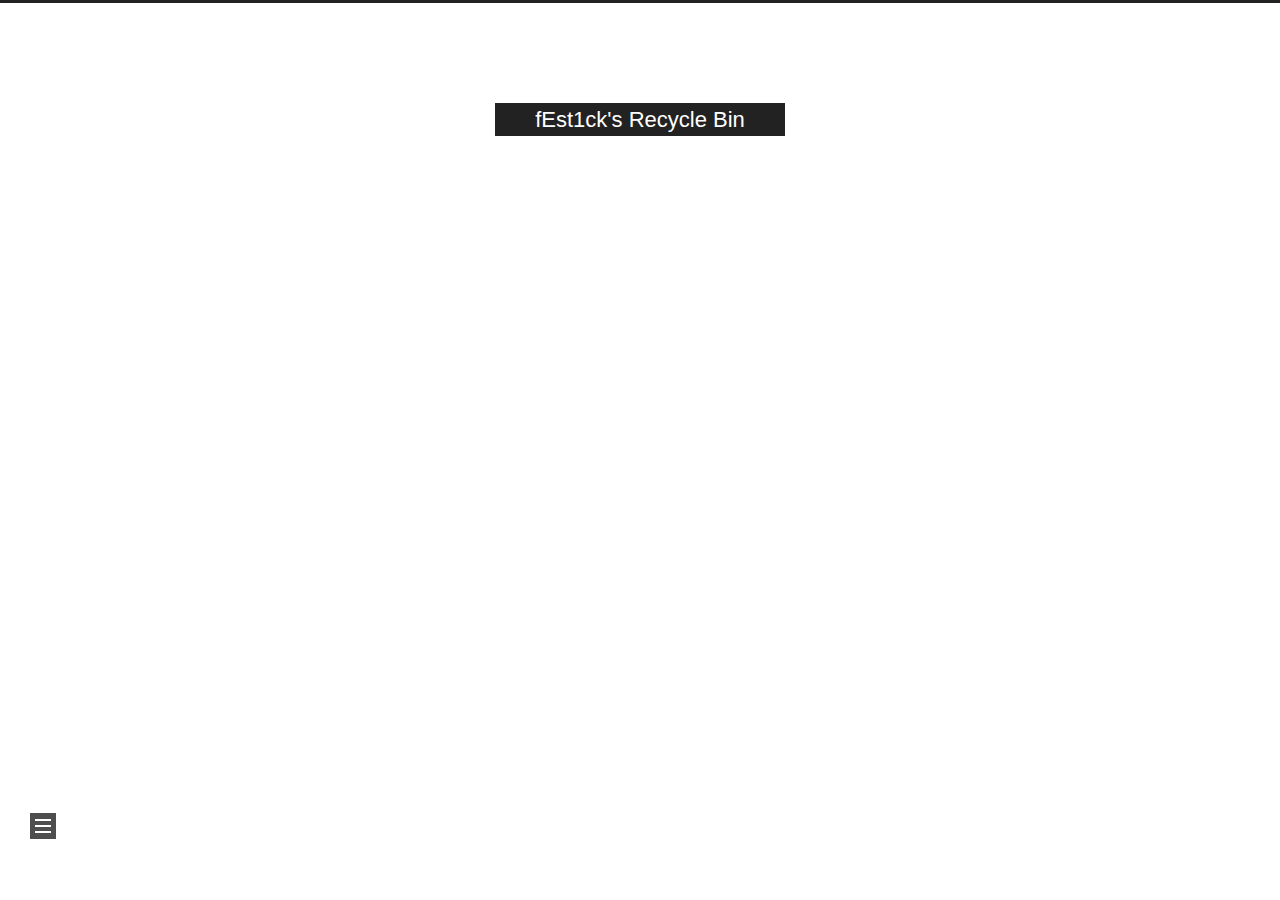
<file: tags/index.html>
<!DOCTYPE html>
<html lang="en">
<head>
  <meta charset="UTF-8">
<meta name="viewport" content="width=device-width, initial-scale=1, maximum-scale=2">
<meta name="theme-color" content="#222">
<meta name="generator" content="Hexo 4.2.1">
  <link rel="apple-touch-icon" sizes="180x180" href="/images/apple-touch-icon-next.png">
  <link rel="icon" type="image/png" sizes="32x32" href="/images/favicon-32x32-next.png">
  <link rel="icon" type="image/png" sizes="16x16" href="/images/favicon-16x16-next.png">
  <link rel="mask-icon" href="/images/logo.svg" color="#222">

<link rel="stylesheet" href="/css/main.css">


<link rel="stylesheet" href="/lib/font-awesome/css/all.min.css">

<script id="hexo-configurations">
    var NexT = window.NexT || {};
    var CONFIG = {"hostname":"yoursite.com","root":"/","scheme":"Muse","version":"7.8.0","exturl":false,"sidebar":{"position":"left","display":"post","padding":18,"offset":12,"onmobile":false},"copycode":{"enable":false,"show_result":false,"style":null},"back2top":{"enable":true,"sidebar":false,"scrollpercent":false},"bookmark":{"enable":false,"color":"#222","save":"auto"},"fancybox":false,"mediumzoom":false,"lazyload":false,"pangu":false,"comments":{"style":"tabs","active":null,"storage":true,"lazyload":false,"nav":null},"algolia":{"hits":{"per_page":10},"labels":{"input_placeholder":"Search for Posts","hits_empty":"We didn't find any results for the search: ${query}","hits_stats":"${hits} results found in ${time} ms"}},"localsearch":{"enable":false,"trigger":"auto","top_n_per_article":1,"unescape":false,"preload":false},"motion":{"enable":true,"async":false,"transition":{"post_block":"fadeIn","post_header":"slideDownIn","post_body":"slideDownIn","coll_header":"slideLeftIn","sidebar":"slideUpIn"}}};
  </script>

  <meta property="og:type" content="website">
<meta property="og:title" content="tags">
<meta property="og:url" content="http://yoursite.com/tags/index.html">
<meta property="og:site_name" content="fEst1ck&#39;s Recycle Bin">
<meta property="og:locale" content="en_US">
<meta property="article:published_time" content="2020-06-27T23:48:08.000Z">
<meta property="article:modified_time" content="2020-06-27T23:51:42.287Z">
<meta property="article:author" content="Zekun Wang">
<meta name="twitter:card" content="summary">

<link rel="canonical" href="http://yoursite.com/tags/">


<script id="page-configurations">
  // https://hexo.io/docs/variables.html
  CONFIG.page = {
    sidebar: "",
    isHome : false,
    isPost : false,
    lang   : 'en'
  };
</script>

  <title>tags | fEst1ck's Recycle Bin
</title>
  






  <noscript>
  <style>
  .use-motion .brand,
  .use-motion .menu-item,
  .sidebar-inner,
  .use-motion .post-block,
  .use-motion .pagination,
  .use-motion .comments,
  .use-motion .post-header,
  .use-motion .post-body,
  .use-motion .collection-header { opacity: initial; }

  .use-motion .site-title,
  .use-motion .site-subtitle {
    opacity: initial;
    top: initial;
  }

  .use-motion .logo-line-before i { left: initial; }
  .use-motion .logo-line-after i { right: initial; }
  </style>
</noscript>

</head>

<body itemscope itemtype="http://schema.org/WebPage">
  <div class="container use-motion">
    <div class="headband"></div>

    <header class="header" itemscope itemtype="http://schema.org/WPHeader">
      <div class="header-inner"><div class="site-brand-container">
  <div class="site-nav-toggle">
    <div class="toggle" aria-label="Toggle navigation bar">
      <span class="toggle-line toggle-line-first"></span>
      <span class="toggle-line toggle-line-middle"></span>
      <span class="toggle-line toggle-line-last"></span>
    </div>
  </div>

  <div class="site-meta">

    <a href="/" class="brand" rel="start">
      <span class="logo-line-before"><i></i></span>
      <h1 class="site-title">fEst1ck's Recycle Bin</h1>
      <span class="logo-line-after"><i></i></span>
    </a>
  </div>

  <div class="site-nav-right">
    <div class="toggle popup-trigger">
    </div>
  </div>
</div>




<nav class="site-nav">
  <ul id="menu" class="main-menu menu">
        <li class="menu-item menu-item-home">

    <a href="/" rel="section"><i class="fa fa-home fa-fw"></i>Home</a>

  </li>
        <li class="menu-item menu-item-about">

    <a href="/about/" rel="section"><i class="fa fa-user fa-fw"></i>About</a>

  </li>
        <li class="menu-item menu-item-tags">

    <a href="/tags/" rel="section"><i class="fa fa-tags fa-fw"></i>Tags</a>

  </li>
        <li class="menu-item menu-item-archives">

    <a href="/archives/" rel="section"><i class="fa fa-archive fa-fw"></i>Archives</a>

  </li>
  </ul>
</nav>




</div>
    </header>

    
  <div class="back-to-top">
    <i class="fa fa-arrow-up"></i>
    <span>0%</span>
  </div>


    <main class="main">
      <div class="main-inner">
        <div class="content-wrap">
          
  
  

          <div class="content page posts-expand">
            

    
    
    
    <div class="post-block" lang="en">
      <header class="post-header">

<h1 class="post-title" itemprop="name headline">tags
</h1>

<div class="post-meta">
  

</div>

</header>

      
      
      
      <div class="post-body">
          <div class="tag-cloud">
            <div class="tag-cloud-title">
              No tags
            </div>
            <div class="tag-cloud-tags">
              
            </div>
          </div>
        
      </div>
      
      
      
    </div>
    

    
    
    


          </div>
          

<script>
  window.addEventListener('tabs:register', () => {
    let { activeClass } = CONFIG.comments;
    if (CONFIG.comments.storage) {
      activeClass = localStorage.getItem('comments_active') || activeClass;
    }
    if (activeClass) {
      let activeTab = document.querySelector(`a[href="#comment-${activeClass}"]`);
      if (activeTab) {
        activeTab.click();
      }
    }
  });
  if (CONFIG.comments.storage) {
    window.addEventListener('tabs:click', event => {
      if (!event.target.matches('.tabs-comment .tab-content .tab-pane')) return;
      let commentClass = event.target.classList[1];
      localStorage.setItem('comments_active', commentClass);
    });
  }
</script>

        </div>
          
  
  <div class="toggle sidebar-toggle">
    <span class="toggle-line toggle-line-first"></span>
    <span class="toggle-line toggle-line-middle"></span>
    <span class="toggle-line toggle-line-last"></span>
  </div>

  <aside class="sidebar">
    <div class="sidebar-inner">

      <ul class="sidebar-nav motion-element">
        <li class="sidebar-nav-toc">
          Table of Contents
        </li>
        <li class="sidebar-nav-overview">
          Overview
        </li>
      </ul>

      <!--noindex-->
      <div class="post-toc-wrap sidebar-panel">
      </div>
      <!--/noindex-->

      <div class="site-overview-wrap sidebar-panel">
        <div class="site-author motion-element" itemprop="author" itemscope itemtype="http://schema.org/Person">
  <p class="site-author-name" itemprop="name">Zekun Wang</p>
  <div class="site-description" itemprop="description"></div>
</div>
<div class="site-state-wrap motion-element">
  <nav class="site-state">
      <div class="site-state-item site-state-posts">
          <a href="/archives/">
        
          <span class="site-state-item-count">1</span>
          <span class="site-state-item-name">posts</span>
        </a>
      </div>
  </nav>
</div>



      </div>

    </div>
  </aside>
  <div id="sidebar-dimmer"></div>


      </div>
    </main>

    <footer class="footer">
      <div class="footer-inner">
        

        

<div class="copyright">
  
  &copy; 
  <span itemprop="copyrightYear">2020</span>
  <span class="with-love">
    <i class="fa fa-heart"></i>
  </span>
  <span class="author" itemprop="copyrightHolder">Zekun Wang</span>
</div>
  <div class="powered-by">Powered by <a href="https://hexo.io/" class="theme-link" rel="noopener" target="_blank">Hexo</a> & <a href="https://muse.theme-next.org/" class="theme-link" rel="noopener" target="_blank">NexT.Muse</a>
  </div>

        








      </div>
    </footer>
  </div>

  
  <script src="/lib/anime.min.js"></script>
  <script src="/lib/velocity/velocity.min.js"></script>
  <script src="/lib/velocity/velocity.ui.min.js"></script>

<script src="/js/utils.js"></script>

<script src="/js/motion.js"></script>


<script src="/js/schemes/muse.js"></script>


<script src="/js/next-boot.js"></script>




  











<script>
document.querySelectorAll('.pdfobject-container').forEach(element => {
  let url = element.dataset.target;
  let pdfOpenParams = {
    navpanes : 0,
    toolbar  : 0,
    statusbar: 0,
    pagemode : 'thumbs',
    view     : 'FitH'
  };
  let pdfOpenFragment = '#' + Object.entries(pdfOpenParams).map(([key, value]) => `${key}=${encodeURIComponent(value)}`).join('&');
  let fullURL = `/lib/pdf/web/viewer.html?file=${encodeURIComponent(url)}${pdfOpenFragment}`;

  if (NexT.utils.supportsPDFs()) {
    element.innerHTML = `<embed class="pdfobject" src="${url + pdfOpenFragment}" type="application/pdf" style="height: ${element.dataset.height};">`;
  } else {
    element.innerHTML = `<iframe src="${fullURL}" style="height: ${element.dataset.height};" frameborder="0"></iframe>`;
  }
});
</script>




  

  

  

<script>
  function loadCount() {
    var d = document, s = d.createElement('script');
    s.src = 'https://fEst1ck.disqus.com/count.js';
    s.id = 'dsq-count-scr';
    (d.head || d.body).appendChild(s);
  }
  // defer loading until the whole page loading is completed
  window.addEventListener('load', loadCount, false);
</script>

</body>
</html>
</file>
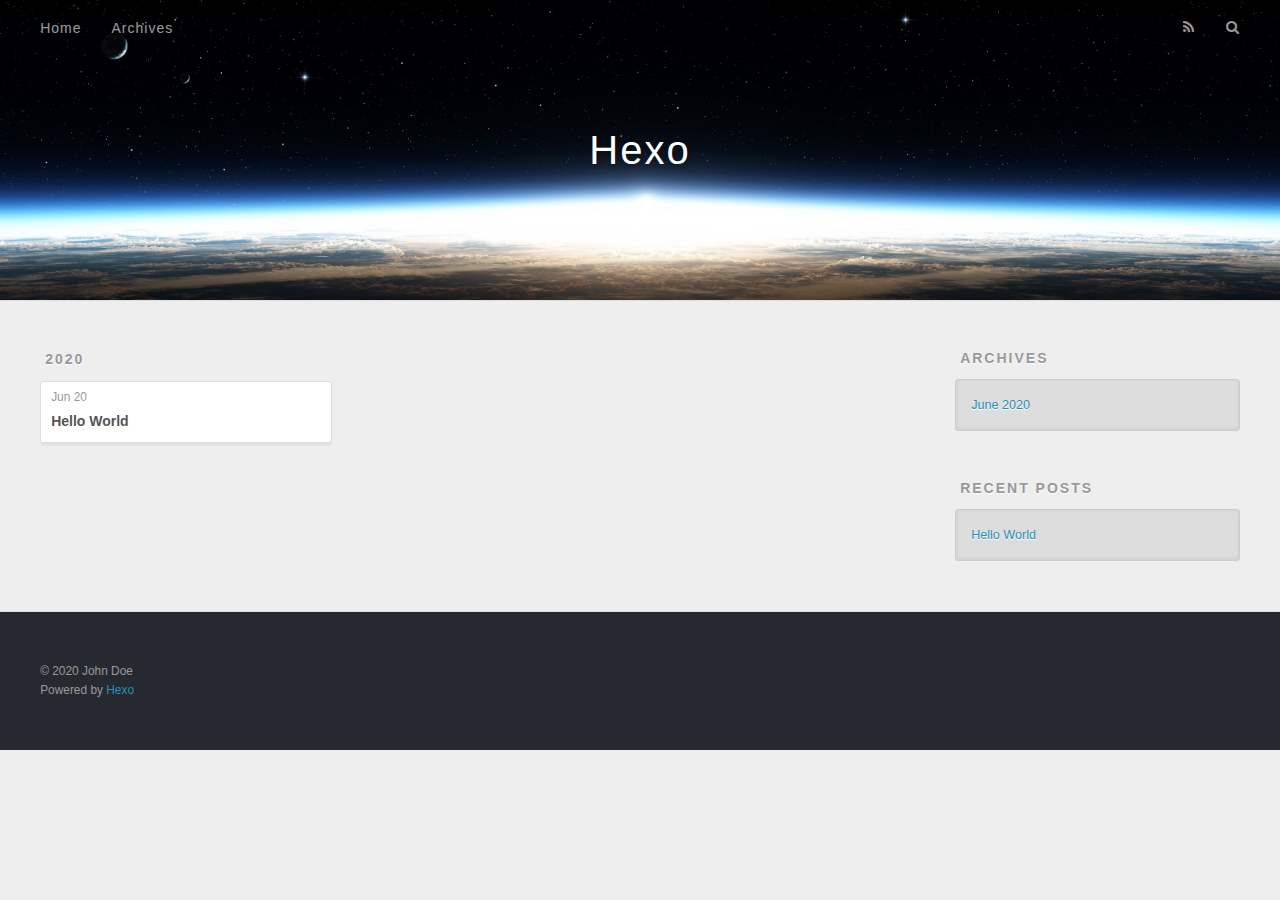
<file: archives/2020/index.html>
<!DOCTYPE html>
<html>
<head>
  <meta charset="utf-8">
  

  
  <title>Archives: 2020 | Hexo</title>
  <meta name="viewport" content="width=device-width, initial-scale=1, maximum-scale=1">
  <meta property="og:type" content="website">
<meta property="og:title" content="Hexo">
<meta property="og:url" content="http://yoursite.com/archives/2020/index.html">
<meta property="og:site_name" content="Hexo">
<meta property="og:locale" content="en_US">
<meta property="article:author" content="John Doe">
<meta name="twitter:card" content="summary">
  
    <link rel="alternate" href="/atom.xml" title="Hexo" type="application/atom+xml">
  
  
    <link rel="icon" href="/favicon.png">
  
  
    <link href="//fonts.googleapis.com/css?family=Source+Code+Pro" rel="stylesheet" type="text/css">
  
  
<link rel="stylesheet" href="/css/style.css">

<meta name="generator" content="Hexo 4.2.1"></head>

<body>
  <div id="container">
    <div id="wrap">
      <header id="header">
  <div id="banner"></div>
  <div id="header-outer" class="outer">
    <div id="header-title" class="inner">
      <h1 id="logo-wrap">
        <a href="/" id="logo">Hexo</a>
      </h1>
      
    </div>
    <div id="header-inner" class="inner">
      <nav id="main-nav">
        <a id="main-nav-toggle" class="nav-icon"></a>
        
          <a class="main-nav-link" href="/">Home</a>
        
          <a class="main-nav-link" href="/archives">Archives</a>
        
      </nav>
      <nav id="sub-nav">
        
          <a id="nav-rss-link" class="nav-icon" href="/atom.xml" title="RSS Feed"></a>
        
        <a id="nav-search-btn" class="nav-icon" title="Search"></a>
      </nav>
      <div id="search-form-wrap">
        <form action="//google.com/search" method="get" accept-charset="UTF-8" class="search-form"><input type="search" name="q" class="search-form-input" placeholder="Search"><button type="submit" class="search-form-submit">&#xF002;</button><input type="hidden" name="sitesearch" value="http://yoursite.com"></form>
      </div>
    </div>
  </div>
</header>
      <div class="outer">
        <section id="main">
  
  
    
    
      
      
      <section class="archives-wrap">
        <div class="archive-year-wrap">
          <a href="/archives/2020" class="archive-year">2020</a>
        </div>
        <div class="archives">
    
    <article class="archive-article archive-type-post">
  <div class="archive-article-inner">
    <header class="archive-article-header">
      <a href="/2020/06/20/hello-world/" class="archive-article-date">
  <time datetime="2020-06-21T01:07:33.866Z" itemprop="datePublished">Jun 20</time>
</a>
      
  
    <h1 itemprop="name">
      <a class="archive-article-title" href="/2020/06/20/hello-world/">Hello World</a>
    </h1>
  

    </header>
  </div>
</article>
  
  
    </div></section>
  


</section>
        
          <aside id="sidebar">
  
    

  
    

  
    
  
    
  <div class="widget-wrap">
    <h3 class="widget-title">Archives</h3>
    <div class="widget">
      <ul class="archive-list"><li class="archive-list-item"><a class="archive-list-link" href="/archives/2020/06/">June 2020</a></li></ul>
    </div>
  </div>


  
    
  <div class="widget-wrap">
    <h3 class="widget-title">Recent Posts</h3>
    <div class="widget">
      <ul>
        
          <li>
            <a href="/2020/06/20/hello-world/">Hello World</a>
          </li>
        
      </ul>
    </div>
  </div>

  
</aside>
        
      </div>
      <footer id="footer">
  
  <div class="outer">
    <div id="footer-info" class="inner">
      &copy; 2020 John Doe<br>
      Powered by <a href="http://hexo.io/" target="_blank">Hexo</a>
    </div>
  </div>
</footer>
    </div>
    <nav id="mobile-nav">
  
    <a href="/" class="mobile-nav-link">Home</a>
  
    <a href="/archives" class="mobile-nav-link">Archives</a>
  
</nav>
    

<script src="//ajax.googleapis.com/ajax/libs/jquery/2.0.3/jquery.min.js"></script>


  
<link rel="stylesheet" href="/fancybox/jquery.fancybox.css">

  
<script src="/fancybox/jquery.fancybox.pack.js"></script>




<script src="/js/script.js"></script>




  </div>
</body>
</html>
</file>
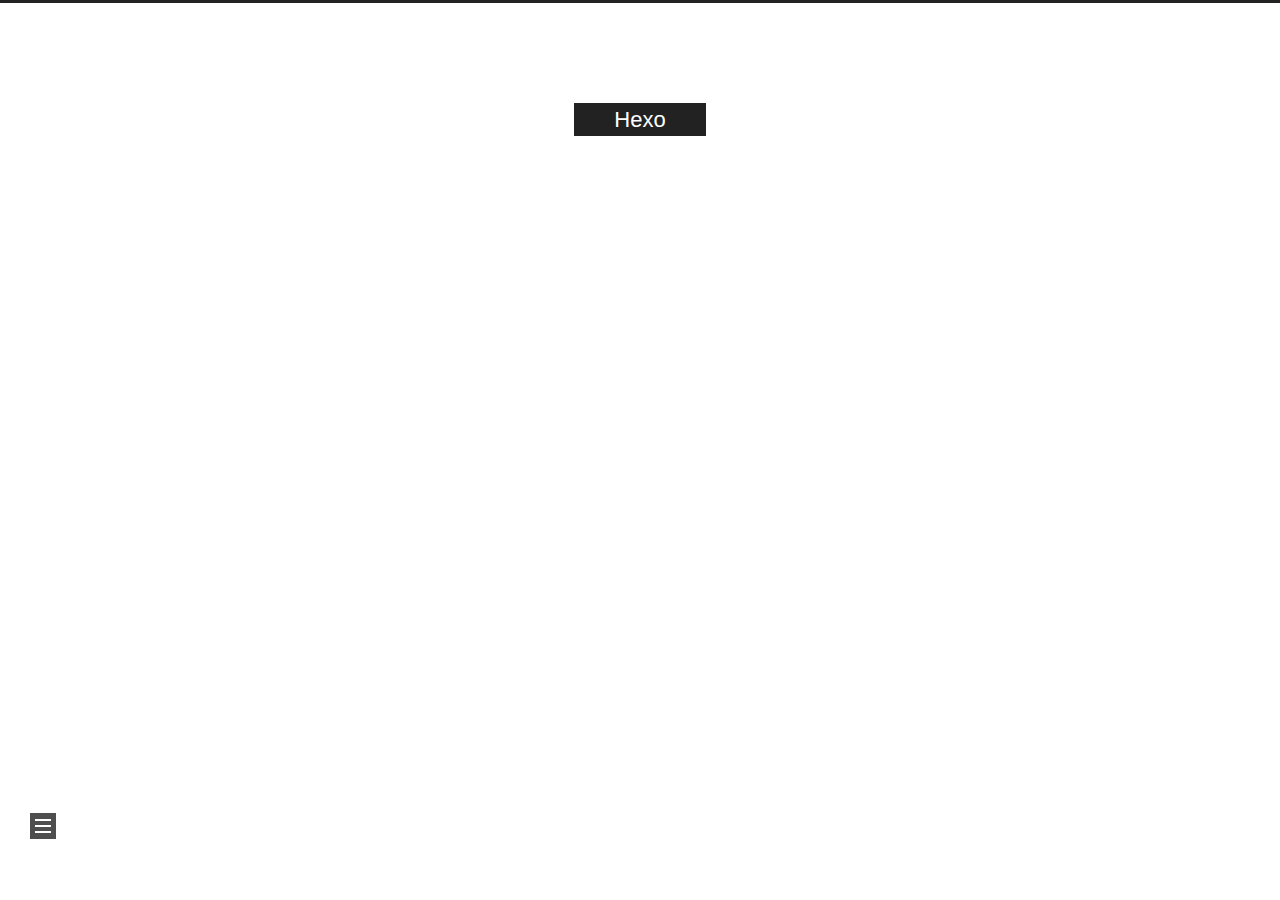
<file: archives/2020/06/index.html>
<!DOCTYPE html>
<html lang="en">
<head>
  <meta charset="UTF-8">
<meta name="viewport" content="width=device-width, initial-scale=1, maximum-scale=2">
<meta name="theme-color" content="#222">
<meta name="generator" content="Hexo 4.2.1">
  <link rel="apple-touch-icon" sizes="180x180" href="/images/apple-touch-icon-next.png">
  <link rel="icon" type="image/png" sizes="32x32" href="/images/favicon-32x32-next.png">
  <link rel="icon" type="image/png" sizes="16x16" href="/images/favicon-16x16-next.png">
  <link rel="mask-icon" href="/images/logo.svg" color="#222">

<link rel="stylesheet" href="/css/main.css">


<link rel="stylesheet" href="/lib/font-awesome/css/all.min.css">

<script id="hexo-configurations">
    var NexT = window.NexT || {};
    var CONFIG = {"hostname":"yoursite.com","root":"/","scheme":"Muse","version":"7.8.0","exturl":false,"sidebar":{"position":"left","display":"post","padding":18,"offset":12,"onmobile":false},"copycode":{"enable":false,"show_result":false,"style":null},"back2top":{"enable":true,"sidebar":false,"scrollpercent":false},"bookmark":{"enable":false,"color":"#222","save":"auto"},"fancybox":false,"mediumzoom":false,"lazyload":false,"pangu":false,"comments":{"style":"tabs","active":null,"storage":true,"lazyload":false,"nav":null},"algolia":{"hits":{"per_page":10},"labels":{"input_placeholder":"Search for Posts","hits_empty":"We didn't find any results for the search: ${query}","hits_stats":"${hits} results found in ${time} ms"}},"localsearch":{"enable":false,"trigger":"auto","top_n_per_article":1,"unescape":false,"preload":false},"motion":{"enable":true,"async":false,"transition":{"post_block":"fadeIn","post_header":"slideDownIn","post_body":"slideDownIn","coll_header":"slideLeftIn","sidebar":"slideUpIn"}}};
  </script>

  <meta property="og:type" content="website">
<meta property="og:title" content="Hexo">
<meta property="og:url" content="http://yoursite.com/archives/2020/06/index.html">
<meta property="og:site_name" content="Hexo">
<meta property="og:locale" content="en_US">
<meta property="article:author" content="John Doe">
<meta name="twitter:card" content="summary">

<link rel="canonical" href="http://yoursite.com/archives/2020/06/">


<script id="page-configurations">
  // https://hexo.io/docs/variables.html
  CONFIG.page = {
    sidebar: "",
    isHome : false,
    isPost : false,
    lang   : 'en'
  };
</script>

  <title>Archive | Hexo</title>
  






  <noscript>
  <style>
  .use-motion .brand,
  .use-motion .menu-item,
  .sidebar-inner,
  .use-motion .post-block,
  .use-motion .pagination,
  .use-motion .comments,
  .use-motion .post-header,
  .use-motion .post-body,
  .use-motion .collection-header { opacity: initial; }

  .use-motion .site-title,
  .use-motion .site-subtitle {
    opacity: initial;
    top: initial;
  }

  .use-motion .logo-line-before i { left: initial; }
  .use-motion .logo-line-after i { right: initial; }
  </style>
</noscript>

</head>

<body itemscope itemtype="http://schema.org/WebPage">
  <div class="container use-motion">
    <div class="headband"></div>

    <header class="header" itemscope itemtype="http://schema.org/WPHeader">
      <div class="header-inner"><div class="site-brand-container">
  <div class="site-nav-toggle">
    <div class="toggle" aria-label="Toggle navigation bar">
      <span class="toggle-line toggle-line-first"></span>
      <span class="toggle-line toggle-line-middle"></span>
      <span class="toggle-line toggle-line-last"></span>
    </div>
  </div>

  <div class="site-meta">

    <a href="/" class="brand" rel="start">
      <span class="logo-line-before"><i></i></span>
      <h1 class="site-title">Hexo</h1>
      <span class="logo-line-after"><i></i></span>
    </a>
  </div>

  <div class="site-nav-right">
    <div class="toggle popup-trigger">
    </div>
  </div>
</div>




<nav class="site-nav">
  <ul id="menu" class="main-menu menu">
        <li class="menu-item menu-item-home">

    <a href="/" rel="section"><i class="fa fa-home fa-fw"></i>Home</a>

  </li>
        <li class="menu-item menu-item-archives">

    <a href="/archives/" rel="section"><i class="fa fa-archive fa-fw"></i>Archives</a>

  </li>
  </ul>
</nav>




</div>
    </header>

    
  <div class="back-to-top">
    <i class="fa fa-arrow-up"></i>
    <span>0%</span>
  </div>


    <main class="main">
      <div class="main-inner">
        <div class="content-wrap">
          

          <div class="content archive">
            

  
  
  
  <div class="post-block">
    <div class="posts-collapse">
      <div class="collection-title">
        <span class="collection-header">Um..! 1 post. Keep on posting.</span>
      </div>

      
    <div class="collection-year">
      <span class="collection-header">2020</span>
    </div>

  <article itemscope itemtype="http://schema.org/Article">
    <header class="post-header">

      <div class="post-meta">
        <time itemprop="dateCreated"
              datetime="2020-06-20T19:07:33-06:00"
              content="2020-06-20">
          06-20
        </time>
      </div>

      <div class="post-title">
          <a class="post-title-link" href="/2020/06/20/hello-world/" itemprop="url">
            <span itemprop="name">Hello World</span>
          </a>
      </div>

    </header>
  </article>


    </div>
  </div>
  
  
  

  



          </div>
          

<script>
  window.addEventListener('tabs:register', () => {
    let { activeClass } = CONFIG.comments;
    if (CONFIG.comments.storage) {
      activeClass = localStorage.getItem('comments_active') || activeClass;
    }
    if (activeClass) {
      let activeTab = document.querySelector(`a[href="#comment-${activeClass}"]`);
      if (activeTab) {
        activeTab.click();
      }
    }
  });
  if (CONFIG.comments.storage) {
    window.addEventListener('tabs:click', event => {
      if (!event.target.matches('.tabs-comment .tab-content .tab-pane')) return;
      let commentClass = event.target.classList[1];
      localStorage.setItem('comments_active', commentClass);
    });
  }
</script>

        </div>
          
  
  <div class="toggle sidebar-toggle">
    <span class="toggle-line toggle-line-first"></span>
    <span class="toggle-line toggle-line-middle"></span>
    <span class="toggle-line toggle-line-last"></span>
  </div>

  <aside class="sidebar">
    <div class="sidebar-inner">

      <ul class="sidebar-nav motion-element">
        <li class="sidebar-nav-toc">
          Table of Contents
        </li>
        <li class="sidebar-nav-overview">
          Overview
        </li>
      </ul>

      <!--noindex-->
      <div class="post-toc-wrap sidebar-panel">
      </div>
      <!--/noindex-->

      <div class="site-overview-wrap sidebar-panel">
        <div class="site-author motion-element" itemprop="author" itemscope itemtype="http://schema.org/Person">
  <p class="site-author-name" itemprop="name">John Doe</p>
  <div class="site-description" itemprop="description"></div>
</div>
<div class="site-state-wrap motion-element">
  <nav class="site-state">
      <div class="site-state-item site-state-posts">
          <a href="/archives/">
        
          <span class="site-state-item-count">1</span>
          <span class="site-state-item-name">posts</span>
        </a>
      </div>
  </nav>
</div>



      </div>

    </div>
  </aside>
  <div id="sidebar-dimmer"></div>


      </div>
    </main>

    <footer class="footer">
      <div class="footer-inner">
        

        

<div class="copyright">
  
  &copy; 
  <span itemprop="copyrightYear">2020</span>
  <span class="with-love">
    <i class="fa fa-heart"></i>
  </span>
  <span class="author" itemprop="copyrightHolder">John Doe</span>
</div>
  <div class="powered-by">Powered by <a href="https://hexo.io/" class="theme-link" rel="noopener" target="_blank">Hexo</a> & <a href="https://muse.theme-next.org/" class="theme-link" rel="noopener" target="_blank">NexT.Muse</a>
  </div>

        








      </div>
    </footer>
  </div>

  
  <script src="/lib/anime.min.js"></script>
  <script src="/lib/velocity/velocity.min.js"></script>
  <script src="/lib/velocity/velocity.ui.min.js"></script>

<script src="/js/utils.js"></script>

<script src="/js/motion.js"></script>


<script src="/js/schemes/muse.js"></script>


<script src="/js/next-boot.js"></script>




  











<script>
document.querySelectorAll('.pdfobject-container').forEach(element => {
  let url = element.dataset.target;
  let pdfOpenParams = {
    navpanes : 0,
    toolbar  : 0,
    statusbar: 0,
    pagemode : 'thumbs',
    view     : 'FitH'
  };
  let pdfOpenFragment = '#' + Object.entries(pdfOpenParams).map(([key, value]) => `${key}=${encodeURIComponent(value)}`).join('&');
  let fullURL = `/lib/pdf/web/viewer.html?file=${encodeURIComponent(url)}${pdfOpenFragment}`;

  if (NexT.utils.supportsPDFs()) {
    element.innerHTML = `<embed class="pdfobject" src="${url + pdfOpenFragment}" type="application/pdf" style="height: ${element.dataset.height};">`;
  } else {
    element.innerHTML = `<iframe src="${fullURL}" style="height: ${element.dataset.height};" frameborder="0"></iframe>`;
  }
});
</script>




  

  

  

</body>
</html>
</file>
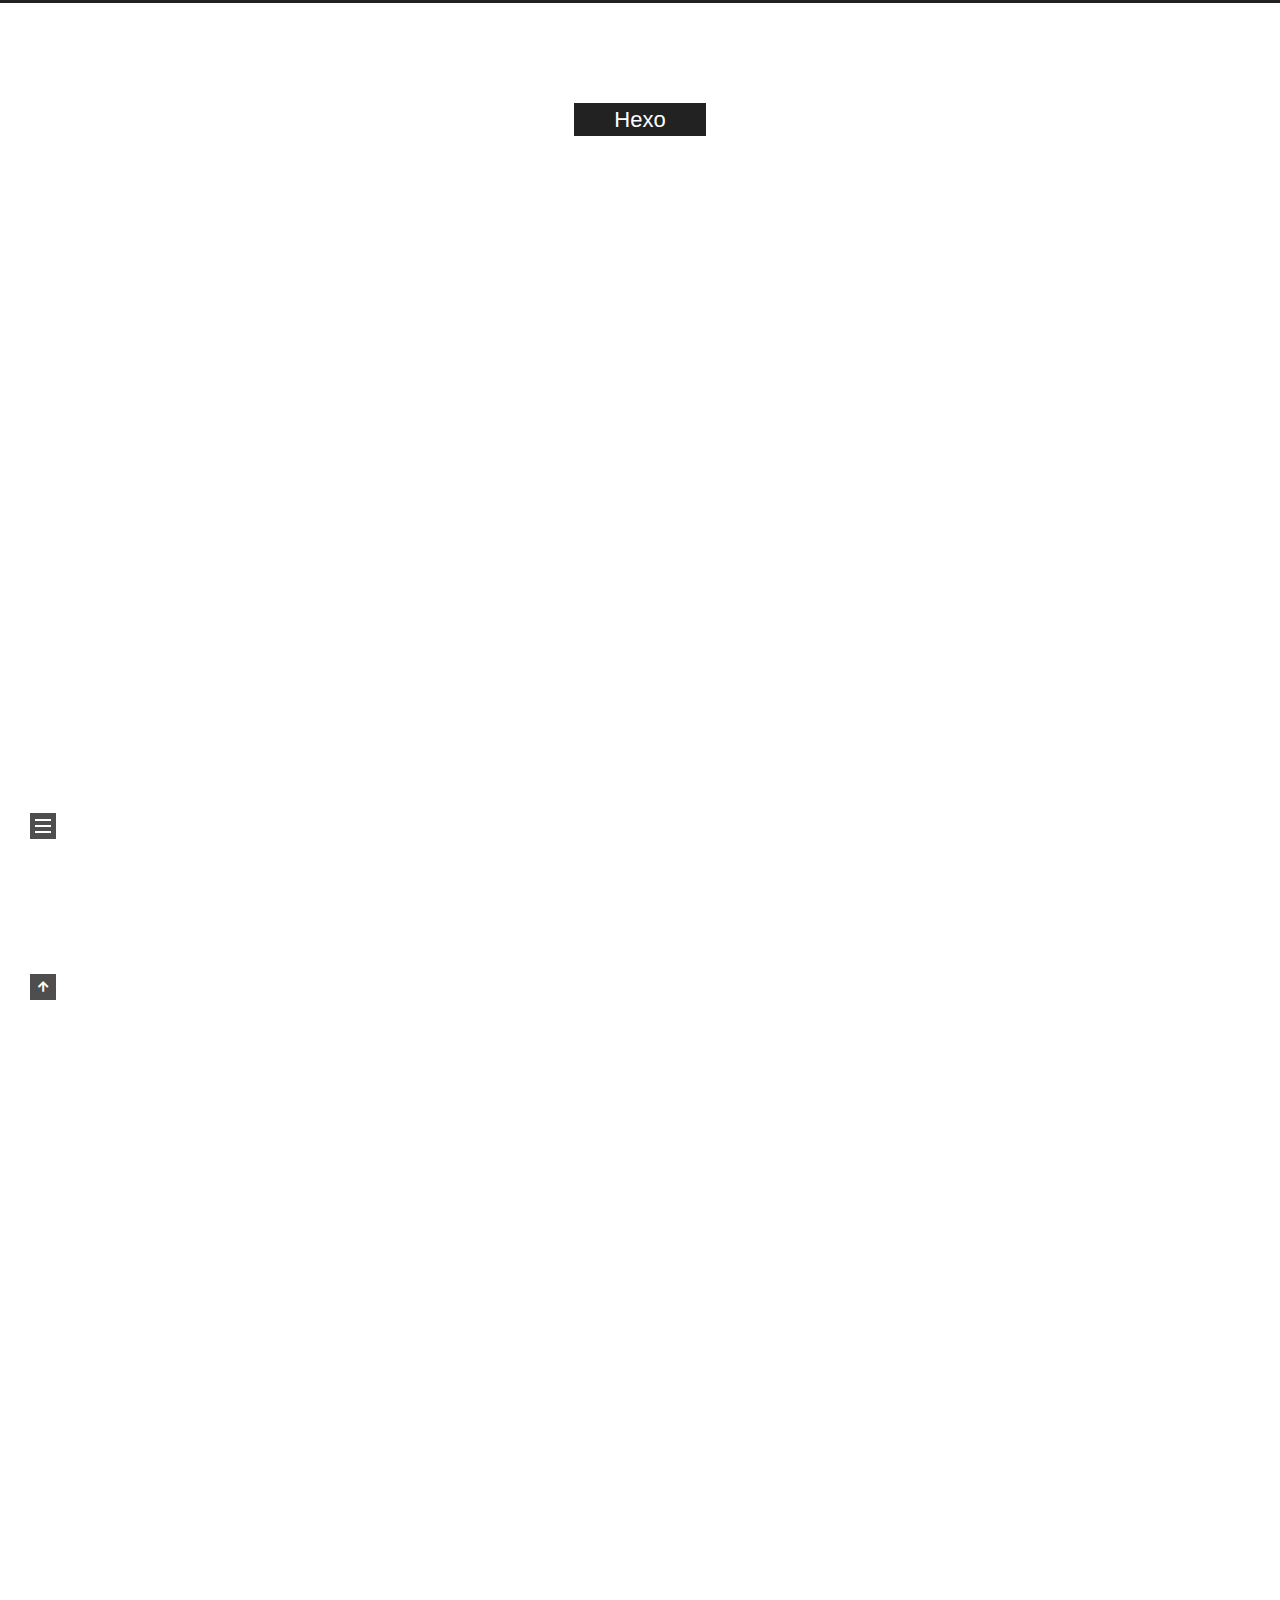
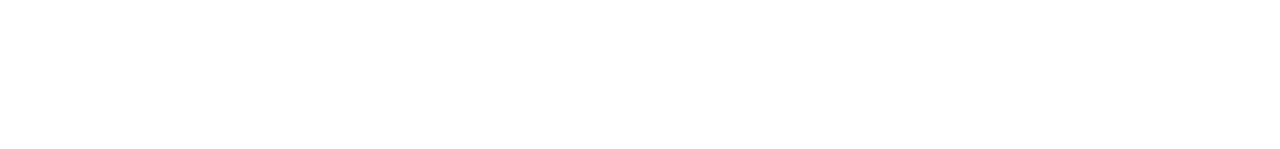
<file: 2020/06/20/hello-world/index.html>
<!DOCTYPE html>
<html lang="en">
<head>
  <meta charset="UTF-8">
<meta name="viewport" content="width=device-width, initial-scale=1, maximum-scale=2">
<meta name="theme-color" content="#222">
<meta name="generator" content="Hexo 4.2.1">
  <link rel="apple-touch-icon" sizes="180x180" href="/images/apple-touch-icon-next.png">
  <link rel="icon" type="image/png" sizes="32x32" href="/images/favicon-32x32-next.png">
  <link rel="icon" type="image/png" sizes="16x16" href="/images/favicon-16x16-next.png">
  <link rel="mask-icon" href="/images/logo.svg" color="#222">

<link rel="stylesheet" href="/css/main.css">


<link rel="stylesheet" href="/lib/font-awesome/css/all.min.css">

<script id="hexo-configurations">
    var NexT = window.NexT || {};
    var CONFIG = {"hostname":"yoursite.com","root":"/","scheme":"Muse","version":"7.8.0","exturl":false,"sidebar":{"position":"left","display":"post","padding":18,"offset":12,"onmobile":false},"copycode":{"enable":false,"show_result":false,"style":null},"back2top":{"enable":true,"sidebar":false,"scrollpercent":false},"bookmark":{"enable":false,"color":"#222","save":"auto"},"fancybox":false,"mediumzoom":false,"lazyload":false,"pangu":false,"comments":{"style":"tabs","active":null,"storage":true,"lazyload":false,"nav":null},"algolia":{"hits":{"per_page":10},"labels":{"input_placeholder":"Search for Posts","hits_empty":"We didn't find any results for the search: ${query}","hits_stats":"${hits} results found in ${time} ms"}},"localsearch":{"enable":false,"trigger":"auto","top_n_per_article":1,"unescape":false,"preload":false},"motion":{"enable":true,"async":false,"transition":{"post_block":"fadeIn","post_header":"slideDownIn","post_body":"slideDownIn","coll_header":"slideLeftIn","sidebar":"slideUpIn"}}};
  </script>

  <meta name="description" content="Welcome to Hexo! This is your very first post. Check documentation for more info. If you get any problems when using Hexo, you can find the answer in troubleshooting or you can ask me on GitHub.  Quic">
<meta property="og:type" content="article">
<meta property="og:title" content="Hello World">
<meta property="og:url" content="http://yoursite.com/2020/06/20/hello-world/index.html">
<meta property="og:site_name" content="Hexo">
<meta property="og:description" content="Welcome to Hexo! This is your very first post. Check documentation for more info. If you get any problems when using Hexo, you can find the answer in troubleshooting or you can ask me on GitHub.  Quic">
<meta property="og:locale" content="en_US">
<meta property="article:published_time" content="2020-06-21T01:07:33.866Z">
<meta property="article:modified_time" content="2020-06-21T05:22:30.695Z">
<meta property="article:author" content="John Doe">
<meta name="twitter:card" content="summary">

<link rel="canonical" href="http://yoursite.com/2020/06/20/hello-world/">


<script id="page-configurations">
  // https://hexo.io/docs/variables.html
  CONFIG.page = {
    sidebar: "",
    isHome : false,
    isPost : true,
    lang   : 'en'
  };
</script>

  <title>Hello World | Hexo</title>
  






  <noscript>
  <style>
  .use-motion .brand,
  .use-motion .menu-item,
  .sidebar-inner,
  .use-motion .post-block,
  .use-motion .pagination,
  .use-motion .comments,
  .use-motion .post-header,
  .use-motion .post-body,
  .use-motion .collection-header { opacity: initial; }

  .use-motion .site-title,
  .use-motion .site-subtitle {
    opacity: initial;
    top: initial;
  }

  .use-motion .logo-line-before i { left: initial; }
  .use-motion .logo-line-after i { right: initial; }
  </style>
</noscript>

</head>

<body itemscope itemtype="http://schema.org/WebPage">
  <div class="container use-motion">
    <div class="headband"></div>

    <header class="header" itemscope itemtype="http://schema.org/WPHeader">
      <div class="header-inner"><div class="site-brand-container">
  <div class="site-nav-toggle">
    <div class="toggle" aria-label="Toggle navigation bar">
      <span class="toggle-line toggle-line-first"></span>
      <span class="toggle-line toggle-line-middle"></span>
      <span class="toggle-line toggle-line-last"></span>
    </div>
  </div>

  <div class="site-meta">

    <a href="/" class="brand" rel="start">
      <span class="logo-line-before"><i></i></span>
      <h1 class="site-title">Hexo</h1>
      <span class="logo-line-after"><i></i></span>
    </a>
  </div>

  <div class="site-nav-right">
    <div class="toggle popup-trigger">
    </div>
  </div>
</div>




<nav class="site-nav">
  <ul id="menu" class="main-menu menu">
        <li class="menu-item menu-item-home">

    <a href="/" rel="section"><i class="fa fa-home fa-fw"></i>Home</a>

  </li>
        <li class="menu-item menu-item-archives">

    <a href="/archives/" rel="section"><i class="fa fa-archive fa-fw"></i>Archives</a>

  </li>
  </ul>
</nav>




</div>
    </header>

    
  <div class="back-to-top">
    <i class="fa fa-arrow-up"></i>
    <span>0%</span>
  </div>


    <main class="main">
      <div class="main-inner">
        <div class="content-wrap">
          

          <div class="content post posts-expand">
            

    
  
  
  <article itemscope itemtype="http://schema.org/Article" class="post-block" lang="en">
    <link itemprop="mainEntityOfPage" href="http://yoursite.com/2020/06/20/hello-world/">

    <span hidden itemprop="author" itemscope itemtype="http://schema.org/Person">
      <meta itemprop="image" content="/images/avatar.gif">
      <meta itemprop="name" content="John Doe">
      <meta itemprop="description" content="">
    </span>

    <span hidden itemprop="publisher" itemscope itemtype="http://schema.org/Organization">
      <meta itemprop="name" content="Hexo">
    </span>
      <header class="post-header">
        <h1 class="post-title" itemprop="name headline">
          Hello World
        </h1>

        <div class="post-meta">
            <span class="post-meta-item">
              <span class="post-meta-item-icon">
                <i class="far fa-calendar"></i>
              </span>
              <span class="post-meta-item-text">Posted on</span>
              

              <time title="Created: 2020-06-20 19:07:33 / Modified: 23:22:30" itemprop="dateCreated datePublished" datetime="2020-06-20T19:07:33-06:00">2020-06-20</time>
            </span>

          

        </div>
      </header>

    
    
    
    <div class="post-body" itemprop="articleBody">

      
        <p>Welcome to <a href="https://hexo.io/" target="_blank" rel="noopener">Hexo</a>! This is your very first post. Check <a href="https://hexo.io/docs/" target="_blank" rel="noopener">documentation</a> for more info. If you get any problems when using Hexo, you can find the answer in <a href="https://hexo.io/docs/troubleshooting.html" target="_blank" rel="noopener">troubleshooting</a> or you can ask me on <a href="https://github.com/hexojs/hexo/issues" target="_blank" rel="noopener">GitHub</a>.</p>
<h2 id="quick-start"><a class="markdownIt-Anchor" href="#quick-start"></a> Quick Start</h2>
<h3 id="create-a-new-post"><a class="markdownIt-Anchor" href="#create-a-new-post"></a> Create a new post</h3>
<figure class="highlight bash"><table><tr><td class="gutter"><pre><span class="line">1</span><br></pre></td><td class="code"><pre><span class="line">$ hexo new <span class="string">"My New Post"</span></span><br></pre></td></tr></table></figure>
<p>More info: <a href="https://hexo.io/docs/writing.html" target="_blank" rel="noopener">Writing</a></p>
<h3 id="run-server"><a class="markdownIt-Anchor" href="#run-server"></a> Run server</h3>
<figure class="highlight bash"><table><tr><td class="gutter"><pre><span class="line">1</span><br></pre></td><td class="code"><pre><span class="line">$ hexo server</span><br></pre></td></tr></table></figure>
<p>More info: <a href="https://hexo.io/docs/server.html" target="_blank" rel="noopener">Server</a></p>
<h3 id="generate-static-files"><a class="markdownIt-Anchor" href="#generate-static-files"></a> Generate static files</h3>
<figure class="highlight bash"><table><tr><td class="gutter"><pre><span class="line">1</span><br></pre></td><td class="code"><pre><span class="line">$ hexo generate</span><br></pre></td></tr></table></figure>
<p>More info: <a href="https://hexo.io/docs/generating.html" target="_blank" rel="noopener">Generating</a></p>
<h3 id="deploy-to-remote-sites"><a class="markdownIt-Anchor" href="#deploy-to-remote-sites"></a> Deploy to remote sites</h3>
<figure class="highlight bash"><table><tr><td class="gutter"><pre><span class="line">1</span><br></pre></td><td class="code"><pre><span class="line">$ hexo deploy</span><br></pre></td></tr></table></figure>
<p>More info: <a href="https://hexo.io/docs/one-command-deployment.html" target="_blank" rel="noopener">Deployment</a></p>
<h1 id="math"><a class="markdownIt-Anchor" href="#math"></a> Math</h1>
<p class='katex-block'><span class="katex-display"><span class="katex"><span class="katex-mathml"><math><semantics><mrow><mi mathvariant="normal">∅</mi></mrow><annotation encoding="application/x-tex">\emptyset
</annotation></semantics></math></span><span class="katex-html" aria-hidden="true"><span class="base"><span class="strut" style="height:0.80556em;vertical-align:-0.05556em;"></span><span class="mord">∅</span></span></span></span></span></p>
<h1 id="pdf"><a class="markdownIt-Anchor" href="#pdf"></a> PDF</h1>
<div class="pdfobject-container" data-target="./pdf/week6.pdf" data-height="500px"></div>
    </div>

    
    
    

      <footer class="post-footer">

        


        
      </footer>
    
  </article>
  
  
  



          </div>
          
    
  
  <div class="comments">
  <script src="https://utteranc.es/client.js" repo="fest1ck/fEst1ck.github.io" issue-term="pathname" theme="github-light" crossorigin="anonymous" async></script>
  </div>
  
  

<script>
  window.addEventListener('tabs:register', () => {
    let { activeClass } = CONFIG.comments;
    if (CONFIG.comments.storage) {
      activeClass = localStorage.getItem('comments_active') || activeClass;
    }
    if (activeClass) {
      let activeTab = document.querySelector(`a[href="#comment-${activeClass}"]`);
      if (activeTab) {
        activeTab.click();
      }
    }
  });
  if (CONFIG.comments.storage) {
    window.addEventListener('tabs:click', event => {
      if (!event.target.matches('.tabs-comment .tab-content .tab-pane')) return;
      let commentClass = event.target.classList[1];
      localStorage.setItem('comments_active', commentClass);
    });
  }
</script>

        </div>
          
  
  <div class="toggle sidebar-toggle">
    <span class="toggle-line toggle-line-first"></span>
    <span class="toggle-line toggle-line-middle"></span>
    <span class="toggle-line toggle-line-last"></span>
  </div>

  <aside class="sidebar">
    <div class="sidebar-inner">

      <ul class="sidebar-nav motion-element">
        <li class="sidebar-nav-toc">
          Table of Contents
        </li>
        <li class="sidebar-nav-overview">
          Overview
        </li>
      </ul>

      <!--noindex-->
      <div class="post-toc-wrap sidebar-panel">
          <div class="post-toc motion-element"><ol class="nav"><li class="nav-item nav-level-2"><a class="nav-link" href="#quick-start"><span class="nav-number">1.</span> <span class="nav-text"> Quick Start</span></a><ol class="nav-child"><li class="nav-item nav-level-3"><a class="nav-link" href="#create-a-new-post"><span class="nav-number">1.1.</span> <span class="nav-text"> Create a new post</span></a></li><li class="nav-item nav-level-3"><a class="nav-link" href="#run-server"><span class="nav-number">1.2.</span> <span class="nav-text"> Run server</span></a></li><li class="nav-item nav-level-3"><a class="nav-link" href="#generate-static-files"><span class="nav-number">1.3.</span> <span class="nav-text"> Generate static files</span></a></li><li class="nav-item nav-level-3"><a class="nav-link" href="#deploy-to-remote-sites"><span class="nav-number">1.4.</span> <span class="nav-text"> Deploy to remote sites</span></a></li></ol></li></ol></li><li class="nav-item nav-level-1"><a class="nav-link" href="#math"><span class="nav-number"></span> <span class="nav-text"> Math</span></a></li><li class="nav-item nav-level-1"><a class="nav-link" href="#pdf"><span class="nav-number"></span> <span class="nav-text"> PDF</span></a></div>
      </div>
      <!--/noindex-->

      <div class="site-overview-wrap sidebar-panel">
        <div class="site-author motion-element" itemprop="author" itemscope itemtype="http://schema.org/Person">
  <p class="site-author-name" itemprop="name">John Doe</p>
  <div class="site-description" itemprop="description"></div>
</div>
<div class="site-state-wrap motion-element">
  <nav class="site-state">
      <div class="site-state-item site-state-posts">
          <a href="/archives/">
        
          <span class="site-state-item-count">1</span>
          <span class="site-state-item-name">posts</span>
        </a>
      </div>
  </nav>
</div>



      </div>

    </div>
  </aside>
  <div id="sidebar-dimmer"></div>


      </div>
    </main>

    <footer class="footer">
      <div class="footer-inner">
        

        

<div class="copyright">
  
  &copy; 
  <span itemprop="copyrightYear">2020</span>
  <span class="with-love">
    <i class="fa fa-heart"></i>
  </span>
  <span class="author" itemprop="copyrightHolder">John Doe</span>
</div>
  <div class="powered-by">Powered by <a href="https://hexo.io/" class="theme-link" rel="noopener" target="_blank">Hexo</a> & <a href="https://muse.theme-next.org/" class="theme-link" rel="noopener" target="_blank">NexT.Muse</a>
  </div>

        








      </div>
    </footer>
  </div>

  
  <script src="/lib/anime.min.js"></script>
  <script src="/lib/velocity/velocity.min.js"></script>
  <script src="/lib/velocity/velocity.ui.min.js"></script>

<script src="/js/utils.js"></script>

<script src="/js/motion.js"></script>


<script src="/js/schemes/muse.js"></script>


<script src="/js/next-boot.js"></script>




  











<script>
document.querySelectorAll('.pdfobject-container').forEach(element => {
  let url = element.dataset.target;
  let pdfOpenParams = {
    navpanes : 0,
    toolbar  : 0,
    statusbar: 0,
    pagemode : 'thumbs',
    view     : 'FitH'
  };
  let pdfOpenFragment = '#' + Object.entries(pdfOpenParams).map(([key, value]) => `${key}=${encodeURIComponent(value)}`).join('&');
  let fullURL = `/lib/pdf/web/viewer.html?file=${encodeURIComponent(url)}${pdfOpenFragment}`;

  if (NexT.utils.supportsPDFs()) {
    element.innerHTML = `<embed class="pdfobject" src="${url + pdfOpenFragment}" type="application/pdf" style="height: ${element.dataset.height};">`;
  } else {
    element.innerHTML = `<iframe src="${fullURL}" style="height: ${element.dataset.height};" frameborder="0"></iframe>`;
  }
});
</script>




  

  

  

</body>
</html>
</file>
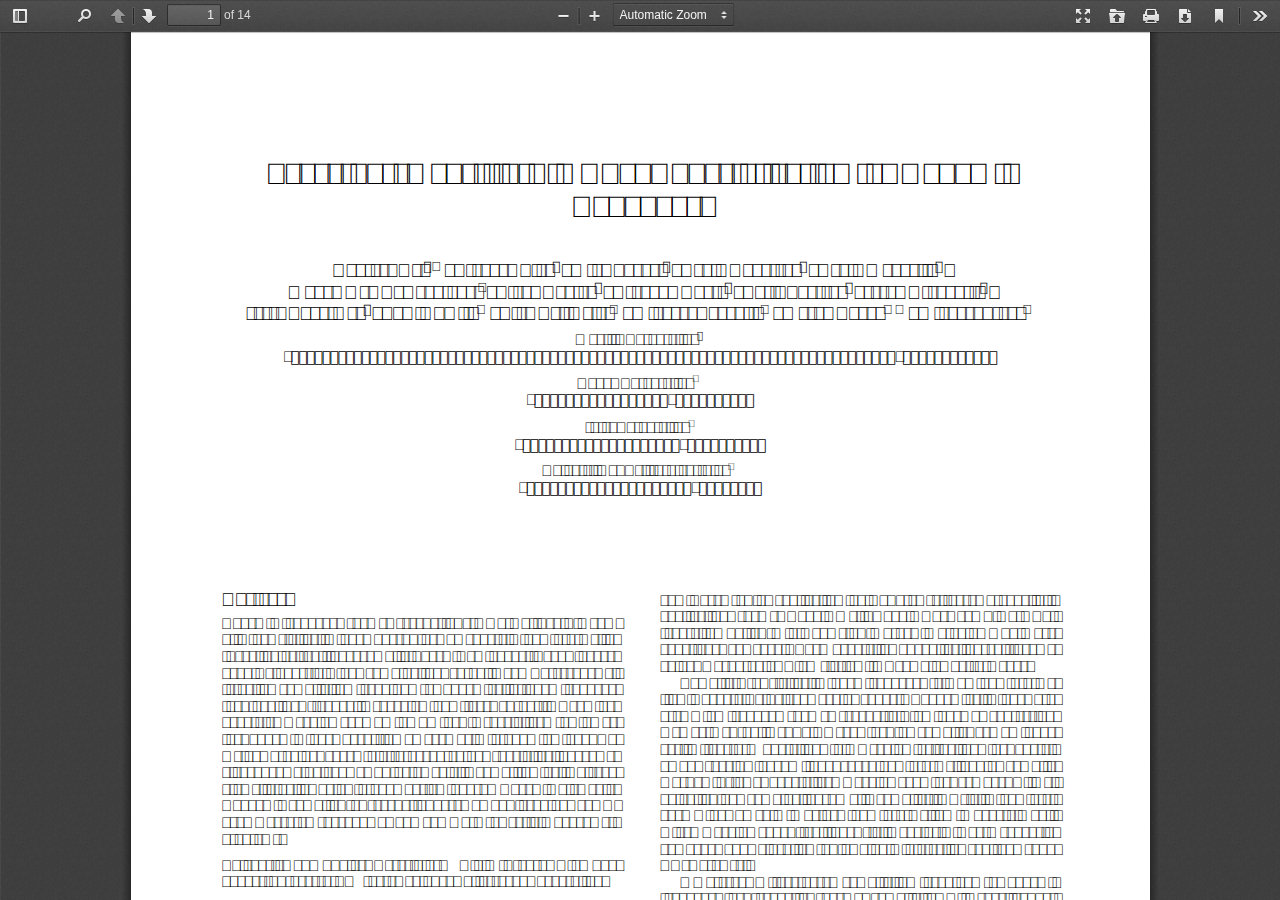
<file: lib/pdf/web/viewer.html>
<!DOCTYPE html>
<!--
Copyright 2012 Mozilla Foundation

Licensed under the Apache License, Version 2.0 (the "License");
you may not use this file except in compliance with the License.
You may obtain a copy of the License at

    http://www.apache.org/licenses/LICENSE-2.0

Unless required by applicable law or agreed to in writing, software
distributed under the License is distributed on an "AS IS" BASIS,
WITHOUT WARRANTIES OR CONDITIONS OF ANY KIND, either express or implied.
See the License for the specific language governing permissions and
limitations under the License.

Adobe CMap resources are covered by their own copyright but the same license:

    Copyright 1990-2015 Adobe Systems Incorporated.

See https://github.com/adobe-type-tools/cmap-resources
-->
<html dir="ltr" mozdisallowselectionprint>
  <head>
    <meta charset="utf-8">
    <meta name="viewport" content="width=device-width, initial-scale=1, maximum-scale=1">
    <meta name="google" content="notranslate">
    <meta http-equiv="X-UA-Compatible" content="IE=edge">
    <title>PDF.js viewer</title>


    <link rel="stylesheet" href="viewer.css">


<!-- This snippet is used in production (included from viewer.html) -->
<link rel="resource" type="application/l10n" href="locale/locale.properties">
<script src="../build/pdf.js"></script>


    <script src="viewer.js"></script>

  </head>

  <body tabindex="1" class="loadingInProgress">
    <div id="outerContainer">

      <div id="sidebarContainer">
        <div id="toolbarSidebar">
          <div class="splitToolbarButton toggled">
            <button id="viewThumbnail" class="toolbarButton toggled" title="Show Thumbnails" tabindex="2" data-l10n-id="thumbs">
               <span data-l10n-id="thumbs_label">Thumbnails</span>
            </button>
            <button id="viewOutline" class="toolbarButton" title="Show Document Outline (double-click to expand/collapse all items)" tabindex="3" data-l10n-id="document_outline">
               <span data-l10n-id="document_outline_label">Document Outline</span>
            </button>
            <button id="viewAttachments" class="toolbarButton" title="Show Attachments" tabindex="4" data-l10n-id="attachments">
               <span data-l10n-id="attachments_label">Attachments</span>
            </button>
          </div>
        </div>
        <div id="sidebarContent">
          <div id="thumbnailView">
          </div>
          <div id="outlineView" class="hidden">
          </div>
          <div id="attachmentsView" class="hidden">
          </div>
        </div>
        <div id="sidebarResizer" class="hidden"></div>
      </div>  <!-- sidebarContainer -->

      <div id="mainContainer">
        <div class="findbar hidden doorHanger" id="findbar">
          <div id="findbarInputContainer">
            <input id="findInput" class="toolbarField" title="Find" placeholder="Find in document…" tabindex="91" data-l10n-id="find_input">
            <div class="splitToolbarButton">
              <button id="findPrevious" class="toolbarButton findPrevious" title="Find the previous occurrence of the phrase" tabindex="92" data-l10n-id="find_previous">
                <span data-l10n-id="find_previous_label">Previous</span>
              </button>
              <div class="splitToolbarButtonSeparator"></div>
              <button id="findNext" class="toolbarButton findNext" title="Find the next occurrence of the phrase" tabindex="93" data-l10n-id="find_next">
                <span data-l10n-id="find_next_label">Next</span>
              </button>
            </div>
          </div>

          <div id="findbarOptionsOneContainer">
            <input type="checkbox" id="findHighlightAll" class="toolbarField" tabindex="94">
            <label for="findHighlightAll" class="toolbarLabel" data-l10n-id="find_highlight">Highlight all</label>
            <input type="checkbox" id="findMatchCase" class="toolbarField" tabindex="95">
            <label for="findMatchCase" class="toolbarLabel" data-l10n-id="find_match_case_label">Match case</label>
          </div>
          <div id="findbarOptionsTwoContainer">
            <input type="checkbox" id="findEntireWord" class="toolbarField" tabindex="96">
            <label for="findEntireWord" class="toolbarLabel" data-l10n-id="find_entire_word_label">Whole words</label>
            <span id="findResultsCount" class="toolbarLabel hidden"></span>
          </div>

          <div id="findbarMessageContainer">
            <span id="findMsg" class="toolbarLabel"></span>
          </div>
        </div>  <!-- findbar -->

        <div id="secondaryToolbar" class="secondaryToolbar hidden doorHangerRight">
          <div id="secondaryToolbarButtonContainer">
            <button id="secondaryPresentationMode" class="secondaryToolbarButton presentationMode visibleLargeView" title="Switch to Presentation Mode" tabindex="51" data-l10n-id="presentation_mode">
              <span data-l10n-id="presentation_mode_label">Presentation Mode</span>
            </button>

            <button id="secondaryOpenFile" class="secondaryToolbarButton openFile visibleLargeView" title="Open File" tabindex="52" data-l10n-id="open_file">
              <span data-l10n-id="open_file_label">Open</span>
            </button>

            <button id="secondaryPrint" class="secondaryToolbarButton print visibleMediumView" title="Print" tabindex="53" data-l10n-id="print">
              <span data-l10n-id="print_label">Print</span>
            </button>

            <button id="secondaryDownload" class="secondaryToolbarButton download visibleMediumView" title="Download" tabindex="54" data-l10n-id="download">
              <span data-l10n-id="download_label">Download</span>
            </button>

            <a href="#" id="secondaryViewBookmark" class="secondaryToolbarButton bookmark visibleSmallView" title="Current view (copy or open in new window)" tabindex="55" data-l10n-id="bookmark">
              <span data-l10n-id="bookmark_label">Current View</span>
            </a>

            <div class="horizontalToolbarSeparator visibleLargeView"></div>

            <button id="firstPage" class="secondaryToolbarButton firstPage" title="Go to First Page" tabindex="56" data-l10n-id="first_page">
              <span data-l10n-id="first_page_label">Go to First Page</span>
            </button>
            <button id="lastPage" class="secondaryToolbarButton lastPage" title="Go to Last Page" tabindex="57" data-l10n-id="last_page">
              <span data-l10n-id="last_page_label">Go to Last Page</span>
            </button>

            <div class="horizontalToolbarSeparator"></div>

            <button id="pageRotateCw" class="secondaryToolbarButton rotateCw" title="Rotate Clockwise" tabindex="58" data-l10n-id="page_rotate_cw">
              <span data-l10n-id="page_rotate_cw_label">Rotate Clockwise</span>
            </button>
            <button id="pageRotateCcw" class="secondaryToolbarButton rotateCcw" title="Rotate Counterclockwise" tabindex="59" data-l10n-id="page_rotate_ccw">
              <span data-l10n-id="page_rotate_ccw_label">Rotate Counterclockwise</span>
            </button>

            <div class="horizontalToolbarSeparator"></div>

            <button id="cursorSelectTool" class="secondaryToolbarButton selectTool toggled" title="Enable Text Selection Tool" tabindex="60" data-l10n-id="cursor_text_select_tool">
              <span data-l10n-id="cursor_text_select_tool_label">Text Selection Tool</span>
            </button>
            <button id="cursorHandTool" class="secondaryToolbarButton handTool" title="Enable Hand Tool" tabindex="61" data-l10n-id="cursor_hand_tool">
              <span data-l10n-id="cursor_hand_tool_label">Hand Tool</span>
            </button>

            <div class="horizontalToolbarSeparator"></div>

            <button id="scrollVertical" class="secondaryToolbarButton scrollModeButtons scrollVertical toggled" title="Use Vertical Scrolling" tabindex="62" data-l10n-id="scroll_vertical">
              <span data-l10n-id="scroll_vertical_label">Vertical Scrolling</span>
            </button>
            <button id="scrollHorizontal" class="secondaryToolbarButton scrollModeButtons scrollHorizontal" title="Use Horizontal Scrolling" tabindex="63" data-l10n-id="scroll_horizontal">
              <span data-l10n-id="scroll_horizontal_label">Horizontal Scrolling</span>
            </button>
            <button id="scrollWrapped" class="secondaryToolbarButton scrollModeButtons scrollWrapped" title="Use Wrapped Scrolling" tabindex="64" data-l10n-id="scroll_wrapped">
              <span data-l10n-id="scroll_wrapped_label">Wrapped Scrolling</span>
            </button>

            <div class="horizontalToolbarSeparator scrollModeButtons"></div>

            <button id="spreadNone" class="secondaryToolbarButton spreadModeButtons spreadNone toggled" title="Do not join page spreads" tabindex="65" data-l10n-id="spread_none">
              <span data-l10n-id="spread_none_label">No Spreads</span>
            </button>
            <button id="spreadOdd" class="secondaryToolbarButton spreadModeButtons spreadOdd" title="Join page spreads starting with odd-numbered pages" tabindex="66" data-l10n-id="spread_odd">
              <span data-l10n-id="spread_odd_label">Odd Spreads</span>
            </button>
            <button id="spreadEven" class="secondaryToolbarButton spreadModeButtons spreadEven" title="Join page spreads starting with even-numbered pages" tabindex="67" data-l10n-id="spread_even">
              <span data-l10n-id="spread_even_label">Even Spreads</span>
            </button>

            <div class="horizontalToolbarSeparator spreadModeButtons"></div>

            <button id="documentProperties" class="secondaryToolbarButton documentProperties" title="Document Properties…" tabindex="68" data-l10n-id="document_properties">
              <span data-l10n-id="document_properties_label">Document Properties…</span>
            </button>
          </div>
        </div>  <!-- secondaryToolbar -->

        <div class="toolbar">
          <div id="toolbarContainer">
            <div id="toolbarViewer">
              <div id="toolbarViewerLeft">
                <button id="sidebarToggle" class="toolbarButton" title="Toggle Sidebar" tabindex="11" data-l10n-id="toggle_sidebar">
                  <span data-l10n-id="toggle_sidebar_label">Toggle Sidebar</span>
                </button>
                <div class="toolbarButtonSpacer"></div>
                <button id="viewFind" class="toolbarButton" title="Find in Document" tabindex="12" data-l10n-id="findbar">
                  <span data-l10n-id="findbar_label">Find</span>
                </button>
                <div class="splitToolbarButton hiddenSmallView">
                  <button class="toolbarButton pageUp" title="Previous Page" id="previous" tabindex="13" data-l10n-id="previous">
                    <span data-l10n-id="previous_label">Previous</span>
                  </button>
                  <div class="splitToolbarButtonSeparator"></div>
                  <button class="toolbarButton pageDown" title="Next Page" id="next" tabindex="14" data-l10n-id="next">
                    <span data-l10n-id="next_label">Next</span>
                  </button>
                </div>
                <input type="number" id="pageNumber" class="toolbarField pageNumber" title="Page" value="1" size="4" min="1" tabindex="15" data-l10n-id="page">
                <span id="numPages" class="toolbarLabel"></span>
              </div>
              <div id="toolbarViewerRight">
                <button id="presentationMode" class="toolbarButton presentationMode hiddenLargeView" title="Switch to Presentation Mode" tabindex="31" data-l10n-id="presentation_mode">
                  <span data-l10n-id="presentation_mode_label">Presentation Mode</span>
                </button>

                <button id="openFile" class="toolbarButton openFile hiddenLargeView" title="Open File" tabindex="32" data-l10n-id="open_file">
                  <span data-l10n-id="open_file_label">Open</span>
                </button>

                <button id="print" class="toolbarButton print hiddenMediumView" title="Print" tabindex="33" data-l10n-id="print">
                  <span data-l10n-id="print_label">Print</span>
                </button>

                <button id="download" class="toolbarButton download hiddenMediumView" title="Download" tabindex="34" data-l10n-id="download">
                  <span data-l10n-id="download_label">Download</span>
                </button>
                <a href="#" id="viewBookmark" class="toolbarButton bookmark hiddenSmallView" title="Current view (copy or open in new window)" tabindex="35" data-l10n-id="bookmark">
                  <span data-l10n-id="bookmark_label">Current View</span>
                </a>

                <div class="verticalToolbarSeparator hiddenSmallView"></div>

                <button id="secondaryToolbarToggle" class="toolbarButton" title="Tools" tabindex="36" data-l10n-id="tools">
                  <span data-l10n-id="tools_label">Tools</span>
                </button>
              </div>
              <div id="toolbarViewerMiddle">
                <div class="splitToolbarButton">
                  <button id="zoomOut" class="toolbarButton zoomOut" title="Zoom Out" tabindex="21" data-l10n-id="zoom_out">
                    <span data-l10n-id="zoom_out_label">Zoom Out</span>
                  </button>
                  <div class="splitToolbarButtonSeparator"></div>
                  <button id="zoomIn" class="toolbarButton zoomIn" title="Zoom In" tabindex="22" data-l10n-id="zoom_in">
                    <span data-l10n-id="zoom_in_label">Zoom In</span>
                   </button>
                </div>
                <span id="scaleSelectContainer" class="dropdownToolbarButton">
                  <select id="scaleSelect" title="Zoom" tabindex="23" data-l10n-id="zoom">
                    <option id="pageAutoOption" title="" value="auto" selected="selected" data-l10n-id="page_scale_auto">Automatic Zoom</option>
                    <option id="pageActualOption" title="" value="page-actual" data-l10n-id="page_scale_actual">Actual Size</option>
                    <option id="pageFitOption" title="" value="page-fit" data-l10n-id="page_scale_fit">Page Fit</option>
                    <option id="pageWidthOption" title="" value="page-width" data-l10n-id="page_scale_width">Page Width</option>
                    <option id="customScaleOption" title="" value="custom" disabled="disabled" hidden="true"></option>
                    <option title="" value="0.5" data-l10n-id="page_scale_percent" data-l10n-args='{ "scale": 50 }'>50%</option>
                    <option title="" value="0.75" data-l10n-id="page_scale_percent" data-l10n-args='{ "scale": 75 }'>75%</option>
                    <option title="" value="1" data-l10n-id="page_scale_percent" data-l10n-args='{ "scale": 100 }'>100%</option>
                    <option title="" value="1.25" data-l10n-id="page_scale_percent" data-l10n-args='{ "scale": 125 }'>125%</option>
                    <option title="" value="1.5" data-l10n-id="page_scale_percent" data-l10n-args='{ "scale": 150 }'>150%</option>
                    <option title="" value="2" data-l10n-id="page_scale_percent" data-l10n-args='{ "scale": 200 }'>200%</option>
                    <option title="" value="3" data-l10n-id="page_scale_percent" data-l10n-args='{ "scale": 300 }'>300%</option>
                    <option title="" value="4" data-l10n-id="page_scale_percent" data-l10n-args='{ "scale": 400 }'>400%</option>
                  </select>
                </span>
              </div>
            </div>
            <div id="loadingBar">
              <div class="progress">
                <div class="glimmer">
                </div>
              </div>
            </div>
          </div>
        </div>

        <menu type="context" id="viewerContextMenu">
          <menuitem id="contextFirstPage" label="First Page"
                    data-l10n-id="first_page"></menuitem>
          <menuitem id="contextLastPage" label="Last Page"
                    data-l10n-id="last_page"></menuitem>
          <menuitem id="contextPageRotateCw" label="Rotate Clockwise"
                    data-l10n-id="page_rotate_cw"></menuitem>
          <menuitem id="contextPageRotateCcw" label="Rotate Counter-Clockwise"
                    data-l10n-id="page_rotate_ccw"></menuitem>
        </menu>

        <div id="viewerContainer" tabindex="0">
          <div id="viewer" class="pdfViewer"></div>
        </div>

        <div id="errorWrapper" hidden='true'>
          <div id="errorMessageLeft">
            <span id="errorMessage"></span>
            <button id="errorShowMore" data-l10n-id="error_more_info">
              More Information
            </button>
            <button id="errorShowLess" data-l10n-id="error_less_info" hidden='true'>
              Less Information
            </button>
          </div>
          <div id="errorMessageRight">
            <button id="errorClose" data-l10n-id="error_close">
              Close
            </button>
          </div>
          <div class="clearBoth"></div>
          <textarea id="errorMoreInfo" hidden='true' readonly="readonly"></textarea>
        </div>
      </div> <!-- mainContainer -->

      <div id="overlayContainer" class="hidden">
        <div id="passwordOverlay" class="container hidden">
          <div class="dialog">
            <div class="row">
              <p id="passwordText" data-l10n-id="password_label">Enter the password to open this PDF file:</p>
            </div>
            <div class="row">
              <input type="password" id="password" class="toolbarField">
            </div>
            <div class="buttonRow">
              <button id="passwordCancel" class="overlayButton"><span data-l10n-id="password_cancel">Cancel</span></button>
              <button id="passwordSubmit" class="overlayButton"><span data-l10n-id="password_ok">OK</span></button>
            </div>
          </div>
        </div>
        <div id="documentPropertiesOverlay" class="container hidden">
          <div class="dialog">
            <div class="row">
              <span data-l10n-id="document_properties_file_name">File name:</span> <p id="fileNameField">-</p>
            </div>
            <div class="row">
              <span data-l10n-id="document_properties_file_size">File size:</span> <p id="fileSizeField">-</p>
            </div>
            <div class="separator"></div>
            <div class="row">
              <span data-l10n-id="document_properties_title">Title:</span> <p id="titleField">-</p>
            </div>
            <div class="row">
              <span data-l10n-id="document_properties_author">Author:</span> <p id="authorField">-</p>
            </div>
            <div class="row">
              <span data-l10n-id="document_properties_subject">Subject:</span> <p id="subjectField">-</p>
            </div>
            <div class="row">
              <span data-l10n-id="document_properties_keywords">Keywords:</span> <p id="keywordsField">-</p>
            </div>
            <div class="row">
              <span data-l10n-id="document_properties_creation_date">Creation Date:</span> <p id="creationDateField">-</p>
            </div>
            <div class="row">
              <span data-l10n-id="document_properties_modification_date">Modification Date:</span> <p id="modificationDateField">-</p>
            </div>
            <div class="row">
              <span data-l10n-id="document_properties_creator">Creator:</span> <p id="creatorField">-</p>
            </div>
            <div class="separator"></div>
            <div class="row">
              <span data-l10n-id="document_properties_producer">PDF Producer:</span> <p id="producerField">-</p>
            </div>
            <div class="row">
              <span data-l10n-id="document_properties_version">PDF Version:</span> <p id="versionField">-</p>
            </div>
            <div class="row">
              <span data-l10n-id="document_properties_page_count">Page Count:</span> <p id="pageCountField">-</p>
            </div>
            <div class="row">
              <span data-l10n-id="document_properties_page_size">Page Size:</span> <p id="pageSizeField">-</p>
            </div>
            <div class="separator"></div>
            <div class="row">
              <span data-l10n-id="document_properties_linearized">Fast Web View:</span> <p id="linearizedField">-</p>
            </div>
            <div class="buttonRow">
              <button id="documentPropertiesClose" class="overlayButton"><span data-l10n-id="document_properties_close">Close</span></button>
            </div>
          </div>
        </div>
        <div id="printServiceOverlay" class="container hidden">
          <div class="dialog">
            <div class="row">
              <span data-l10n-id="print_progress_message">Preparing document for printing…</span>
            </div>
            <div class="row">
              <progress value="0" max="100"></progress>
              <span data-l10n-id="print_progress_percent" data-l10n-args='{ "progress": 0 }' class="relative-progress">0%</span>
            </div>
            <div class="buttonRow">
              <button id="printCancel" class="overlayButton"><span data-l10n-id="print_progress_close">Cancel</span></button>
            </div>
          </div>
        </div>
      </div>  <!-- overlayContainer -->

    </div> <!-- outerContainer -->
    <div id="printContainer"></div>
  </body>
</html>
</file>
<file: css/main.css>
:root {
  --body-bg-color: #fff;
  --content-bg-color: #fff;
  --card-bg-color: #f5f5f5;
  --text-color: #555;
  --blockquote-color: #666;
  --link-color: #555;
  --link-hover-color: #222;
  --brand-color: #fff;
  --brand-hover-color: #fff;
  --table-row-odd-bg-color: #f9f9f9;
  --table-row-hover-bg-color: #f5f5f5;
  --menu-item-bg-color: #f5f5f5;
  --theme-color: #222;
  --btn-default-bg: #222;
  --btn-default-color: #fff;
  --btn-default-border-color: #222;
  --btn-default-hover-bg: #fff;
  --btn-default-hover-color: #222;
  --btn-default-hover-border-color: #222;
  --highlight-background: #f3f3f3;
  --highlight-foreground: #444;
  --highlight-gutter-background: #e1e1e1;
  --highlight-gutter-foreground: #555;
  color-scheme: light;
}
html {
  line-height: 1.15; /* 1 */
  -webkit-text-size-adjust: 100%; /* 2 */
}
body {
  margin: 0;
}
main {
  display: block;
}
h1 {
  font-size: 2em;
  margin: 0.67em 0;
}
hr {
  box-sizing: content-box; /* 1 */
  height: 0; /* 1 */
  overflow: visible; /* 2 */
}
pre {
  font-family: monospace, monospace; /* 1 */
  font-size: 1em; /* 2 */
}
a {
  background: transparent;
}
abbr[title] {
  border-bottom: none; /* 1 */
  text-decoration: underline; /* 2 */
  text-decoration: underline dotted; /* 2 */
}
b,
strong {
  font-weight: bolder;
}
code,
kbd,
samp {
  font-family: monospace, monospace; /* 1 */
  font-size: 1em; /* 2 */
}
small {
  font-size: 80%;
}
sub,
sup {
  font-size: 75%;
  line-height: 0;
  position: relative;
  vertical-align: baseline;
}
sub {
  bottom: -0.25em;
}
sup {
  top: -0.5em;
}
img {
  border-style: none;
}
button,
input,
optgroup,
select,
textarea {
  font-family: inherit; /* 1 */
  font-size: 100%; /* 1 */
  line-height: 1.15; /* 1 */
  margin: 0; /* 2 */
}
button,
input {
/* 1 */
  overflow: visible;
}
button,
select {
/* 1 */
  text-transform: none;
}
button,
[type='button'],
[type='reset'],
[type='submit'] {
  -webkit-appearance: button;
}
button::-moz-focus-inner,
[type='button']::-moz-focus-inner,
[type='reset']::-moz-focus-inner,
[type='submit']::-moz-focus-inner {
  border-style: none;
  padding: 0;
}
button:-moz-focusring,
[type='button']:-moz-focusring,
[type='reset']:-moz-focusring,
[type='submit']:-moz-focusring {
  outline: 1px dotted ButtonText;
}
fieldset {
  padding: 0.35em 0.75em 0.625em;
}
legend {
  box-sizing: border-box; /* 1 */
  color: inherit; /* 2 */
  display: table; /* 1 */
  max-width: 100%; /* 1 */
  padding: 0; /* 3 */
  white-space: normal; /* 1 */
}
progress {
  vertical-align: baseline;
}
textarea {
  overflow: auto;
}
[type='checkbox'],
[type='radio'] {
  box-sizing: border-box; /* 1 */
  padding: 0; /* 2 */
}
[type='number']::-webkit-inner-spin-button,
[type='number']::-webkit-outer-spin-button {
  height: auto;
}
[type='search'] {
  outline-offset: -2px; /* 2 */
  -webkit-appearance: textfield; /* 1 */
}
[type='search']::-webkit-search-decoration {
  -webkit-appearance: none;
}
::-webkit-file-upload-button {
  font: inherit; /* 2 */
  -webkit-appearance: button; /* 1 */
}
details {
  display: block;
}
summary {
  display: list-item;
}
template {
  display: none;
}
[hidden] {
  display: none;
}
::selection {
  background: #262a30;
  color: #eee;
}
html,
body {
  height: 100%;
}
body {
  background: var(--body-bg-color);
  box-sizing: border-box;
  color: var(--text-color);
  font-family: Lato, 'PingFang SC', 'Microsoft YaHei', sans-serif;
  font-size: 1em;
  line-height: 2;
  min-height: 100%;
  position: relative;
  transition: padding 0.2s ease-in-out;
}
h1,
h2,
h3,
h4,
h5,
h6 {
  font-family: Lato, 'PingFang SC', 'Microsoft YaHei', sans-serif;
  font-weight: bold;
  line-height: 1.5;
  margin: 30px 0 15px;
}
h1 {
  font-size: 1.5em;
}
h2 {
  font-size: 1.375em;
}
h3 {
  font-size: 1.25em;
}
h4 {
  font-size: 1.125em;
}
h5 {
  font-size: 1em;
}
h6 {
  font-size: 0.875em;
}
p {
  margin: 0 0 20px;
}
a {
  border-bottom: 1px solid #999;
  color: var(--link-color);
  cursor: pointer;
  outline: 0;
  text-decoration: none;
  overflow-wrap: break-word;
}
a:hover {
  border-bottom-color: var(--link-hover-color);
  color: var(--link-hover-color);
}
iframe,
img,
video,
embed {
  display: block;
  margin-left: auto;
  margin-right: auto;
  max-width: 100%;
}
hr {
  background-image: repeating-linear-gradient(-45deg, #ddd, #ddd 4px, transparent 4px, transparent 8px);
  border: 0;
  height: 3px;
  margin: 40px 0;
}
blockquote {
  border-left: 4px solid #ddd;
  color: var(--blockquote-color);
  margin: 0;
  padding: 0 15px;
}
blockquote cite::before {
  content: '-';
  padding: 0 5px;
}
dt {
  font-weight: bold;
}
dd {
  margin: 0;
  padding: 0;
}
.table-container {
  overflow: auto;
}
table {
  border-collapse: collapse;
  border-spacing: 0;
  font-size: 0.875em;
  margin: 0 0 20px;
  width: 100%;
}
tbody tr:nth-of-type(odd) {
  background: var(--table-row-odd-bg-color);
}
tbody tr:hover {
  background: var(--table-row-hover-bg-color);
}
caption,
th,
td {
  padding: 8px;
}
th,
td {
  border: 1px solid #ddd;
  border-bottom: 3px solid #ddd;
}
th {
  font-weight: 700;
  padding-bottom: 10px;
}
td {
  border-bottom-width: 1px;
}
.btn {
  background: var(--btn-default-bg);
  border: 2px solid var(--btn-default-border-color);
  border-radius: 0;
  color: var(--btn-default-color);
  display: inline-block;
  font-size: 0.875em;
  line-height: 2;
  padding: 0 20px;
  transition: background-color 0.2s ease-in-out;
}
.btn:hover {
  background: var(--btn-default-hover-bg);
  border-color: var(--btn-default-hover-border-color);
  color: var(--btn-default-hover-color);
}
.btn + .btn {
  margin: 0 0 8px 8px;
}
.btn .fa-fw {
  text-align: left;
  width: 1.285714285714286em;
}
.toggle {
  line-height: 0;
}
.toggle .toggle-line {
  background: #fff;
  display: block;
  height: 2px;
  left: 0;
  position: relative;
  top: 0;
  transition: all 0.4s;
  width: 100%;
}
.toggle .toggle-line:first-child {
  margin-top: 1px;
}
.toggle .toggle-line:not(:first-child) {
  margin-top: 4px;
}
.toggle.toggle-arrow :first-child {
  left: 50%;
  top: 2px;
  transform: rotate(45deg);
  width: 50%;
}
.toggle.toggle-arrow :last-child {
  left: 50%;
  top: -2px;
  transform: rotate(-45deg);
  width: 50%;
}
.toggle.toggle-close :nth-child(2) {
  opacity: 0;
}
.toggle.toggle-close :first-child {
  top: 6px;
  transform: rotate(45deg);
}
.toggle.toggle-close :last-child {
  top: -6px;
  transform: rotate(-45deg);
}
/*!
  Theme: Default
  Description: Original highlight.js style
  Author: (c) Ivan Sagalaev <maniac@softwaremaniacs.org>
  Maintainer: @highlightjs/core-team
  Website: https://highlightjs.org/
  License: see project LICENSE
  Touched: 2021
*/pre code.hljs{display:block;overflow-x:auto;padding:1em}code.hljs{padding:3px 5px}.hljs{background:#f3f3f3;color:#444}.hljs-comment{color:#697070}.hljs-punctuation,.hljs-tag{color:#444a}.hljs-tag .hljs-attr,.hljs-tag .hljs-name{color:#444}.hljs-attribute,.hljs-doctag,.hljs-keyword,.hljs-meta .hljs-keyword,.hljs-name,.hljs-selector-tag{font-weight:700}.hljs-deletion,.hljs-number,.hljs-quote,.hljs-selector-class,.hljs-selector-id,.hljs-string,.hljs-template-tag,.hljs-type{color:#800}.hljs-section,.hljs-title{color:#800;font-weight:700}.hljs-link,.hljs-operator,.hljs-regexp,.hljs-selector-attr,.hljs-selector-pseudo,.hljs-symbol,.hljs-template-variable,.hljs-variable{color:#ab5656}.hljs-literal{color:#695}.hljs-addition,.hljs-built_in,.hljs-bullet,.hljs-code{color:#397300}.hljs-meta{color:#1f7199}.hljs-meta .hljs-string{color:#38a}.hljs-emphasis{font-style:italic}.hljs-strong{font-weight:700}
code,
kbd,
figure.highlight,
pre {
  background: var(--highlight-background);
  color: var(--highlight-foreground);
}
figure.highlight,
pre {
  line-height: 1.6;
  margin: 0 auto 20px;
}
figure.highlight figcaption,
pre .caption,
pre figcaption {
  background: var(--highlight-gutter-background);
  color: var(--highlight-foreground);
  display: flow-root;
  font-size: 0.875em;
  line-height: 1.2;
  padding: 0.5em;
}
figure.highlight figcaption a,
pre .caption a,
pre figcaption a {
  color: var(--highlight-foreground);
  float: right;
}
figure.highlight figcaption a:hover,
pre .caption a:hover,
pre figcaption a:hover {
  border-bottom-color: var(--highlight-foreground);
}
pre,
code {
  font-family: consolas, Menlo, monospace, 'PingFang SC', 'Microsoft YaHei';
}
code {
  border-radius: 3px;
  font-size: 0.875em;
  padding: 2px 4px;
  overflow-wrap: break-word;
}
kbd {
  border: 2px solid #ccc;
  border-radius: 0.2em;
  box-shadow: 0.1em 0.1em 0.2em rgba(0,0,0,0.1);
  font-family: inherit;
  padding: 0.1em 0.3em;
  white-space: nowrap;
}
figure.highlight {
  overflow: auto;
  position: relative;
}
figure.highlight pre {
  border: 0;
  margin: 0;
  padding: 10px 0;
}
figure.highlight table {
  border: 0;
  margin: 0;
  width: auto;
}
figure.highlight td {
  border: 0;
  padding: 0;
}
figure.highlight .gutter {
  -moz-user-select: none;
  -ms-user-select: none;
  -webkit-user-select: none;
  user-select: none;
}
figure.highlight .gutter pre {
  background: var(--highlight-gutter-background);
  color: var(--highlight-gutter-foreground);
  padding-left: 10px;
  padding-right: 10px;
  text-align: right;
}
figure.highlight .code pre {
  padding-left: 10px;
  width: 100%;
}
figure.highlight .marked {
  background: rgba(0,0,0,0.3);
}
pre .caption,
pre figcaption {
  margin-bottom: 10px;
}
.gist table {
  width: auto;
}
.gist table td {
  border: 0;
}
pre {
  overflow: auto;
  padding: 10px;
  position: relative;
}
pre code {
  background: none;
  padding: 0;
  text-shadow: none;
}
.blockquote-center {
  border-left: 0;
  margin: 40px 0;
  padding: 0;
  position: relative;
  text-align: center;
}
.blockquote-center::before,
.blockquote-center::after {
  left: 0;
  line-height: 1;
  opacity: 0.6;
  position: absolute;
  width: 100%;
}
.blockquote-center::before {
  border-top: 1px solid #ccc;
  text-align: left;
  top: -20px;
  content: '\f10d';
  font-family: 'Font Awesome 6 Free';
  font-weight: 900;
}
.blockquote-center::after {
  border-bottom: 1px solid #ccc;
  bottom: -20px;
  text-align: right;
  content: '\f10e';
  font-family: 'Font Awesome 6 Free';
  font-weight: 900;
}
.blockquote-center p,
.blockquote-center div {
  text-align: center;
}
.group-picture {
  margin-bottom: 20px;
}
.group-picture .group-picture-row {
  display: flex;
  gap: 3px;
  margin-bottom: 3px;
}
.group-picture .group-picture-column {
  flex: 1;
}
.group-picture .group-picture-column img {
  height: 100%;
  margin: 0;
  object-fit: cover;
  width: 100%;
}
.post-body .label {
  color: #555;
  padding: 0 2px;
}
.post-body .label.default {
  background: #f0f0f0;
}
.post-body .label.primary {
  background: #efe6f7;
}
.post-body .label.info {
  background: #e5f2f8;
}
.post-body .label.success {
  background: #e7f4e9;
}
.post-body .label.warning {
  background: #fcf6e1;
}
.post-body .label.danger {
  background: #fae8eb;
}
.post-body .link-grid {
  display: grid;
  grid-gap: 1.5rem;
  gap: 1.5rem;
  grid-template-columns: 1fr 1fr;
  margin-bottom: 20px;
  padding: 1rem;
}
@media (max-width: 767px) {
  .post-body .link-grid {
    grid-template-columns: 1fr;
  }
}
.post-body .link-grid .link-grid-container {
  border: solid #ddd;
  box-shadow: 1rem 1rem 0.5rem rgba(0,0,0,0.5);
  min-height: 5rem;
  min-width: 0;
  padding: 0.5rem;
  position: relative;
  transition: background 0.3s;
}
.post-body .link-grid .link-grid-container:hover {
  animation: next-shake 0.5s;
  background: var(--card-bg-color);
}
.post-body .link-grid .link-grid-container:active {
  box-shadow: 0.5rem 0.5rem 0.25rem rgba(0,0,0,0.5);
  transform: translate(0.2rem, 0.2rem);
}
.post-body .link-grid .link-grid-container .link-grid-image {
  border: 1px solid #ddd;
  border-radius: 50%;
  box-sizing: border-box;
  height: 5rem;
  padding: 3px;
  position: absolute;
  width: 5rem;
}
.post-body .link-grid .link-grid-container p {
  margin: 0 1rem 0 6rem;
}
.post-body .link-grid .link-grid-container p:first-of-type {
  font-size: 1.2em;
}
.post-body .link-grid .link-grid-container p:last-of-type {
  font-size: 0.8em;
  line-height: 1.3rem;
  opacity: 0.7;
}
.post-body .link-grid .link-grid-container a {
  border: 0;
  height: 100%;
  left: 0;
  position: absolute;
  top: 0;
  width: 100%;
}
@keyframes next-shake {
  0% {
    transform: translate(1pt, 1pt) rotate(0deg);
  }
  10% {
    transform: translate(-1pt, -2pt) rotate(-1deg);
  }
  20% {
    transform: translate(-3pt, 0pt) rotate(1deg);
  }
  30% {
    transform: translate(3pt, 2pt) rotate(0deg);
  }
  40% {
    transform: translate(1pt, -1pt) rotate(1deg);
  }
  50% {
    transform: translate(-1pt, 2pt) rotate(-1deg);
  }
  60% {
    transform: translate(-3pt, 1pt) rotate(0deg);
  }
  70% {
    transform: translate(3pt, 1pt) rotate(-1deg);
  }
  80% {
    transform: translate(-1pt, -1pt) rotate(1deg);
  }
  90% {
    transform: translate(1pt, 2pt) rotate(0deg);
  }
  100% {
    transform: translate(1pt, -2pt) rotate(-1deg);
  }
}
.post-body .note {
  border-radius: 3px;
  margin-bottom: 20px;
  padding: 1em;
  position: relative;
  border: 1px solid #eee;
  border-left-width: 5px;
}
.post-body .note summary {
  cursor: pointer;
  outline: 0;
}
.post-body .note summary p {
  display: inline;
}
.post-body .note h2,
.post-body .note h3,
.post-body .note h4,
.post-body .note h5,
.post-body .note h6 {
  border-bottom: initial;
  margin: 0;
  padding-top: 0;
}
.post-body .note :first-child {
  margin-top: 0;
}
.post-body .note :last-child {
  margin-bottom: 0;
}
.post-body .note.default {
  border-left-color: #777;
}
.post-body .note.default h2,
.post-body .note.default h3,
.post-body .note.default h4,
.post-body .note.default h5,
.post-body .note.default h6 {
  color: #777;
}
.post-body .note.primary {
  border-left-color: #6f42c1;
}
.post-body .note.primary h2,
.post-body .note.primary h3,
.post-body .note.primary h4,
.post-body .note.primary h5,
.post-body .note.primary h6 {
  color: #6f42c1;
}
.post-body .note.info {
  border-left-color: #428bca;
}
.post-body .note.info h2,
.post-body .note.info h3,
.post-body .note.info h4,
.post-body .note.info h5,
.post-body .note.info h6 {
  color: #428bca;
}
.post-body .note.success {
  border-left-color: #5cb85c;
}
.post-body .note.success h2,
.post-body .note.success h3,
.post-body .note.success h4,
.post-body .note.success h5,
.post-body .note.success h6 {
  color: #5cb85c;
}
.post-body .note.warning {
  border-left-color: #f0ad4e;
}
.post-body .note.warning h2,
.post-body .note.warning h3,
.post-body .note.warning h4,
.post-body .note.warning h5,
.post-body .note.warning h6 {
  color: #f0ad4e;
}
.post-body .note.danger {
  border-left-color: #d9534f;
}
.post-body .note.danger h2,
.post-body .note.danger h3,
.post-body .note.danger h4,
.post-body .note.danger h5,
.post-body .note.danger h6 {
  color: #d9534f;
}
.post-body .tabs {
  margin-bottom: 20px;
}
.post-body .tabs,
.tabs-comment {
  padding-top: 10px;
}
.post-body .tabs ul.nav-tabs,
.tabs-comment ul.nav-tabs {
  background: var(--body-bg-color);
  display: flex;
  display: flex;
  flex-wrap: wrap;
  justify-content: center;
  margin: 0;
  padding: 0;
  position: -webkit-sticky;
  position: sticky;
  top: 0;
  z-index: 5;
}
@media (max-width: 413px) {
  .post-body .tabs ul.nav-tabs,
  .tabs-comment ul.nav-tabs {
    display: block;
    margin-bottom: 5px;
  }
}
.post-body .tabs ul.nav-tabs li.tab,
.tabs-comment ul.nav-tabs li.tab {
  border-bottom: 1px solid #ddd;
  border-left: 1px solid transparent;
  border-right: 1px solid transparent;
  border-radius: 0 0 0 0;
  border-top: 3px solid transparent;
  flex-grow: 1;
  list-style-type: none;
}
@media (max-width: 413px) {
  .post-body .tabs ul.nav-tabs li.tab,
  .tabs-comment ul.nav-tabs li.tab {
    border-bottom: 1px solid transparent;
    border-left: 3px solid transparent;
    border-right: 1px solid transparent;
    border-top: 1px solid transparent;
  }
}
@media (max-width: 413px) {
  .post-body .tabs ul.nav-tabs li.tab,
  .tabs-comment ul.nav-tabs li.tab {
    border-radius: 0;
  }
}
.post-body .tabs ul.nav-tabs li.tab a,
.tabs-comment ul.nav-tabs li.tab a {
  border-bottom: initial;
  display: block;
  line-height: 1.8;
  padding: 0.25em 0.75em;
  text-align: center;
  transition: all 0.2s ease-out;
}
.post-body .tabs ul.nav-tabs li.tab a i,
.tabs-comment ul.nav-tabs li.tab a i {
  width: 1.285714285714286em;
}
.post-body .tabs ul.nav-tabs li.tab.active,
.tabs-comment ul.nav-tabs li.tab.active {
  border-bottom-color: transparent;
  border-left-color: #ddd;
  border-right-color: #ddd;
  border-top-color: #fc6423;
}
@media (max-width: 413px) {
  .post-body .tabs ul.nav-tabs li.tab.active,
  .tabs-comment ul.nav-tabs li.tab.active {
    border-bottom-color: #ddd;
    border-left-color: #fc6423;
    border-right-color: #ddd;
    border-top-color: #ddd;
  }
}
.post-body .tabs ul.nav-tabs li.tab.active a,
.tabs-comment ul.nav-tabs li.tab.active a {
  cursor: default;
}
.post-body .tabs .tab-content,
.tabs-comment .tab-content {
  border: 1px solid #ddd;
  border-radius: 0 0 0 0;
  border-top-color: transparent;
}
@media (max-width: 413px) {
  .post-body .tabs .tab-content,
  .tabs-comment .tab-content {
    border-radius: 0;
    border-top-color: #ddd;
  }
}
.post-body .tabs .tab-content .tab-pane,
.tabs-comment .tab-content .tab-pane {
  padding: 20px 20px 0;
}
.post-body .tabs .tab-content .tab-pane:not(.active),
.tabs-comment .tab-content .tab-pane:not(.active) {
  display: none;
}
.pagination .prev,
.pagination .next,
.pagination .page-number,
.pagination .space {
  display: inline-block;
  margin: -1px 10px 0;
  padding: 0 10px;
}
@media (max-width: 767px) {
  .pagination .prev,
  .pagination .next,
  .pagination .page-number,
  .pagination .space {
    margin: 0 5px;
  }
}
.pagination .page-number.current {
  background: #ccc;
  border-color: #ccc;
  color: var(--content-bg-color);
}
.pagination {
  border-top: 1px solid #eee;
  margin: 120px 0 0;
  text-align: center;
}
.pagination .prev,
.pagination .next,
.pagination .page-number {
  border-bottom: 0;
  border-top: 1px solid #eee;
  transition: border-color 0.2s ease-in-out;
}
.pagination .prev:hover,
.pagination .next:hover,
.pagination .page-number:hover {
  border-top-color: var(--link-hover-color);
}
@media (max-width: 767px) {
  .pagination {
    border-top: 0;
  }
  .pagination .prev,
  .pagination .next,
  .pagination .page-number {
    border-bottom: 1px solid #eee;
    border-top: 0;
  }
  .pagination .prev:hover,
  .pagination .next:hover,
  .pagination .page-number:hover {
    border-bottom-color: var(--link-hover-color);
  }
}
.pagination .space {
  margin: 0;
  padding: 0;
}
.comments {
  margin-top: 60px;
  overflow: hidden;
}
.comment-button-group {
  display: flex;
  display: flex;
  flex-wrap: wrap;
  justify-content: center;
  justify-content: center;
  margin: 1em 0;
}
.comment-button-group .comment-button {
  margin: 0.1em 0.2em;
}
.comment-button-group .comment-button.active {
  background: var(--btn-default-hover-bg);
  border-color: var(--btn-default-hover-border-color);
  color: var(--btn-default-hover-color);
}
.comment-position {
  display: none;
}
.comment-position.active {
  display: block;
}
.tabs-comment {
  margin-top: 4em;
  padding-top: 0;
}
.tabs-comment .comments {
  margin-top: 0;
  padding-top: 0;
}
.headband {
  background: var(--theme-color);
  height: 3px;
}
@media (max-width: 991px) {
  .headband {
    display: none;
  }
}
.site-brand-container {
  display: flex;
  flex-shrink: 0;
  padding: 0 10px;
}
.use-motion .column,
.use-motion .site-brand-container .toggle {
  opacity: 0;
}
.site-meta {
  flex-grow: 1;
  text-align: center;
}
@media (max-width: 767px) {
  .site-meta {
    text-align: center;
  }
}
.custom-logo-image {
  margin-top: 20px;
}
@media (max-width: 991px) {
  .custom-logo-image {
    display: none;
  }
}
.brand {
  border-bottom: 0;
  color: var(--brand-color);
  display: inline-block;
  padding: 0 40px;
}
.brand:hover {
  color: var(--brand-hover-color);
}
.site-title {
  font-family: Lato, 'PingFang SC', 'Microsoft YaHei', sans-serif;
  font-size: 1.375em;
  font-weight: normal;
  line-height: 1.5;
  margin: 0;
}
.site-subtitle {
  color: #999;
  font-size: 0.8125em;
  margin: 10px 0;
}
.use-motion .site-title,
.use-motion .site-subtitle,
.use-motion .custom-logo-image {
  opacity: 0;
  position: relative;
  top: -10px;
}
.site-nav-toggle,
.site-nav-right {
  display: none;
}
@media (max-width: 767px) {
  .site-nav-toggle,
  .site-nav-right {
    display: flex;
    flex-direction: column;
    justify-content: center;
  }
}
.site-nav-toggle .toggle,
.site-nav-right .toggle {
  color: var(--text-color);
  padding: 10px;
  width: 22px;
}
.site-nav-toggle .toggle .toggle-line,
.site-nav-right .toggle .toggle-line {
  background: var(--text-color);
  border-radius: 1px;
}
@media (max-width: 767px) {
  .site-nav {
    --scroll-height: 0;
    height: 0;
    overflow: hidden;
    transition: height 0.2s ease-in-out;
  }
  body:not(.site-nav-on) .site-nav .animated {
    animation: none;
  }
  body.site-nav-on .site-nav {
    height: var(--scroll-height);
  }
}
.menu {
  margin: 0;
  padding: 1em 0;
  text-align: center;
}
.menu-item {
  display: inline-block;
  list-style: none;
  margin: 0 10px;
}
@media (max-width: 767px) {
  .menu-item {
    display: block;
    margin-top: 10px;
  }
  .menu-item.menu-item-search {
    display: none;
  }
}
.menu-item a {
  border-bottom: 0;
  display: block;
  font-size: 0.8125em;
  transition: border-color 0.2s ease-in-out;
}
.menu-item a:hover,
.menu-item a.menu-item-active {
  background: var(--menu-item-bg-color);
}
.menu-item .fa,
.menu-item .fab,
.menu-item .far,
.menu-item .fas {
  margin-right: 8px;
}
.menu-item .badge {
  display: inline-block;
  font-weight: bold;
  line-height: 1;
  margin-left: 0.35em;
  margin-top: 0.35em;
  text-align: center;
  white-space: nowrap;
}
@media (max-width: 767px) {
  .menu-item .badge {
    float: right;
    margin-left: 0;
  }
}
.use-motion .menu-item {
  visibility: hidden;
}
.sidebar-inner {
  color: #999;
  padding: 18px 10px;
  text-align: center;
  display: flex;
  flex-direction: column;
  justify-content: center;
}
.cc-license .cc-opacity {
  border-bottom: 0;
  opacity: 0.7;
}
.cc-license .cc-opacity:hover {
  opacity: 0.9;
}
.cc-license img {
  display: inline-block;
}
.site-author-image {
  border: 2px solid #333;
  max-width: 96px;
  padding: 2px;
}
.site-author-name {
  color: #f5f5f5;
  font-weight: normal;
  margin: 5px 0 0;
}
.site-description {
  color: #999;
  font-size: 1em;
  margin-top: 5px;
}
.links-of-author a {
  font-size: 0.8125em;
}
.links-of-author .fa,
.links-of-author .fab,
.links-of-author .far,
.links-of-author .fas {
  margin-right: 2px;
}
.sidebar .sidebar-button:not(:first-child) {
  margin-top: 15px;
}
.sidebar .sidebar-button button {
  background: transparent;
  color: #fc6423;
  cursor: pointer;
  line-height: 2;
  padding: 0 15px;
  border: 1px solid #fc6423;
  border-radius: 4px;
}
.sidebar .sidebar-button button:hover {
  background: #fc6423;
  color: #fff;
}
.sidebar .sidebar-button button .fa,
.sidebar .sidebar-button button .fab,
.sidebar .sidebar-button button .far,
.sidebar .sidebar-button button .fas {
  margin-right: 5px;
}
.links-of-blogroll {
  font-size: 0.8125em;
}
.links-of-blogroll-title {
  font-size: 0.875em;
  font-weight: 600;
}
.links-of-blogroll-list {
  list-style: none;
  margin: 0;
  padding: 0;
}
.sidebar-nav {
  display: none;
  margin: 0;
  padding-bottom: 20px;
  padding-left: 0;
}
.sidebar-nav-active .sidebar-nav {
  display: block;
}
.sidebar-nav li {
  border-bottom: 1px solid transparent;
  color: #666;
  cursor: pointer;
  display: inline-block;
  font-size: 0.875em;
}
.sidebar-nav li.sidebar-nav-overview {
  margin-left: 10px;
}
.sidebar-nav li:hover {
  color: #f5f5f5;
}
.sidebar-toc-active .sidebar-nav-toc,
.sidebar-overview-active .sidebar-nav-overview {
  border-bottom-color: #87daff;
  color: #87daff;
}
.sidebar-toc-active .sidebar-nav-toc:hover,
.sidebar-overview-active .sidebar-nav-overview:hover {
  color: #87daff;
}
.sidebar-panel-container {
  flex: 1;
  overflow-x: hidden;
  overflow-y: auto;
}
.sidebar-panel {
  display: none;
}
.sidebar-overview-active .site-overview-wrap {
  display: flex;
  flex-direction: column;
  justify-content: center;
  gap: 10px;
}
.sidebar-toc-active .post-toc-wrap {
  display: block;
}
.sidebar-toggle {
  bottom: 61px;
  height: 16px;
  padding: 5px;
  width: 16px;
  background: #222;
  cursor: pointer;
  opacity: 0.8;
  position: fixed;
  z-index: 30;
  left: 30px;
}
@media (max-width: 991px) {
  .sidebar-toggle {
    left: 20px;
  }
}
.sidebar-toggle:hover {
  opacity: 1;
}
@media (max-width: 991px) {
  .sidebar-toggle {
    opacity: 1;
  }
}
.sidebar-toggle:hover .toggle-line {
  background: #87daff;
}
@media (any-hover: hover) {
  body:not(.sidebar-active) .sidebar-toggle:hover :first-child {
    left: 50%;
    top: 2px;
    transform: rotate(45deg);
    width: 50%;
  }
  body:not(.sidebar-active) .sidebar-toggle:hover :last-child {
    left: 50%;
    top: -2px;
    transform: rotate(-45deg);
    width: 50%;
  }
}
.sidebar-active .sidebar-toggle :nth-child(2) {
  opacity: 0;
}
.sidebar-active .sidebar-toggle :first-child {
  top: 6px;
  transform: rotate(45deg);
}
.sidebar-active .sidebar-toggle :last-child {
  top: -6px;
  transform: rotate(-45deg);
}
.post-toc {
  font-size: 0.875em;
}
.post-toc ol {
  list-style: none;
  margin: 0;
  padding: 0 2px 5px 10px;
  text-align: left;
}
.post-toc ol > ol {
  padding-left: 0;
}
.post-toc ol a {
  transition: all 0.2s ease-in-out;
}
.post-toc .nav-item {
  line-height: 1.8;
  overflow: hidden;
  text-overflow: ellipsis;
  white-space: nowrap;
}
.post-toc .nav .nav-child {
  display: none;
}
.post-toc .nav .active > .nav-child {
  display: block;
}
.post-toc .nav .active-current > .nav-child {
  display: block;
}
.post-toc .nav .active-current > .nav-child > .nav-item {
  display: block;
}
.post-toc .nav .active > a {
  border-bottom-color: #87daff;
  color: #87daff;
}
.post-toc .nav .active-current > a {
  color: #87daff;
}
.post-toc .nav .active-current > a:hover {
  color: #87daff;
}
.site-state {
  display: flex;
  flex-wrap: wrap;
  justify-content: center;
  line-height: 1.4;
}
.site-state-item {
  padding: 0 15px;
}
.site-state-item a {
  border-bottom: 0;
  display: block;
}
.site-state-item-count {
  display: block;
  font-size: 1.25em;
  font-weight: 600;
}
.site-state-item-name {
  color: inherit;
  font-size: 0.875em;
}
.footer {
  color: #999;
  font-size: 0.875em;
  padding: 20px 0;
}
.footer.footer-fixed {
  bottom: 0;
  left: 0;
  position: absolute;
  right: 0;
}
.footer-inner {
  box-sizing: border-box;
  text-align: center;
  display: flex;
  flex-direction: column;
  justify-content: center;
  margin: 0 auto;
  width: 700px;
}
@media (max-width: 767px) {
  .footer-inner {
    width: auto;
  }
}
@media (min-width: 1200px) {
  .footer-inner {
    width: 800px;
  }
}
@media (min-width: 1600px) {
  .footer-inner {
    width: 900px;
  }
}
.use-motion .footer {
  opacity: 0;
}
.languages {
  display: inline-block;
  font-size: 1.125em;
  position: relative;
}
.languages .lang-select-label span {
  margin: 0 0.5em;
}
.languages .lang-select {
  height: 100%;
  left: 0;
  opacity: 0;
  position: absolute;
  top: 0;
  width: 100%;
}
.with-love {
  color: #f00;
  display: inline-block;
  margin: 0 5px;
}
@keyframes icon-animate {
  0%, 100% {
    transform: scale(1);
  }
  10%, 30% {
    transform: scale(0.9);
  }
  20%, 40%, 60%, 80% {
    transform: scale(1.1);
  }
  50%, 70% {
    transform: scale(1.1);
  }
}
.back-to-top {
  font-size: 12px;
  align-items: center;
  bottom: -100px;
  color: #fff;
  display: flex;
  height: 26px;
  transition: bottom 0.2s ease-in-out;
  background: #222;
  cursor: pointer;
  opacity: 0.8;
  position: fixed;
  z-index: 30;
  left: 30px;
}
.back-to-top span {
  margin-right: 8px;
  display: none;
}
.back-to-top .fa {
  text-align: center;
  width: 26px;
}
@media (max-width: 991px) {
  .back-to-top {
    left: 20px;
  }
}
.back-to-top:hover {
  opacity: 1;
}
@media (max-width: 991px) {
  .back-to-top {
    opacity: 1;
  }
}
.back-to-top:hover {
  color: #87daff;
}
.back-to-top.back-to-top-on {
  bottom: 30px;
}
.rtl.post-body p,
.rtl.post-body a,
.rtl.post-body h1,
.rtl.post-body h2,
.rtl.post-body h3,
.rtl.post-body h4,
.rtl.post-body h5,
.rtl.post-body h6,
.rtl.post-body li,
.rtl.post-body ul,
.rtl.post-body ol {
  direction: rtl;
  font-family: UKIJ Ekran;
}
.rtl.post-title {
  font-family: UKIJ Ekran;
}
.post-button {
  margin-top: 40px;
  text-align: center;
}
.use-motion .post-block,
.use-motion .pagination,
.use-motion .comments {
  visibility: hidden;
}
.use-motion .post-header {
  visibility: hidden;
}
.use-motion .post-body {
  visibility: hidden;
}
.use-motion .collection-header {
  visibility: hidden;
}
.posts-collapse .post-content {
  margin-bottom: 35px;
  margin-left: 35px;
  position: relative;
}
@media (max-width: 767px) {
  .posts-collapse .post-content {
    margin-left: 0;
    margin-right: 0;
  }
}
.posts-collapse .post-content .collection-title {
  font-size: 1.125em;
  position: relative;
}
.posts-collapse .post-content .collection-title::before {
  background: #999;
  border: 1px solid #fff;
  margin-left: -6px;
  margin-top: -4px;
  position: absolute;
  top: 50%;
  border-radius: 50%;
  content: ' ';
  height: 10px;
  width: 10px;
}
.posts-collapse .post-content .collection-year {
  font-size: 1.5em;
  font-weight: bold;
  margin: 60px 0;
  position: relative;
}
.posts-collapse .post-content .collection-year::before {
  background: #bbb;
  margin-left: -4px;
  margin-top: -4px;
  position: absolute;
  top: 50%;
  border-radius: 50%;
  content: ' ';
  height: 8px;
  width: 8px;
}
.posts-collapse .post-content .collection-header {
  display: block;
  margin-left: 20px;
}
.posts-collapse .post-content .collection-header small {
  color: #bbb;
  margin-left: 5px;
}
.posts-collapse .post-content .post-header {
  border-bottom: 1px dashed #ccc;
  margin: 30px 2px 0;
  padding-left: 15px;
  position: relative;
  transition: border 0.2s ease-in-out;
}
.posts-collapse .post-content .post-header::before {
  background: #bbb;
  border: 1px solid #fff;
  left: -6px;
  position: absolute;
  top: 0.75em;
  transition: background 0.2s ease-in-out;
  border-radius: 50%;
  content: ' ';
  height: 6px;
  width: 6px;
}
.posts-collapse .post-content .post-header:hover {
  border-bottom-color: #666;
}
.posts-collapse .post-content .post-header:hover::before {
  background: #222;
}
.posts-collapse .post-content .post-meta-container {
  display: inline;
  font-size: 0.75em;
  margin-right: 10px;
}
.posts-collapse .post-content .post-title {
  display: inline;
}
.posts-collapse .post-content .post-title a {
  border-bottom: 0;
  color: var(--link-color);
}
.posts-collapse .post-content .post-title .fa-external-link-alt {
  font-size: 0.875em;
  margin-left: 5px;
}
.posts-collapse .post-content::before {
  background: #f5f5f5;
  content: ' ';
  height: 100%;
  margin-left: -2px;
  position: absolute;
  top: 1.25em;
  width: 4px;
}
.post-body {
  font-family: Lato, 'PingFang SC', 'Microsoft YaHei', sans-serif;
  overflow-wrap: break-word;
}
@media (min-width: 1200px) {
  .post-body {
    font-size: 1.125em;
  }
}
@media (min-width: 992px) {
  .post-body {
    text-align: justify;
  }
}
@media (max-width: 991px) {
  .post-body {
    text-align: justify;
  }
}
.post-body h1 .header-anchor,
.post-body h2 .header-anchor,
.post-body h3 .header-anchor,
.post-body h4 .header-anchor,
.post-body h5 .header-anchor,
.post-body h6 .header-anchor,
.post-body h1 .headerlink,
.post-body h2 .headerlink,
.post-body h3 .headerlink,
.post-body h4 .headerlink,
.post-body h5 .headerlink,
.post-body h6 .headerlink {
  border-bottom-style: none;
  color: inherit;
  float: right;
  font-size: 0.875em;
  margin-left: 10px;
  opacity: 0;
}
.post-body h1 .header-anchor::before,
.post-body h2 .header-anchor::before,
.post-body h3 .header-anchor::before,
.post-body h4 .header-anchor::before,
.post-body h5 .header-anchor::before,
.post-body h6 .header-anchor::before,
.post-body h1 .headerlink::before,
.post-body h2 .headerlink::before,
.post-body h3 .headerlink::before,
.post-body h4 .headerlink::before,
.post-body h5 .headerlink::before,
.post-body h6 .headerlink::before {
  content: '\f0c1';
  font-family: 'Font Awesome 6 Free';
  font-weight: 900;
}
.post-body h1:hover .header-anchor,
.post-body h2:hover .header-anchor,
.post-body h3:hover .header-anchor,
.post-body h4:hover .header-anchor,
.post-body h5:hover .header-anchor,
.post-body h6:hover .header-anchor,
.post-body h1:hover .headerlink,
.post-body h2:hover .headerlink,
.post-body h3:hover .headerlink,
.post-body h4:hover .headerlink,
.post-body h5:hover .headerlink,
.post-body h6:hover .headerlink {
  opacity: 0.5;
}
.post-body h1:hover .header-anchor:hover,
.post-body h2:hover .header-anchor:hover,
.post-body h3:hover .header-anchor:hover,
.post-body h4:hover .header-anchor:hover,
.post-body h5:hover .header-anchor:hover,
.post-body h6:hover .header-anchor:hover,
.post-body h1:hover .headerlink:hover,
.post-body h2:hover .headerlink:hover,
.post-body h3:hover .headerlink:hover,
.post-body h4:hover .headerlink:hover,
.post-body h5:hover .headerlink:hover,
.post-body h6:hover .headerlink:hover {
  opacity: 1;
}
.post-body .exturl .fa {
  font-size: 0.875em;
  margin-left: 4px;
}
.post-body .image-caption,
.post-body img + figcaption,
.post-body .fancybox + figcaption {
  color: #999;
  font-size: 0.875em;
  font-weight: bold;
  line-height: 1;
  margin: -15px auto 15px;
  text-align: center;
}
.post-body iframe,
.post-body img,
.post-body video,
.post-body embed {
  margin-bottom: 20px;
}
.post-body .video-container {
  height: 0;
  margin-bottom: 20px;
  overflow: hidden;
  padding-top: 75%;
  position: relative;
  width: 100%;
}
.post-body .video-container iframe,
.post-body .video-container object,
.post-body .video-container embed {
  height: 100%;
  left: 0;
  margin: 0;
  position: absolute;
  top: 0;
  width: 100%;
}
.post-gallery {
  display: flex;
  min-height: 200px;
}
.post-gallery .post-gallery-image {
  flex: 1;
}
.post-gallery .post-gallery-image:not(:first-child) {
  clip-path: polygon(40px 0, 100% 0, 100% 100%, 0 100%);
  margin-left: -20px;
}
.post-gallery .post-gallery-image:not(:last-child) {
  margin-right: -20px;
}
.post-gallery .post-gallery-image img {
  height: 100%;
  object-fit: cover;
  opacity: 1;
  width: 100%;
}
.posts-expand .post-gallery {
  margin-bottom: 60px;
}
.posts-collapse .post-gallery {
  margin: 15px 0;
}
.posts-expand .post-header {
  font-size: 1.125em;
  margin-bottom: 60px;
  text-align: center;
}
.posts-expand .post-title {
  font-size: 1.5em;
  font-weight: normal;
  margin: initial;
  overflow-wrap: break-word;
}
.posts-expand .post-title-link {
  border-bottom: 0;
  color: var(--link-color);
  display: inline-block;
  position: relative;
}
.posts-expand .post-title-link::before {
  background: var(--link-color);
  bottom: 0;
  content: '';
  height: 2px;
  left: 0;
  position: absolute;
  transform: scaleX(0);
  transition: transform 0.2s ease-in-out;
  width: 100%;
}
.posts-expand .post-title-link:hover::before {
  transform: scaleX(1);
}
.posts-expand .post-title-link .fa-external-link-alt {
  font-size: 0.875em;
  margin-left: 5px;
}
.post-sticky-flag {
  display: inline-block;
  margin-right: 8px;
  transform: rotate(30deg);
}
.posts-expand .post-meta-container {
  color: #999;
  font-family: Lato, 'PingFang SC', 'Microsoft YaHei', sans-serif;
  font-size: 0.75em;
  margin-top: 3px;
}
.posts-expand .post-meta-container .post-description {
  font-size: 0.875em;
  margin-top: 2px;
}
.posts-expand .post-meta-container time {
  border-bottom: 1px dashed #999;
}
.post-meta {
  display: flex;
  flex-wrap: wrap;
  justify-content: center;
}
:not(.post-meta-break) + .post-meta-item::before {
  content: '|';
  margin: 0 0.5em;
}
.post-meta-item-icon {
  margin-right: 3px;
}
@media (max-width: 991px) {
  .post-meta-item-text {
    display: none;
  }
}
.post-meta-break {
  flex-basis: 100%;
  height: 0;
}
.post-nav {
  border-top: 1px solid #eee;
  display: flex;
  gap: 30px;
  justify-content: space-between;
  margin-top: 1em;
  padding: 10px 5px 0;
}
.post-nav-item {
  flex: 1;
}
.post-nav-item a {
  border-bottom: 0;
  display: block;
  font-size: 0.875em;
  line-height: 1.6;
}
.post-nav-item a:active {
  top: 2px;
}
.post-nav-item .fa {
  font-size: 0.75em;
}
.post-nav-item:first-child .fa {
  margin-right: 5px;
}
.post-nav-item:last-child {
  text-align: right;
}
.post-nav-item:last-child .fa {
  margin-left: 5px;
}
.post-footer {
  display: flex;
  flex-direction: column;
  justify-content: center;
}
.post-eof {
  background: #ccc;
  height: 1px;
  margin: 80px auto 60px;
  width: 8%;
}
.post-block:last-of-type .post-eof {
  display: none;
}
.post-tags {
  margin-top: 40px;
  text-align: center;
}
.post-tags a {
  display: inline-block;
  font-size: 0.8125em;
}
.post-tags a:not(:last-child) {
  margin-right: 10px;
}
.social-like {
  border-top: 1px solid #eee;
  font-size: 0.875em;
  margin-top: 1em;
  padding-top: 1em;
  text-align: center;
}
.reward-container {
  margin: 1em 0 0;
  padding: 1em 0;
  text-align: center;
}
.reward-container button {
  background: transparent;
  color: #87daff;
  cursor: pointer;
  line-height: 2;
  padding: 0 15px;
  border: 2px solid #87daff;
  border-radius: 2px;
  outline: 0;
  transition: all 0.2s ease-in-out;
  vertical-align: text-top;
}
.reward-container button:hover {
  background: #87daff;
  color: #fff;
}
.post-reward {
  display: none;
  padding-top: 20px;
}
.post-reward.active {
  display: block;
}
.post-reward div {
  display: inline-block;
}
.post-reward div span {
  display: block;
}
.post-reward img {
  display: inline-block;
  margin: 0.8em 2em 0;
  max-width: 100%;
  width: 180px;
}
@keyframes next-roll {
  from {
    transform: rotateZ(30deg);
  }
  to {
    transform: rotateZ(-30deg);
  }
}
.category-all-page .category-all-title {
  text-align: center;
}
.category-all-page .category-all {
  margin-top: 20px;
}
.category-all-page .category-list {
  list-style: none;
  margin: 0;
  padding: 0;
}
.category-all-page .category-list-item {
  margin: 5px 10px;
}
.category-all-page .category-list-count {
  color: #bbb;
}
.category-all-page .category-list-count::before {
  content: ' (';
}
.category-all-page .category-list-count::after {
  content: ') ';
}
.category-all-page .category-list-child {
  padding-left: 10px;
}
.event-list hr {
  background: #222;
  margin: 20px 0 45px;
}
.event-list hr::after {
  background: #222;
  color: #fff;
  content: 'NOW';
  display: inline-block;
  font-weight: bold;
  padding: 0 5px;
}
.event-list .event {
  --event-background: #222;
  --event-foreground: #bbb;
  --event-title: #fff;
  background: var(--event-background);
  padding: 15px;
}
.event-list .event .event-summary {
  border-bottom: 0;
  color: var(--event-title);
  margin: 0;
  padding: 0 0 0 35px;
  position: relative;
}
.event-list .event .event-summary::before {
  animation: dot-flash 1s alternate infinite ease-in-out;
  background: var(--event-title);
  left: 0;
  margin-top: -6px;
  position: absolute;
  top: 50%;
  border-radius: 50%;
  content: ' ';
  height: 12px;
  width: 12px;
}
.event-list .event:nth-of-type(odd) .event-summary::before {
  animation-delay: 0.5s;
}
.event-list .event:not(:last-child) {
  margin-bottom: 20px;
}
.event-list .event .event-relative-time {
  color: var(--event-foreground);
  display: inline-block;
  font-size: 12px;
  font-weight: normal;
  padding-left: 12px;
}
.event-list .event .event-details {
  color: var(--event-foreground);
  display: block;
  line-height: 18px;
  padding: 6px 0 6px 35px;
}
.event-list .event .event-details::before {
  color: var(--event-foreground);
  display: inline-block;
  margin-right: 9px;
  width: 14px;
  font-family: 'Font Awesome 6 Free';
  font-weight: 900;
}
.event-list .event .event-details.event-location::before {
  content: '\f041';
}
.event-list .event .event-details.event-duration::before {
  content: '\f017';
}
.event-list .event .event-details.event-description::before {
  content: '\f024';
}
.event-list .event-past {
  --event-background: #f5f5f5;
  --event-foreground: #999;
  --event-title: #222;
}
@keyframes dot-flash {
  from {
    opacity: 1;
    transform: scale(1);
  }
  to {
    opacity: 0;
    transform: scale(0.8);
  }
}
ul.breadcrumb {
  font-size: 0.75em;
  list-style: none;
  margin: 1em 0;
  padding: 0 2em;
  text-align: center;
}
ul.breadcrumb li {
  display: inline;
}
ul.breadcrumb li:not(:first-child)::before {
  content: '/\00a0';
  font-weight: normal;
  padding: 0.5em;
}
ul.breadcrumb li:last-child {
  font-weight: bold;
}
.tag-cloud {
  text-align: center;
}
.tag-cloud a {
  display: inline-block;
  margin: 10px;
}
.tag-cloud-0 {
  border-bottom-color: #aaa;
  color: #aaa;
}
.tag-cloud-1 {
  border-bottom-color: #9a9a9a;
  color: #9a9a9a;
}
.tag-cloud-2 {
  border-bottom-color: #8b8b8b;
  color: #8b8b8b;
}
.tag-cloud-3 {
  border-bottom-color: #7c7c7c;
  color: #7c7c7c;
}
.tag-cloud-4 {
  border-bottom-color: #6c6c6c;
  color: #6c6c6c;
}
.tag-cloud-5 {
  border-bottom-color: #5d5d5d;
  color: #5d5d5d;
}
.tag-cloud-6 {
  border-bottom-color: #4e4e4e;
  color: #4e4e4e;
}
.tag-cloud-7 {
  border-bottom-color: #3e3e3e;
  color: #3e3e3e;
}
.tag-cloud-8 {
  border-bottom-color: #2f2f2f;
  color: #2f2f2f;
}
.tag-cloud-9 {
  border-bottom-color: #202020;
  color: #202020;
}
.tag-cloud-10 {
  border-bottom-color: #111;
  color: #111;
}
.utterances {
  max-width: unset;
}
.use-motion .animated {
  animation-fill-mode: none;
  visibility: inherit;
}
.use-motion .sidebar .animated {
  animation-fill-mode: both;
}
.header {
  margin: 0 auto;
  width: 700px;
}
@media (max-width: 767px) {
  .header {
    width: auto;
  }
}
@media (min-width: 1200px) {
  .header {
    width: 800px;
  }
}
@media (min-width: 1600px) {
  .header {
    width: 900px;
  }
}
.main-inner {
  margin: 0 auto;
  width: 700px;
  padding-bottom: 60px;
}
@media (max-width: 767px) {
  .main-inner {
    width: auto;
  }
}
@media (min-width: 1200px) {
  .main-inner {
    width: 800px;
  }
}
@media (min-width: 1600px) {
  .main-inner {
    width: 900px;
  }
}
@media (max-width: 767px) {
  .main-inner {
    padding-left: 20px;
    padding-right: 20px;
  }
}
.post-block:first-of-type {
  padding-top: 70px;
}
@media (max-width: 767px) {
  .post-block:first-of-type {
    padding-top: 35px;
  }
}
.custom-logo-image {
  background: #fff;
  margin: 0 auto 10px;
  max-width: 150px;
  padding: 5px;
}
.brand {
  background: var(--btn-default-bg);
}
.header {
  padding-top: 100px;
}
@media (max-width: 767px) {
  .header {
    padding-top: 50px;
  }
}
@media (max-width: 767px) {
  .site-nav {
    padding-top: 30px;
  }
}
@media (max-width: 767px) {
  .main-menu {
    border-bottom: 1px solid #ddd;
    border-top: 1px solid #ddd;
  }
}
@media (max-width: 767px) {
  .menu {
    text-align: left;
  }
}
@media (max-width: 767px) {
  .menu .menu-item {
    margin: 0 10px;
  }
}
.menu .menu-item a {
  border-bottom: 1px solid transparent;
}
@media (max-width: 767px) {
  .menu .menu-item a {
    padding: 5px 10px;
  }
}
.menu .menu-item a:hover,
.menu .menu-item a.menu-item-active {
  background: transparent;
  border-bottom: 1px solid var(--link-hover-color);
}
@media (max-width: 767px) {
  .menu .menu-item a:hover,
  .menu .menu-item a.menu-item-active {
    border-bottom: 1px dotted #ddd;
  }
}
@media (min-width: 768px) {
  .menu .menu-item .fa,
  .menu .menu-item .fab,
  .menu .menu-item .far,
  .menu .menu-item .fas {
    display: block;
    line-height: 2;
    margin-right: 0;
    width: 100%;
  }
}
.menu .menu-item .badge {
  background: #eee;
  color: #555;
  padding: 1px 4px;
}
.sub-menu {
  margin: 10px 0;
}
.sub-menu .menu-item {
  display: inline-block;
}
@media (min-width: 1200px) {
  .sidebar-active {
    padding-left: 320px;
  }
}
.sidebar {
  left: -320px;
}
.sidebar-active .sidebar {
  left: 0;
}
.sidebar {
  background: #222;
  bottom: 0;
  box-shadow: inset 0 2px 6px #000;
  max-height: 100vh;
  overflow-y: auto;
  position: fixed;
  top: 0;
  transition: all 0.2s ease-out;
  width: 320px;
  z-index: 20;
}
.sidebar a {
  border-bottom-color: #555;
  color: #999;
}
.sidebar a:hover {
  border-bottom-color: #eee;
  color: #eee;
}
.links-of-author:not(:first-child) {
  margin-top: 15px;
}
.links-of-author a {
  border-bottom-color: #555;
  display: inline-block;
  margin-bottom: 10px;
  margin-right: 10px;
  vertical-align: middle;
}
.links-of-author a::before {
  background: #61a69a;
  display: inline-block;
  margin-right: 3px;
  transform: translateY(-2px);
  border-radius: 50%;
  content: ' ';
  height: 4px;
  width: 4px;
}
.links-of-blogroll-item {
  padding: 2px 10px;
}
.links-of-blogroll-item a {
  box-sizing: border-box;
  display: inline-block;
  max-width: 280px;
  overflow: hidden;
  text-overflow: ellipsis;
  white-space: nowrap;
}
.popular-posts .popular-posts-item .popular-posts-link:hover {
  background: none;
}
.sidebar-dimmer {
  background: #000;
  height: 100%;
  left: 0;
  opacity: 0;
  position: fixed;
  top: 0;
  transition: visibility 0.4s, opacity 0.4s;
  visibility: hidden;
  width: 100%;
  z-index: 10;
}
.sidebar-active .sidebar-dimmer {
  opacity: 0.7;
  visibility: visible;
}
@media (min-width: 1200px) {
  .sidebar-dimmer {
    display: none;
  }
}
.archive .collection-title {
  display: none !important;
}
</file>
<file: css/style.css>
body {
  width: 100%;
}
body:before,
body:after {
  content: "";
  display: table;
}
body:after {
  clear: both;
}
html,
body,
div,
span,
applet,
object,
iframe,
h1,
h2,
h3,
h4,
h5,
h6,
p,
blockquote,
pre,
a,
abbr,
acronym,
address,
big,
cite,
code,
del,
dfn,
em,
img,
ins,
kbd,
q,
s,
samp,
small,
strike,
strong,
sub,
sup,
tt,
var,
dl,
dt,
dd,
ol,
ul,
li,
fieldset,
form,
label,
legend,
table,
caption,
tbody,
tfoot,
thead,
tr,
th,
td {
  margin: 0;
  padding: 0;
  border: 0;
  outline: 0;
  font-weight: inherit;
  font-style: inherit;
  font-family: inherit;
  font-size: 100%;
  vertical-align: baseline;
}
body {
  line-height: 1;
  color: #000;
  background: #fff;
}
ol,
ul {
  list-style: none;
}
table {
  border-collapse: separate;
  border-spacing: 0;
  vertical-align: middle;
}
caption,
th,
td {
  text-align: left;
  font-weight: normal;
  vertical-align: middle;
}
a img {
  border: none;
}
input,
button {
  margin: 0;
  padding: 0;
}
input::-moz-focus-inner,
button::-moz-focus-inner {
  border: 0;
  padding: 0;
}
@font-face {
  font-family: FontAwesome;
  font-style: normal;
  font-weight: normal;
  src: url("fonts/fontawesome-webfont.eot?v=#4.0.3");
  src: url("fonts/fontawesome-webfont.eot?#iefix&v=#4.0.3") format("embedded-opentype"), url("fonts/fontawesome-webfont.woff?v=#4.0.3") format("woff"), url("fonts/fontawesome-webfont.ttf?v=#4.0.3") format("truetype"), url("fonts/fontawesome-webfont.svg#fontawesomeregular?v=#4.0.3") format("svg");
}
html,
body,
#container {
  height: 100%;
}
body {
  background: #eee;
  font: 14px -apple-system, BlinkMacSystemFont, "Segoe UI", "Roboto", "Oxygen", "Ubuntu", "Cantarell", "Fira Sans", "Droid Sans", "Helvetica Neue", sans-serif;
  -webkit-text-size-adjust: 100%;
}
.outer {
  max-width: 1220px;
  margin: 0 auto;
  padding: 0 20px;
}
.outer:before,
.outer:after {
  content: "";
  display: table;
}
.outer:after {
  clear: both;
}
.inner {
  display: inline;
  float: left;
  width: 98.33333333333333%;
  margin: 0 0.833333333333333%;
}
.left,
.alignleft {
  float: left;
}
.right,
.alignright {
  float: right;
}
.clear {
  clear: both;
}
#container {
  position: relative;
}
.mobile-nav-on {
  overflow: hidden;
}
#wrap {
  height: 100%;
  width: 100%;
  position: absolute;
  top: 0;
  left: 0;
  -webkit-transition: 0.2s ease-out;
  -moz-transition: 0.2s ease-out;
  -ms-transition: 0.2s ease-out;
  transition: 0.2s ease-out;
  z-index: 1;
  background: #eee;
}
.mobile-nav-on #wrap {
  left: 280px;
}
@media screen and (min-width: 768px) {
  #main {
    display: inline;
    float: left;
    width: 73.33333333333333%;
    margin: 0 0.833333333333333%;
  }
}
.article-date,
.article-category-link,
.archive-year,
.widget-title {
  text-decoration: none;
  text-transform: uppercase;
  letter-spacing: 2px;
  color: #999;
  margin-bottom: 1em;
  margin-left: 5px;
  line-height: 1em;
  text-shadow: 0 1px #fff;
  font-weight: bold;
}
.article-inner,
.archive-article-inner {
  background: #fff;
  -webkit-box-shadow: 1px 2px 3px #ddd;
  box-shadow: 1px 2px 3px #ddd;
  border: 1px solid #ddd;
  border-radius: 3px;
}
.article-entry h1,
.widget h1 {
  font-size: 2em;
}
.article-entry h2,
.widget h2 {
  font-size: 1.5em;
}
.article-entry h3,
.widget h3 {
  font-size: 1.3em;
}
.article-entry h4,
.widget h4 {
  font-size: 1.2em;
}
.article-entry h5,
.widget h5 {
  font-size: 1em;
}
.article-entry h6,
.widget h6 {
  font-size: 1em;
  color: #999;
}
.article-entry hr,
.widget hr {
  border: 1px dashed #ddd;
}
.article-entry strong,
.widget strong {
  font-weight: bold;
}
.article-entry em,
.widget em,
.article-entry cite,
.widget cite {
  font-style: italic;
}
.article-entry sup,
.widget sup,
.article-entry sub,
.widget sub {
  font-size: 0.75em;
  line-height: 0;
  position: relative;
  vertical-align: baseline;
}
.article-entry sup,
.widget sup {
  top: -0.5em;
}
.article-entry sub,
.widget sub {
  bottom: -0.2em;
}
.article-entry small,
.widget small {
  font-size: 0.85em;
}
.article-entry acronym,
.widget acronym,
.article-entry abbr,
.widget abbr {
  border-bottom: 1px dotted;
}
.article-entry ul,
.widget ul,
.article-entry ol,
.widget ol,
.article-entry dl,
.widget dl {
  margin: 0 20px;
  line-height: 1.6em;
}
.article-entry ul ul,
.widget ul ul,
.article-entry ol ul,
.widget ol ul,
.article-entry ul ol,
.widget ul ol,
.article-entry ol ol,
.widget ol ol {
  margin-top: 0;
  margin-bottom: 0;
}
.article-entry ul,
.widget ul {
  list-style: disc;
}
.article-entry ol,
.widget ol {
  list-style: decimal;
}
.article-entry dt,
.widget dt {
  font-weight: bold;
}
#header {
  height: 300px;
  position: relative;
  border-bottom: 1px solid #ddd;
}
#header:before,
#header:after {
  content: "";
  position: absolute;
  left: 0;
  right: 0;
  height: 40px;
}
#header:before {
  top: 0;
  background: -webkit-linear-gradient(rgba(0,0,0,0.2), transparent);
  background: -moz-linear-gradient(rgba(0,0,0,0.2), transparent);
  background: -ms-linear-gradient(rgba(0,0,0,0.2), transparent);
  background: linear-gradient(rgba(0,0,0,0.2), transparent);
}
#header:after {
  bottom: 0;
  background: -webkit-linear-gradient(transparent, rgba(0,0,0,0.2));
  background: -moz-linear-gradient(transparent, rgba(0,0,0,0.2));
  background: -ms-linear-gradient(transparent, rgba(0,0,0,0.2));
  background: linear-gradient(transparent, rgba(0,0,0,0.2));
}
#header-outer {
  height: 100%;
  position: relative;
}
#header-inner {
  position: relative;
  overflow: hidden;
}
#banner {
  position: absolute;
  top: 0;
  left: 0;
  width: 100%;
  height: 100%;
  background: url("images/banner.jpg") center #000;
  -webkit-background-size: cover;
  -moz-background-size: cover;
  background-size: cover;
  z-index: -1;
}
#header-title {
  text-align: center;
  height: 40px;
  position: absolute;
  top: 50%;
  left: 0;
  margin-top: -20px;
}
#logo,
#subtitle {
  text-decoration: none;
  color: #fff;
  font-weight: 300;
  text-shadow: 0 1px 4px rgba(0,0,0,0.3);
}
#logo {
  font-size: 40px;
  line-height: 40px;
  letter-spacing: 2px;
}
#subtitle {
  font-size: 16px;
  line-height: 16px;
  letter-spacing: 1px;
}
#subtitle-wrap {
  margin-top: 16px;
}
#main-nav {
  float: left;
  margin-left: -15px;
}
.nav-icon,
.main-nav-link {
  float: left;
  color: #fff;
  opacity: 0.6;
  text-decoration: none;
  text-shadow: 0 1px rgba(0,0,0,0.2);
  -webkit-transition: opacity 0.2s;
  -moz-transition: opacity 0.2s;
  -ms-transition: opacity 0.2s;
  transition: opacity 0.2s;
  display: block;
  padding: 20px 15px;
}
.nav-icon:hover,
.main-nav-link:hover {
  opacity: 1;
}
.nav-icon {
  font-family: FontAwesome;
  text-align: center;
  font-size: 14px;
  width: 14px;
  height: 14px;
  padding: 20px 15px;
  position: relative;
  cursor: pointer;
}
.main-nav-link {
  font-weight: 300;
  letter-spacing: 1px;
}
@media screen and (max-width: 479px) {
  .main-nav-link {
    display: none;
  }
}
#main-nav-toggle {
  display: none;
}
#main-nav-toggle:before {
  content: "\f0c9";
}
@media screen and (max-width: 479px) {
  #main-nav-toggle {
    display: block;
  }
}
#sub-nav {
  float: right;
  margin-right: -15px;
}
#nav-rss-link:before {
  content: "\f09e";
}
#nav-search-btn:before {
  content: "\f002";
}
#search-form-wrap {
  position: absolute;
  top: 15px;
  width: 150px;
  height: 30px;
  right: -150px;
  opacity: 0;
  -webkit-transition: 0.2s ease-out;
  -moz-transition: 0.2s ease-out;
  -ms-transition: 0.2s ease-out;
  transition: 0.2s ease-out;
}
#search-form-wrap.on {
  opacity: 1;
  right: 0;
}
@media screen and (max-width: 479px) {
  #search-form-wrap {
    width: 100%;
    right: -100%;
  }
}
.search-form {
  position: absolute;
  top: 0;
  left: 0;
  right: 0;
  background: #fff;
  padding: 5px 15px;
  border-radius: 15px;
  -webkit-box-shadow: 0 0 10px rgba(0,0,0,0.3);
  box-shadow: 0 0 10px rgba(0,0,0,0.3);
}
.search-form-input {
  border: none;
  background: none;
  color: #555;
  width: 100%;
  font: 13px -apple-system, BlinkMacSystemFont, "Segoe UI", "Roboto", "Oxygen", "Ubuntu", "Cantarell", "Fira Sans", "Droid Sans", "Helvetica Neue", sans-serif;
  outline: none;
}
.search-form-input::-webkit-search-results-decoration,
.search-form-input::-webkit-search-cancel-button {
  -webkit-appearance: none;
}
.search-form-submit {
  position: absolute;
  top: 50%;
  right: 10px;
  margin-top: -7px;
  font: 13px FontAwesome;
  border: none;
  background: none;
  color: #bbb;
  cursor: pointer;
}
.search-form-submit:hover,
.search-form-submit:focus {
  color: #777;
}
.article {
  margin: 50px 0;
}
.article-inner {
  overflow: hidden;
}
.article-meta:before,
.article-meta:after {
  content: "";
  display: table;
}
.article-meta:after {
  clear: both;
}
.article-date {
  float: left;
}
.article-category {
  float: left;
  line-height: 1em;
  color: #ccc;
  text-shadow: 0 1px #fff;
  margin-left: 8px;
}
.article-category:before {
  content: "\2022";
}
.article-category-link {
  margin: 0 12px 1em;
}
.article-header {
  padding: 20px 20px 0;
}
.article-title {
  text-decoration: none;
  font-size: 2em;
  font-weight: bold;
  color: #555;
  line-height: 1.1em;
  -webkit-transition: color 0.2s;
  -moz-transition: color 0.2s;
  -ms-transition: color 0.2s;
  transition: color 0.2s;
}
a.article-title:hover {
  color: #258fb8;
}
.article-entry {
  color: #555;
  padding: 0 20px;
}
.article-entry:before,
.article-entry:after {
  content: "";
  display: table;
}
.article-entry:after {
  clear: both;
}
.article-entry p,
.article-entry table {
  line-height: 1.6em;
  margin: 1.6em 0;
}
.article-entry h1,
.article-entry h2,
.article-entry h3,
.article-entry h4,
.article-entry h5,
.article-entry h6 {
  font-weight: bold;
}
.article-entry h1,
.article-entry h2,
.article-entry h3,
.article-entry h4,
.article-entry h5,
.article-entry h6 {
  line-height: 1.1em;
  margin: 1.1em 0;
}
.article-entry a {
  color: #258fb8;
  text-decoration: none;
}
.article-entry a:hover {
  text-decoration: underline;
}
.article-entry ul,
.article-entry ol,
.article-entry dl {
  margin-top: 1.6em;
  margin-bottom: 1.6em;
}
.article-entry img,
.article-entry video {
  max-width: 100%;
  height: auto;
  display: block;
  margin: auto;
}
.article-entry iframe {
  border: none;
}
.article-entry table {
  width: 100%;
  border-collapse: collapse;
  border-spacing: 0;
}
.article-entry th {
  font-weight: bold;
  border-bottom: 3px solid #ddd;
  padding-bottom: 0.5em;
}
.article-entry td {
  border-bottom: 1px solid #ddd;
  padding: 10px 0;
}
.article-entry blockquote {
  font-family: Georgia, "Times New Roman", serif;
  font-size: 1.4em;
  margin: 1.6em 20px;
  text-align: center;
}
.article-entry blockquote footer {
  font-size: 14px;
  margin: 1.6em 0;
  font-family: -apple-system, BlinkMacSystemFont, "Segoe UI", "Roboto", "Oxygen", "Ubuntu", "Cantarell", "Fira Sans", "Droid Sans", "Helvetica Neue", sans-serif;
}
.article-entry blockquote footer cite:before {
  content: "—";
  padding: 0 0.5em;
}
.article-entry .pullquote {
  text-align: left;
  width: 45%;
  margin: 0;
}
.article-entry .pullquote.left {
  margin-left: 0.5em;
  margin-right: 1em;
}
.article-entry .pullquote.right {
  margin-right: 0.5em;
  margin-left: 1em;
}
.article-entry .caption {
  color: #999;
  display: block;
  font-size: 0.9em;
  margin-top: 0.5em;
  position: relative;
  text-align: center;
}
.article-entry .video-container {
  position: relative;
  padding-top: 56.25%;
  height: 0;
  overflow: hidden;
}
.article-entry .video-container iframe,
.article-entry .video-container object,
.article-entry .video-container embed {
  position: absolute;
  top: 0;
  left: 0;
  width: 100%;
  height: 100%;
  margin-top: 0;
}
.article-more-link a {
  display: inline-block;
  line-height: 1em;
  padding: 6px 15px;
  border-radius: 15px;
  background: #eee;
  color: #999;
  text-shadow: 0 1px #fff;
  text-decoration: none;
}
.article-more-link a:hover {
  background: #258fb8;
  color: #fff;
  text-decoration: none;
  text-shadow: 0 1px #1e7293;
}
.article-footer {
  font-size: 0.85em;
  line-height: 1.6em;
  border-top: 1px solid #ddd;
  padding-top: 1.6em;
  margin: 0 20px 20px;
}
.article-footer:before,
.article-footer:after {
  content: "";
  display: table;
}
.article-footer:after {
  clear: both;
}
.article-footer a {
  color: #999;
  text-decoration: none;
}
.article-footer a:hover {
  color: #555;
}
.article-tag-list-item {
  float: left;
  margin-right: 10px;
}
.article-tag-list-link:before {
  content: "#";
}
.article-comment-link {
  float: right;
}
.article-comment-link:before {
  content: "\f075";
  font-family: FontAwesome;
  padding-right: 8px;
}
.article-share-link {
  cursor: pointer;
  float: right;
  margin-left: 20px;
}
.article-share-link:before {
  content: "\f064";
  font-family: FontAwesome;
  padding-right: 6px;
}
#article-nav {
  position: relative;
}
#article-nav:before,
#article-nav:after {
  content: "";
  display: table;
}
#article-nav:after {
  clear: both;
}
@media screen and (min-width: 768px) {
  #article-nav {
    margin: 50px 0;
  }
  #article-nav:before {
    width: 8px;
    height: 8px;
    position: absolute;
    top: 50%;
    left: 50%;
    margin-top: -4px;
    margin-left: -4px;
    content: "";
    border-radius: 50%;
    background: #ddd;
    -webkit-box-shadow: 0 1px 2px #fff;
    box-shadow: 0 1px 2px #fff;
  }
}
.article-nav-link-wrap {
  text-decoration: none;
  text-shadow: 0 1px #fff;
  color: #999;
  -webkit-box-sizing: border-box;
  -moz-box-sizing: border-box;
  box-sizing: border-box;
  margin-top: 50px;
  text-align: center;
  display: block;
}
.article-nav-link-wrap:hover {
  color: #555;
}
@media screen and (min-width: 768px) {
  .article-nav-link-wrap {
    width: 50%;
    margin-top: 0;
  }
}
@media screen and (min-width: 768px) {
  #article-nav-newer {
    float: left;
    text-align: right;
    padding-right: 20px;
  }
}
@media screen and (min-width: 768px) {
  #article-nav-older {
    float: right;
    text-align: left;
    padding-left: 20px;
  }
}
.article-nav-caption {
  text-transform: uppercase;
  letter-spacing: 2px;
  color: #ddd;
  line-height: 1em;
  font-weight: bold;
}
#article-nav-newer .article-nav-caption {
  margin-right: -2px;
}
.article-nav-title {
  font-size: 0.85em;
  line-height: 1.6em;
  margin-top: 0.5em;
}
.article-share-box {
  position: absolute;
  display: none;
  background: #fff;
  -webkit-box-shadow: 1px 2px 10px rgba(0,0,0,0.2);
  box-shadow: 1px 2px 10px rgba(0,0,0,0.2);
  border-radius: 3px;
  margin-left: -145px;
  overflow: hidden;
  z-index: 1;
}
.article-share-box.on {
  display: block;
}
.article-share-input {
  width: 100%;
  background: none;
  -webkit-box-sizing: border-box;
  -moz-box-sizing: border-box;
  box-sizing: border-box;
  font: 14px -apple-system, BlinkMacSystemFont, "Segoe UI", "Roboto", "Oxygen", "Ubuntu", "Cantarell", "Fira Sans", "Droid Sans", "Helvetica Neue", sans-serif;
  padding: 0 15px;
  color: #555;
  outline: none;
  border: 1px solid #ddd;
  border-radius: 3px 3px 0 0;
  height: 36px;
  line-height: 36px;
}
.article-share-links {
  background: #eee;
}
.article-share-links:before,
.article-share-links:after {
  content: "";
  display: table;
}
.article-share-links:after {
  clear: both;
}
.article-share-twitter,
.article-share-facebook,
.article-share-pinterest,
.article-share-google {
  width: 50px;
  height: 36px;
  display: block;
  float: left;
  position: relative;
  color: #999;
  text-shadow: 0 1px #fff;
}
.article-share-twitter:before,
.article-share-facebook:before,
.article-share-pinterest:before,
.article-share-google:before {
  font-size: 20px;
  font-family: FontAwesome;
  width: 20px;
  height: 20px;
  position: absolute;
  top: 50%;
  left: 50%;
  margin-top: -10px;
  margin-left: -10px;
  text-align: center;
}
.article-share-twitter:hover,
.article-share-facebook:hover,
.article-share-pinterest:hover,
.article-share-google:hover {
  color: #fff;
}
.article-share-twitter:before {
  content: "\f099";
}
.article-share-twitter:hover {
  background: #00aced;
  text-shadow: 0 1px #008abe;
}
.article-share-facebook:before {
  content: "\f09a";
}
.article-share-facebook:hover {
  background: #3b5998;
  text-shadow: 0 1px #2f477a;
}
.article-share-pinterest:before {
  content: "\f0d2";
}
.article-share-pinterest:hover {
  background: #cb2027;
  text-shadow: 0 1px #a21a1f;
}
.article-share-google:before {
  content: "\f0d5";
}
.article-share-google:hover {
  background: #dd4b39;
  text-shadow: 0 1px #be3221;
}
.article-gallery {
  background: #000;
  position: relative;
}
.article-gallery-photos {
  position: relative;
  overflow: hidden;
}
.article-gallery-img {
  display: none;
  max-width: 100%;
}
.article-gallery-img:first-child {
  display: block;
}
.article-gallery-img.loaded {
  position: absolute;
  display: block;
}
.article-gallery-img img {
  display: block;
  max-width: 100%;
  margin: 0 auto;
}
#comments {
  background: #fff;
  -webkit-box-shadow: 1px 2px 3px #ddd;
  box-shadow: 1px 2px 3px #ddd;
  padding: 20px;
  border: 1px solid #ddd;
  border-radius: 3px;
  margin: 50px 0;
}
#comments a {
  color: #258fb8;
}
.archives-wrap {
  margin: 50px 0;
}
.archives:before,
.archives:after {
  content: "";
  display: table;
}
.archives:after {
  clear: both;
}
.archive-year-wrap {
  margin-bottom: 1em;
}
.archives {
  -webkit-column-gap: 10px;
  -moz-column-gap: 10px;
  column-gap: 10px;
}
@media screen and (min-width: 480px) and (max-width: 767px) {
  .archives {
    -webkit-column-count: 2;
    -moz-column-count: 2;
    column-count: 2;
  }
}
@media screen and (min-width: 768px) {
  .archives {
    -webkit-column-count: 3;
    -moz-column-count: 3;
    column-count: 3;
  }
}
.archive-article {
  -webkit-column-break-inside: avoid;
  page-break-inside: avoid;
  overflow: hidden;
  break-inside: avoid-column;
}
.archive-article-inner {
  padding: 10px;
  margin-bottom: 15px;
}
.archive-article-title {
  text-decoration: none;
  font-weight: bold;
  color: #555;
  -webkit-transition: color 0.2s;
  -moz-transition: color 0.2s;
  -ms-transition: color 0.2s;
  transition: color 0.2s;
  line-height: 1.6em;
}
.archive-article-title:hover {
  color: #258fb8;
}
.archive-article-footer {
  margin-top: 1em;
}
.archive-article-date {
  color: #999;
  text-decoration: none;
  font-size: 0.85em;
  line-height: 1em;
  margin-bottom: 0.5em;
  display: block;
}
#page-nav {
  margin: 50px auto;
  background: #fff;
  -webkit-box-shadow: 1px 2px 3px #ddd;
  box-shadow: 1px 2px 3px #ddd;
  border: 1px solid #ddd;
  border-radius: 3px;
  text-align: center;
  color: #999;
  overflow: hidden;
}
#page-nav:before,
#page-nav:after {
  content: "";
  display: table;
}
#page-nav:after {
  clear: both;
}
#page-nav a,
#page-nav span {
  padding: 10px 20px;
  line-height: 1;
  height: 2ex;
}
#page-nav a {
  color: #999;
  text-decoration: none;
}
#page-nav a:hover {
  background: #999;
  color: #fff;
}
#page-nav .prev {
  float: left;
}
#page-nav .next {
  float: right;
}
#page-nav .page-number {
  display: inline-block;
}
@media screen and (max-width: 479px) {
  #page-nav .page-number {
    display: none;
  }
}
#page-nav .current {
  color: #555;
  font-weight: bold;
}
#page-nav .space {
  color: #ddd;
}
#footer {
  background: #262a30;
  padding: 50px 0;
  border-top: 1px solid #ddd;
  color: #999;
}
#footer a {
  color: #258fb8;
  text-decoration: none;
}
#footer a:hover {
  text-decoration: underline;
}
#footer-info {
  line-height: 1.6em;
  font-size: 0.85em;
}
.article-entry pre,
.article-entry .highlight {
  background: #2d2d2d;
  margin: 0 -20px;
  padding: 15px 20px;
  border-style: solid;
  border-color: #ddd;
  border-width: 1px 0;
  overflow: auto;
  color: #ccc;
  line-height: 22.400000000000002px;
}
.article-entry .highlight .gutter pre,
.article-entry .gist .gist-file .gist-data .line-numbers {
  color: #666;
  font-size: 0.85em;
}
.article-entry pre,
.article-entry code {
  font-family: "Source Code Pro", Consolas, Monaco, Menlo, Consolas, monospace;
}
.article-entry code {
  background: #eee;
  text-shadow: 0 1px #fff;
  padding: 0 0.3em;
}
.article-entry pre code {
  background: none;
  text-shadow: none;
  padding: 0;
}
.article-entry .highlight pre {
  border: none;
  margin: 0;
  padding: 0;
}
.article-entry .highlight table {
  margin: 0;
  width: auto;
}
.article-entry .highlight td {
  border: none;
  padding: 0;
}
.article-entry .highlight figcaption {
  font-size: 0.85em;
  color: #999;
  line-height: 1em;
  margin-bottom: 1em;
}
.article-entry .highlight figcaption:before,
.article-entry .highlight figcaption:after {
  content: "";
  display: table;
}
.article-entry .highlight figcaption:after {
  clear: both;
}
.article-entry .highlight figcaption a {
  float: right;
}
.article-entry .highlight .gutter pre {
  text-align: right;
  padding-right: 20px;
}
.article-entry .highlight .line {
  height: 22.400000000000002px;
}
.article-entry .highlight .line.marked {
  background: #515151;
}
.article-entry .gist {
  margin: 0 -20px;
  border-style: solid;
  border-color: #ddd;
  border-width: 1px 0;
  background: #2d2d2d;
  padding: 15px 20px 15px 0;
}
.article-entry .gist .gist-file {
  border: none;
  font-family: "Source Code Pro", Consolas, Monaco, Menlo, Consolas, monospace;
  margin: 0;
}
.article-entry .gist .gist-file .gist-data {
  background: none;
  border: none;
}
.article-entry .gist .gist-file .gist-data .line-numbers {
  background: none;
  border: none;
  padding: 0 20px 0 0;
}
.article-entry .gist .gist-file .gist-data .line-data {
  padding: 0 !important;
}
.article-entry .gist .gist-file .highlight {
  margin: 0;
  padding: 0;
  border: none;
}
.article-entry .gist .gist-file .gist-meta {
  background: #2d2d2d;
  color: #999;
  font: 0.85em -apple-system, BlinkMacSystemFont, "Segoe UI", "Roboto", "Oxygen", "Ubuntu", "Cantarell", "Fira Sans", "Droid Sans", "Helvetica Neue", sans-serif;
  text-shadow: 0 0;
  padding: 0;
  margin-top: 1em;
  margin-left: 20px;
}
.article-entry .gist .gist-file .gist-meta a {
  color: #258fb8;
  font-weight: normal;
}
.article-entry .gist .gist-file .gist-meta a:hover {
  text-decoration: underline;
}
pre .comment,
pre .title {
  color: #999;
}
pre .variable,
pre .attribute,
pre .tag,
pre .regexp,
pre .ruby .constant,
pre .xml .tag .title,
pre .xml .pi,
pre .xml .doctype,
pre .html .doctype,
pre .css .id,
pre .css .class,
pre .css .pseudo {
  color: #f2777a;
}
pre .number,
pre .preprocessor,
pre .built_in,
pre .literal,
pre .params,
pre .constant {
  color: #f99157;
}
pre .class,
pre .ruby .class .title,
pre .css .rules .attribute {
  color: #9c9;
}
pre .string,
pre .value,
pre .inheritance,
pre .header,
pre .ruby .symbol,
pre .xml .cdata {
  color: #9c9;
}
pre .css .hexcolor {
  color: #6cc;
}
pre .function,
pre .python .decorator,
pre .python .title,
pre .ruby .function .title,
pre .ruby .title .keyword,
pre .perl .sub,
pre .javascript .title,
pre .coffeescript .title {
  color: #69c;
}
pre .keyword,
pre .javascript .function {
  color: #c9c;
}
@media screen and (max-width: 479px) {
  #mobile-nav {
    position: absolute;
    top: 0;
    left: 0;
    width: 280px;
    height: 100%;
    background: #191919;
    border-right: 1px solid #fff;
  }
}
@media screen and (max-width: 479px) {
  .mobile-nav-link {
    display: block;
    color: #999;
    text-decoration: none;
    padding: 15px 20px;
    font-weight: bold;
  }
  .mobile-nav-link:hover {
    color: #fff;
  }
}
@media screen and (min-width: 768px) {
  #sidebar {
    display: inline;
    float: left;
    width: 23.333333333333332%;
    margin: 0 0.833333333333333%;
  }
}
.widget-wrap {
  margin: 50px 0;
}
.widget {
  color: #777;
  text-shadow: 0 1px #fff;
  background: #ddd;
  -webkit-box-shadow: 0 -1px 4px #ccc inset;
  box-shadow: 0 -1px 4px #ccc inset;
  border: 1px solid #ccc;
  padding: 15px;
  border-radius: 3px;
}
.widget a {
  color: #258fb8;
  text-decoration: none;
}
.widget a:hover {
  text-decoration: underline;
}
.widget ul ul,
.widget ol ul,
.widget dl ul,
.widget ul ol,
.widget ol ol,
.widget dl ol,
.widget ul dl,
.widget ol dl,
.widget dl dl {
  margin-left: 15px;
  list-style: disc;
}
.widget {
  line-height: 1.6em;
  word-wrap: break-word;
  font-size: 0.9em;
}
.widget ul,
.widget ol {
  list-style: none;
  margin: 0;
}
.widget ul ul,
.widget ol ul,
.widget ul ol,
.widget ol ol {
  margin: 0 20px;
}
.widget ul ul,
.widget ol ul {
  list-style: disc;
}
.widget ul ol,
.widget ol ol {
  list-style: decimal;
}
.category-list-count,
.tag-list-count,
.archive-list-count {
  padding-left: 5px;
  color: #999;
  font-size: 0.85em;
}
.category-list-count:before,
.tag-list-count:before,
.archive-list-count:before {
  content: "(";
}
.category-list-count:after,
.tag-list-count:after,
.archive-list-count:after {
  content: ")";
}
.tagcloud a {
  margin-right: 5px;
  display: inline-block;
}
</file>
<file: lib/pdf/web/viewer.css>
/* Copyright 2014 Mozilla Foundation
 *
 * Licensed under the Apache License, Version 2.0 (the "License");
 * you may not use this file except in compliance with the License.
 * You may obtain a copy of the License at
 *
 *     http://www.apache.org/licenses/LICENSE-2.0
 *
 * Unless required by applicable law or agreed to in writing, software
 * distributed under the License is distributed on an "AS IS" BASIS,
 * WITHOUT WARRANTIES OR CONDITIONS OF ANY KIND, either express or implied.
 * See the License for the specific language governing permissions and
 * limitations under the License.
 */

.textLayer {
  position: absolute;
  left: 0;
  top: 0;
  right: 0;
  bottom: 0;
  overflow: hidden;
  opacity: 0.2;
  line-height: 1.0;
}

.textLayer > span {
  color: transparent;
  position: absolute;
  white-space: pre;
  cursor: text;
  transform-origin: 0% 0%;
}

.textLayer .highlight {
  margin: -1px;
  padding: 1px;

  background-color: rgb(180, 0, 170);
  border-radius: 4px;
}

.textLayer .highlight.begin {
  border-radius: 4px 0px 0px 4px;
}

.textLayer .highlight.end {
  border-radius: 0px 4px 4px 0px;
}

.textLayer .highlight.middle {
  border-radius: 0px;
}

.textLayer .highlight.selected {
  background-color: rgb(0, 100, 0);
}

.textLayer ::-moz-selection { background: rgb(0,0,255); }

.textLayer ::selection { background: rgb(0,0,255); }

.textLayer .endOfContent {
  display: block;
  position: absolute;
  left: 0px;
  top: 100%;
  right: 0px;
  bottom: 0px;
  z-index: -1;
  cursor: default;
  -webkit-user-select: none;
     -moz-user-select: none;
      -ms-user-select: none;
          user-select: none;
}

.textLayer .endOfContent.active {
  top: 0px;
}


.annotationLayer section {
  position: absolute;
}

.annotationLayer .linkAnnotation > a,
.annotationLayer .buttonWidgetAnnotation.pushButton > a {
  position: absolute;
  font-size: 1em;
  top: 0;
  left: 0;
  width: 100%;
  height: 100%;
}

.annotationLayer .linkAnnotation > a:hover,
.annotationLayer .buttonWidgetAnnotation.pushButton > a:hover {
  opacity: 0.2;
  background: #ff0;
  box-shadow: 0px 2px 10px #ff0;
}

.annotationLayer .textAnnotation img {
  position: absolute;
  cursor: pointer;
}

.annotationLayer .textWidgetAnnotation input,
.annotationLayer .textWidgetAnnotation textarea,
.annotationLayer .choiceWidgetAnnotation select,
.annotationLayer .buttonWidgetAnnotation.checkBox input,
.annotationLayer .buttonWidgetAnnotation.radioButton input {
  background-color: rgba(0, 54, 255, 0.13);
  border: 1px solid transparent;
  box-sizing: border-box;
  font-size: 9px;
  height: 100%;
  margin: 0;
  padding: 0 3px;
  vertical-align: top;
  width: 100%;
}

.annotationLayer .choiceWidgetAnnotation select option {
  padding: 0;
}

.annotationLayer .buttonWidgetAnnotation.radioButton input {
  border-radius: 50%;
}

.annotationLayer .textWidgetAnnotation textarea {
  font: message-box;
  font-size: 9px;
  resize: none;
}

.annotationLayer .textWidgetAnnotation input[disabled],
.annotationLayer .textWidgetAnnotation textarea[disabled],
.annotationLayer .choiceWidgetAnnotation select[disabled],
.annotationLayer .buttonWidgetAnnotation.checkBox input[disabled],
.annotationLayer .buttonWidgetAnnotation.radioButton input[disabled] {
  background: none;
  border: 1px solid transparent;
  cursor: not-allowed;
}

.annotationLayer .textWidgetAnnotation input:hover,
.annotationLayer .textWidgetAnnotation textarea:hover,
.annotationLayer .choiceWidgetAnnotation select:hover,
.annotationLayer .buttonWidgetAnnotation.checkBox input:hover,
.annotationLayer .buttonWidgetAnnotation.radioButton input:hover {
  border: 1px solid #000;
}

.annotationLayer .textWidgetAnnotation input:focus,
.annotationLayer .textWidgetAnnotation textarea:focus,
.annotationLayer .choiceWidgetAnnotation select:focus {
  background: none;
  border: 1px solid transparent;
}

.annotationLayer .buttonWidgetAnnotation.checkBox input:checked:before,
.annotationLayer .buttonWidgetAnnotation.checkBox input:checked:after,
.annotationLayer .buttonWidgetAnnotation.radioButton input:checked:before {
  background-color: #000;
  content: '';
  display: block;
  position: absolute;
}

.annotationLayer .buttonWidgetAnnotation.checkBox input:checked:before,
.annotationLayer .buttonWidgetAnnotation.checkBox input:checked:after {
  height: 80%;
  left: 45%;
  width: 1px;
}

.annotationLayer .buttonWidgetAnnotation.checkBox input:checked:before {
  transform: rotate(45deg);
}

.annotationLayer .buttonWidgetAnnotation.checkBox input:checked:after {
  transform: rotate(-45deg);
}

.annotationLayer .buttonWidgetAnnotation.radioButton input:checked:before {
  border-radius: 50%;
  height: 50%;
  left: 30%;
  top: 20%;
  width: 50%;
}

.annotationLayer .textWidgetAnnotation input.comb {
  font-family: monospace;
  padding-left: 2px;
  padding-right: 0;
}

.annotationLayer .textWidgetAnnotation input.comb:focus {
  /*
   * Letter spacing is placed on the right side of each character. Hence, the
   * letter spacing of the last character may be placed outside the visible
   * area, causing horizontal scrolling. We avoid this by extending the width
   * when the element has focus and revert this when it loses focus.
   */
  width: 115%;
}

.annotationLayer .buttonWidgetAnnotation.checkBox input,
.annotationLayer .buttonWidgetAnnotation.radioButton input {
  -webkit-appearance: none;
     -moz-appearance: none;
          appearance: none;
  padding: 0;
}

.annotationLayer .popupWrapper {
  position: absolute;
  width: 20em;
}

.annotationLayer .popup {
  position: absolute;
  z-index: 200;
  max-width: 20em;
  background-color: #FFFF99;
  box-shadow: 0px 2px 5px #888;
  border-radius: 2px;
  padding: 6px;
  margin-left: 5px;
  cursor: pointer;
  font: message-box;
  font-size: 9px;
  word-wrap: break-word;
}

.annotationLayer .popup > * {
  font-size: 9px;
}

.annotationLayer .popup h1 {
  display: inline-block;
}

.annotationLayer .popup span {
  display: inline-block;
  margin-left: 5px;
}

.annotationLayer .popup p {
  border-top: 1px solid #333;
  margin-top: 2px;
  padding-top: 2px;
}

.annotationLayer .highlightAnnotation,
.annotationLayer .underlineAnnotation,
.annotationLayer .squigglyAnnotation,
.annotationLayer .strikeoutAnnotation,
.annotationLayer .freeTextAnnotation,
.annotationLayer .lineAnnotation svg line,
.annotationLayer .squareAnnotation svg rect,
.annotationLayer .circleAnnotation svg ellipse,
.annotationLayer .polylineAnnotation svg polyline,
.annotationLayer .polygonAnnotation svg polygon,
.annotationLayer .caretAnnotation,
.annotationLayer .inkAnnotation svg polyline,
.annotationLayer .stampAnnotation,
.annotationLayer .fileAttachmentAnnotation {
  cursor: pointer;
}

.pdfViewer .canvasWrapper {
  overflow: hidden;
}

.pdfViewer .page {
  direction: ltr;
  width: 816px;
  height: 1056px;
  margin: 1px auto -8px auto;
  position: relative;
  overflow: visible;
  border: 9px solid transparent;
  background-clip: content-box;
  -o-border-image: url(images/shadow.png) 9 9 repeat;
     border-image: url(images/shadow.png) 9 9 repeat;
  background-color: white;
}

.pdfViewer.removePageBorders .page {
  margin: 0px auto 10px auto;
  border: none;
}

.pdfViewer.singlePageView {
  display: inline-block;
}

.pdfViewer.singlePageView .page {
  margin: 0;
  border: none;
}

.pdfViewer.scrollHorizontal, .pdfViewer.scrollWrapped, .spread {
  margin-left: 3.5px;
  margin-right: 3.5px;
  text-align: center;
}

.pdfViewer.scrollHorizontal, .spread {
  white-space: nowrap;
}

.pdfViewer.removePageBorders,
.pdfViewer.scrollHorizontal .spread,
.pdfViewer.scrollWrapped .spread {
  margin-left: 0;
  margin-right: 0;
}

.spread .page,
.pdfViewer.scrollHorizontal .page,
.pdfViewer.scrollWrapped .page,
.pdfViewer.scrollHorizontal .spread,
.pdfViewer.scrollWrapped .spread {
  display: inline-block;
  vertical-align: middle;
}

.spread .page,
.pdfViewer.scrollHorizontal .page,
.pdfViewer.scrollWrapped .page {
  margin-left: -3.5px;
  margin-right: -3.5px;
}

.pdfViewer.removePageBorders .spread .page,
.pdfViewer.removePageBorders.scrollHorizontal .page,
.pdfViewer.removePageBorders.scrollWrapped .page {
  margin-left: 5px;
  margin-right: 5px;
}

.pdfViewer .page canvas {
  margin: 0;
  display: block;
}

.pdfViewer .page canvas[hidden] {
  display: none;
}

.pdfViewer .page .loadingIcon {
  position: absolute;
  display: block;
  left: 0;
  top: 0;
  right: 0;
  bottom: 0;
  background: url('images/loading-icon.gif') center no-repeat;
}

.pdfPresentationMode .pdfViewer {
  margin-left: 0;
  margin-right: 0;
}

.pdfPresentationMode .pdfViewer .page,
.pdfPresentationMode .pdfViewer .spread {
  display: block;
}

.pdfPresentationMode .pdfViewer .page,
.pdfPresentationMode .pdfViewer.removePageBorders .page {
  margin-left: auto;
  margin-right: auto;
}

.pdfPresentationMode:-ms-fullscreen .pdfViewer .page {
  margin-bottom: 100% !important;
}

.pdfPresentationMode:-webkit-full-screen .pdfViewer .page {
  margin-bottom: 100%;
  border: 0;
}

.pdfPresentationMode:-moz-full-screen .pdfViewer .page {
  margin-bottom: 100%;
  border: 0;
}

.pdfPresentationMode:fullscreen .pdfViewer .page {
  margin-bottom: 100%;
  border: 0;
}

:root {
  --sidebar-width: 200px;
}

* {
  padding: 0;
  margin: 0;
}

html {
  height: 100%;
  width: 100%;
  /* Font size is needed to make the activity bar the correct size. */
  font-size: 10px;
}

body {
  height: 100%;
  width: 100%;
  background-color: #404040;
  background-image: url(images/texture.png);
}

body,
input,
button,
select {
  font: message-box;
  outline: none;
}

.hidden {
  display: none !important;
}
[hidden] {
  display: none !important;
}

#viewerContainer.pdfPresentationMode:-ms-fullscreen {
  top: 0px !important;
  overflow: hidden !important;
}

#viewerContainer.pdfPresentationMode:-ms-fullscreen::-ms-backdrop {
  background-color: #000;
}

#viewerContainer.pdfPresentationMode:-webkit-full-screen {
  top: 0px;
  border-top: 2px solid transparent;
  background-color: #000;
  width: 100%;
  height: 100%;
  overflow: hidden;
  cursor: none;
  -webkit-user-select: none;
          user-select: none;
}

#viewerContainer.pdfPresentationMode:-moz-full-screen {
  top: 0px;
  border-top: 2px solid transparent;
  background-color: #000;
  width: 100%;
  height: 100%;
  overflow: hidden;
  cursor: none;
  -moz-user-select: none;
       user-select: none;
}

#viewerContainer.pdfPresentationMode:-ms-fullscreen {
  top: 0px;
  border-top: 2px solid transparent;
  background-color: #000;
  width: 100%;
  height: 100%;
  overflow: hidden;
  cursor: none;
  -ms-user-select: none;
      user-select: none;
}

#viewerContainer.pdfPresentationMode:fullscreen {
  top: 0px;
  border-top: 2px solid transparent;
  background-color: #000;
  width: 100%;
  height: 100%;
  overflow: hidden;
  cursor: none;
  -webkit-user-select: none;
     -moz-user-select: none;
      -ms-user-select: none;
          user-select: none;
}

.pdfPresentationMode:-webkit-full-screen a:not(.internalLink) {
  display: none;
}

.pdfPresentationMode:-moz-full-screen a:not(.internalLink) {
  display: none;
}

.pdfPresentationMode:-ms-fullscreen a:not(.internalLink) {
  display: none;
}

.pdfPresentationMode:fullscreen a:not(.internalLink) {
  display: none;
}

.pdfPresentationMode:-webkit-full-screen .textLayer > span {
  cursor: none;
}

.pdfPresentationMode:-moz-full-screen .textLayer > span {
  cursor: none;
}

.pdfPresentationMode:-ms-fullscreen .textLayer > span {
  cursor: none;
}

.pdfPresentationMode:fullscreen .textLayer > span {
  cursor: none;
}

.pdfPresentationMode.pdfPresentationModeControls > *,
.pdfPresentationMode.pdfPresentationModeControls .textLayer > span {
  cursor: default;
}

#outerContainer {
  width: 100%;
  height: 100%;
  position: relative;
}

#sidebarContainer {
  position: absolute;
  top: 32px;
  bottom: 0;
  width: 200px; /* Here, and elsewhere below, keep the constant value for compatibility
                   with older browsers that lack support for CSS variables. */
  width: var(--sidebar-width);
  visibility: hidden;
  z-index: 100;
  border-top: 1px solid #333;

  transition-duration: 200ms;
  transition-timing-function: ease;
}
html[dir='ltr'] #sidebarContainer {
  transition-property: left;
  left: -200px;
  left: calc(-1 * var(--sidebar-width));
}
html[dir='rtl'] #sidebarContainer {
  transition-property: right;
  right: -200px;
  right: calc(-1 * var(--sidebar-width));
}

.loadingInProgress #sidebarContainer {
  top: 36px;
}

#outerContainer.sidebarResizing #sidebarContainer {
  /* Improve responsiveness and avoid visual glitches when the sidebar is resized. */
  transition-duration: 0s;
  /* Prevent e.g. the thumbnails being selected when the sidebar is resized. */
  -webkit-user-select: none;
     -moz-user-select: none;
      -ms-user-select: none;
          user-select: none;
}

#outerContainer.sidebarMoving #sidebarContainer,
#outerContainer.sidebarOpen #sidebarContainer {
  visibility: visible;
}
html[dir='ltr'] #outerContainer.sidebarOpen #sidebarContainer {
  left: 0px;
}
html[dir='rtl'] #outerContainer.sidebarOpen #sidebarContainer {
  right: 0px;
}

#mainContainer {
  position: absolute;
  top: 0;
  right: 0;
  bottom: 0;
  left: 0;
  min-width: 320px;
}

#sidebarContent {
  top: 32px;
  bottom: 0;
  overflow: auto;
  -webkit-overflow-scrolling: touch;
  position: absolute;
  width: 100%;
  background-color: hsla(0,0%,0%,.1);
}
html[dir='ltr'] #sidebarContent {
  left: 0;
  box-shadow: inset -1px 0 0 hsla(0,0%,0%,.25);
}
html[dir='rtl'] #sidebarContent {
  right: 0;
  box-shadow: inset 1px 0 0 hsla(0,0%,0%,.25);
}

#viewerContainer {
  overflow: auto;
  -webkit-overflow-scrolling: touch;
  position: absolute;
  top: 32px;
  right: 0;
  bottom: 0;
  left: 0;
  outline: none;
}
#viewerContainer:not(.pdfPresentationMode) {
  transition-duration: 200ms;
  transition-timing-function: ease;
}
html[dir='ltr'] #viewerContainer {
  box-shadow: inset 1px 0 0 hsla(0,0%,100%,.05);
}
html[dir='rtl'] #viewerContainer {
  box-shadow: inset -1px 0 0 hsla(0,0%,100%,.05);
}

#outerContainer.sidebarResizing #viewerContainer {
  /* Improve responsiveness and avoid visual glitches when the sidebar is resized. */
  transition-duration: 0s;
}

html[dir='ltr'] #outerContainer.sidebarOpen #viewerContainer:not(.pdfPresentationMode) {
  transition-property: left;
  left: 200px;
  left: var(--sidebar-width);
}
html[dir='rtl'] #outerContainer.sidebarOpen #viewerContainer:not(.pdfPresentationMode) {
  transition-property: right;
  right: 200px;
  right: var(--sidebar-width);
}

.toolbar {
  position: relative;
  left: 0;
  right: 0;
  z-index: 9999;
  cursor: default;
}

#toolbarContainer {
  width: 100%;
}

#toolbarSidebar {
  width: 100%;
  height: 32px;
  background-color: #424242; /* fallback */
  background-image: url(images/texture.png),
                    linear-gradient(hsla(0,0%,30%,.99), hsla(0,0%,25%,.95));
}
html[dir='ltr'] #toolbarSidebar {
  box-shadow: inset -1px 0 0 rgba(0, 0, 0, 0.25),
              inset 0 -1px 0 hsla(0,0%,100%,.05),
              0 1px 0 hsla(0,0%,0%,.15),
              0 0 1px hsla(0,0%,0%,.1);
}
html[dir='rtl'] #toolbarSidebar {
  box-shadow: inset 1px 0 0 rgba(0, 0, 0, 0.25),
              inset 0 1px 0 hsla(0,0%,100%,.05),
              0 1px 0 hsla(0,0%,0%,.15),
              0 0 1px hsla(0,0%,0%,.1);
}

#sidebarResizer {
  position: absolute;
  top: 0;
  bottom: 0;
  width: 6px;
  z-index: 200;
  cursor: ew-resize;
}
html[dir='ltr'] #sidebarResizer {
  right: -6px;
}
html[dir='rtl'] #sidebarResizer {
  left: -6px;
}

#toolbarContainer, .findbar, .secondaryToolbar {
  position: relative;
  height: 32px;
  background-color: #474747; /* fallback */
  background-image: url(images/texture.png),
                    linear-gradient(hsla(0,0%,32%,.99), hsla(0,0%,27%,.95));
}
html[dir='ltr'] #toolbarContainer, .findbar, .secondaryToolbar {
  box-shadow: inset 0 1px 1px hsla(0,0%,0%,.15),
              inset 0 -1px 0 hsla(0,0%,100%,.05),
              0 1px 0 hsla(0,0%,0%,.15),
              0 1px 1px hsla(0,0%,0%,.1);
}
html[dir='rtl'] #toolbarContainer, .findbar, .secondaryToolbar {
  box-shadow: inset 0 1px 1px hsla(0,0%,0%,.15),
              inset 0 -1px 0 hsla(0,0%,100%,.05),
              0 1px 0 hsla(0,0%,0%,.15),
              0 1px 1px hsla(0,0%,0%,.1);
}

#toolbarViewer {
  height: 32px;
}

#loadingBar {
  position: relative;
  width: 100%;
  height: 4px;
  background-color: #333;
  border-bottom: 1px solid #333;
}

#loadingBar .progress {
  position: absolute;
  top: 0;
  left: 0;
  width: 0%;
  height: 100%;
  background-color: #ddd;
  overflow: hidden;
  transition: width 200ms;
}

@-webkit-keyframes progressIndeterminate {
  0% { left: -142px; }
  100% { left: 0; }
}

@keyframes progressIndeterminate {
  0% { left: -142px; }
  100% { left: 0; }
}

#loadingBar .progress.indeterminate {
  background-color: #999;
  transition: none;
}

#loadingBar .progress.indeterminate .glimmer {
  position: absolute;
  top: 0;
  left: 0;
  height: 100%;
  width: calc(100% + 150px);

  background: repeating-linear-gradient(135deg,
                                        #bbb 0, #999 5px,
                                        #999 45px, #ddd 55px,
                                        #ddd 95px, #bbb 100px);

  -webkit-animation: progressIndeterminate 950ms linear infinite;

          animation: progressIndeterminate 950ms linear infinite;
}

.findbar, .secondaryToolbar {
  top: 32px;
  position: absolute;
  z-index: 10000;
  height: auto;
  min-width: 16px;
  padding: 0px 6px 0px 6px;
  margin: 4px 2px 4px 2px;
  color: hsl(0,0%,85%);
  font-size: 12px;
  line-height: 14px;
  text-align: left;
  cursor: default;
}

.findbar {
  min-width: 300px;
}
.findbar > div {
  height: 32px;
}
.findbar.wrapContainers > div {
  clear: both;
}
.findbar.wrapContainers > div#findbarMessageContainer {
  height: auto;
}
html[dir='ltr'] .findbar {
  left: 68px;
}
html[dir='rtl'] .findbar {
  right: 68px;
}

.findbar label {
  -webkit-user-select: none;
     -moz-user-select: none;
      -ms-user-select: none;
          user-select: none;
}

#findInput {
  width: 200px;
}
#findInput::-webkit-input-placeholder {
  color: hsl(0, 0%, 75%);
}
#findInput::-moz-placeholder {
  font-style: italic;
}
#findInput:-ms-input-placeholder {
  font-style: italic;
}
#findInput::-ms-input-placeholder {
  font-style: italic;
}
#findInput::placeholder {
  font-style: italic;
}
#findInput[data-status="pending"] {
  background-image: url(images/loading-small.png);
  background-repeat: no-repeat;
  background-position: right;
}
html[dir='rtl'] #findInput[data-status="pending"] {
  background-position: left;
}

.secondaryToolbar {
  padding: 6px;
  height: auto;
  z-index: 30000;
}
html[dir='ltr'] .secondaryToolbar {
  right: 4px;
}
html[dir='rtl'] .secondaryToolbar {
  left: 4px;
}

#secondaryToolbarButtonContainer {
  max-width: 200px;
  max-height: 400px;
  overflow-y: auto;
  -webkit-overflow-scrolling: touch;
  margin-bottom: -4px;
}

#secondaryToolbarButtonContainer.hiddenScrollModeButtons > .scrollModeButtons,
#secondaryToolbarButtonContainer.hiddenSpreadModeButtons > .spreadModeButtons {
  display: none !important;
}

.doorHanger,
.doorHangerRight {
  border: 1px solid hsla(0,0%,0%,.5);
  border-radius: 2px;
  box-shadow: 0 1px 4px rgba(0, 0, 0, 0.3);
}
.doorHanger:after, .doorHanger:before,
.doorHangerRight:after, .doorHangerRight:before {
  bottom: 100%;
  border: solid transparent;
  content: " ";
  height: 0;
  width: 0;
  position: absolute;
  pointer-events: none;
}
.doorHanger:after,
.doorHangerRight:after {
  border-bottom-color: hsla(0,0%,32%,.99);
  border-width: 8px;
}
.doorHanger:before,
.doorHangerRight:before {
  border-bottom-color: hsla(0,0%,0%,.5);
  border-width: 9px;
}

html[dir='ltr'] .doorHanger:after,
html[dir='rtl'] .doorHangerRight:after {
  left: 13px;
  margin-left: -8px;
}

html[dir='ltr'] .doorHanger:before,
html[dir='rtl'] .doorHangerRight:before {
  left: 13px;
  margin-left: -9px;
}

html[dir='rtl'] .doorHanger:after,
html[dir='ltr'] .doorHangerRight:after {
  right: 13px;
  margin-right: -8px;
}

html[dir='rtl'] .doorHanger:before,
html[dir='ltr'] .doorHangerRight:before {
  right: 13px;
  margin-right: -9px;
}

#findResultsCount {
  background-color: hsl(0, 0%, 85%);
  color: hsl(0, 0%, 32%);
  text-align: center;
  padding: 3px 4px;
}

#findMsg {
  font-style: italic;
  color: #A6B7D0;
}
#findMsg:empty {
  display: none;
}

#findInput.notFound {
  background-color: rgb(255, 102, 102);
}

#toolbarViewerMiddle {
  position: absolute;
  left: 50%;
  transform: translateX(-50%);
}

html[dir='ltr'] #toolbarViewerLeft,
html[dir='rtl'] #toolbarViewerRight {
  float: left;
}
html[dir='ltr'] #toolbarViewerRight,
html[dir='rtl'] #toolbarViewerLeft {
  float: right;
}
html[dir='ltr'] #toolbarViewerLeft > *,
html[dir='ltr'] #toolbarViewerMiddle > *,
html[dir='ltr'] #toolbarViewerRight > *,
html[dir='ltr'] .findbar * {
  position: relative;
  float: left;
}
html[dir='rtl'] #toolbarViewerLeft > *,
html[dir='rtl'] #toolbarViewerMiddle > *,
html[dir='rtl'] #toolbarViewerRight > *,
html[dir='rtl'] .findbar * {
  position: relative;
  float: right;
}

html[dir='ltr'] .splitToolbarButton {
  margin: 3px 2px 4px 0;
  display: inline-block;
}
html[dir='rtl'] .splitToolbarButton {
  margin: 3px 0 4px 2px;
  display: inline-block;
}
html[dir='ltr'] .splitToolbarButton > .toolbarButton {
  border-radius: 0;
  float: left;
}
html[dir='rtl'] .splitToolbarButton > .toolbarButton {
  border-radius: 0;
  float: right;
}

.toolbarButton,
.secondaryToolbarButton,
.overlayButton {
  border: 0 none;
  background: none;
  width: 32px;
  height: 25px;
}

.toolbarButton > span {
  display: inline-block;
  width: 0;
  height: 0;
  overflow: hidden;
}

.toolbarButton[disabled],
.secondaryToolbarButton[disabled],
.overlayButton[disabled] {
  opacity: .5;
}

.splitToolbarButton.toggled .toolbarButton {
  margin: 0;
}

.splitToolbarButton:hover > .toolbarButton,
.splitToolbarButton:focus > .toolbarButton,
.splitToolbarButton.toggled > .toolbarButton,
.toolbarButton.textButton {
  background-color: hsla(0,0%,0%,.12);
  background-image: linear-gradient(hsla(0,0%,100%,.05), hsla(0,0%,100%,0));
  background-clip: padding-box;
  border: 1px solid hsla(0,0%,0%,.35);
  border-color: hsla(0,0%,0%,.32) hsla(0,0%,0%,.38) hsla(0,0%,0%,.42);
  box-shadow: 0 1px 0 hsla(0,0%,100%,.05) inset,
              0 0 1px hsla(0,0%,100%,.15) inset,
              0 1px 0 hsla(0,0%,100%,.05);
  transition-property: background-color, border-color, box-shadow;
  transition-duration: 150ms;
  transition-timing-function: ease;

}
.splitToolbarButton > .toolbarButton:hover,
.splitToolbarButton > .toolbarButton:focus,
.dropdownToolbarButton:hover,
.overlayButton:hover,
.overlayButton:focus,
.toolbarButton.textButton:hover,
.toolbarButton.textButton:focus {
  background-color: hsla(0,0%,0%,.2);
  box-shadow: 0 1px 0 hsla(0,0%,100%,.05) inset,
              0 0 1px hsla(0,0%,100%,.15) inset,
              0 0 1px hsla(0,0%,0%,.05);
  z-index: 199;
}
.splitToolbarButton > .toolbarButton {
  position: relative;
}
html[dir='ltr'] .splitToolbarButton > .toolbarButton:first-child,
html[dir='rtl'] .splitToolbarButton > .toolbarButton:last-child {
  position: relative;
  margin: 0;
  margin-right: -1px;
  border-top-left-radius: 2px;
  border-bottom-left-radius: 2px;
  border-right-color: transparent;
}
html[dir='ltr'] .splitToolbarButton > .toolbarButton:last-child,
html[dir='rtl'] .splitToolbarButton > .toolbarButton:first-child {
  position: relative;
  margin: 0;
  margin-left: -1px;
  border-top-right-radius: 2px;
  border-bottom-right-radius: 2px;
  border-left-color: transparent;
}
.splitToolbarButtonSeparator {
  padding: 8px 0;
  width: 1px;
  background-color: hsla(0,0%,0%,.5);
  z-index: 99;
  box-shadow: 0 0 0 1px hsla(0,0%,100%,.08);
  display: inline-block;
  margin: 5px 0;
}
html[dir='ltr'] .splitToolbarButtonSeparator {
  float: left;
}
html[dir='rtl'] .splitToolbarButtonSeparator {
  float: right;
}
.splitToolbarButton:hover > .splitToolbarButtonSeparator,
.splitToolbarButton.toggled > .splitToolbarButtonSeparator {
  padding: 12px 0;
  margin: 1px 0;
  box-shadow: 0 0 0 1px hsla(0,0%,100%,.03);
  transition-property: padding;
  transition-duration: 10ms;
  transition-timing-function: ease;
}

.toolbarButton,
.dropdownToolbarButton,
.secondaryToolbarButton,
.overlayButton {
  min-width: 16px;
  padding: 2px 6px 0;
  border: 1px solid transparent;
  border-radius: 2px;
  color: hsla(0,0%,100%,.8);
  font-size: 12px;
  line-height: 14px;
  -webkit-user-select: none;
     -moz-user-select: none;
      -ms-user-select: none;
          user-select: none;
  /* Opera does not support user-select, use <... unselectable="on"> instead */
  cursor: default;
  transition-property: background-color, border-color, box-shadow;
  transition-duration: 150ms;
  transition-timing-function: ease;
}

html[dir='ltr'] .toolbarButton,
html[dir='ltr'] .overlayButton,
html[dir='ltr'] .dropdownToolbarButton {
  margin: 3px 2px 4px 0;
}
html[dir='rtl'] .toolbarButton,
html[dir='rtl'] .overlayButton,
html[dir='rtl'] .dropdownToolbarButton {
  margin: 3px 0 4px 2px;
}

.toolbarButton:hover,
.toolbarButton:focus,
.dropdownToolbarButton,
.overlayButton,
.secondaryToolbarButton:hover,
.secondaryToolbarButton:focus {
  background-color: hsla(0,0%,0%,.12);
  background-image: linear-gradient(hsla(0,0%,100%,.05), hsla(0,0%,100%,0));
  background-clip: padding-box;
  border: 1px solid hsla(0,0%,0%,.35);
  border-color: hsla(0,0%,0%,.32) hsla(0,0%,0%,.38) hsla(0,0%,0%,.42);
  box-shadow: 0 1px 0 hsla(0,0%,100%,.05) inset,
              0 0 1px hsla(0,0%,100%,.15) inset,
              0 1px 0 hsla(0,0%,100%,.05);
}

.toolbarButton:hover:active,
.overlayButton:hover:active,
.dropdownToolbarButton:hover:active,
.secondaryToolbarButton:hover:active {
  background-color: hsla(0,0%,0%,.2);
  background-image: linear-gradient(hsla(0,0%,100%,.05), hsla(0,0%,100%,0));
  border-color: hsla(0,0%,0%,.35) hsla(0,0%,0%,.4) hsla(0,0%,0%,.45);
  box-shadow: 0 1px 1px hsla(0,0%,0%,.1) inset,
              0 0 1px hsla(0,0%,0%,.2) inset,
              0 1px 0 hsla(0,0%,100%,.05);
  transition-property: background-color, border-color, box-shadow;
  transition-duration: 10ms;
  transition-timing-function: linear;
}

.toolbarButton.toggled,
.splitToolbarButton.toggled > .toolbarButton.toggled,
.secondaryToolbarButton.toggled {
  background-color: hsla(0,0%,0%,.3);
  background-image: linear-gradient(hsla(0,0%,100%,.05), hsla(0,0%,100%,0));
  border-color: hsla(0,0%,0%,.4) hsla(0,0%,0%,.45) hsla(0,0%,0%,.5);
  box-shadow: 0 1px 1px hsla(0,0%,0%,.1) inset,
              0 0 1px hsla(0,0%,0%,.2) inset,
              0 1px 0 hsla(0,0%,100%,.05);
  transition-property: background-color, border-color, box-shadow;
  transition-duration: 10ms;
  transition-timing-function: linear;
}

.toolbarButton.toggled:hover:active,
.splitToolbarButton.toggled > .toolbarButton.toggled:hover:active,
.secondaryToolbarButton.toggled:hover:active {
  background-color: hsla(0,0%,0%,.4);
  border-color: hsla(0,0%,0%,.4) hsla(0,0%,0%,.5) hsla(0,0%,0%,.55);
  box-shadow: 0 1px 1px hsla(0,0%,0%,.2) inset,
              0 0 1px hsla(0,0%,0%,.3) inset,
              0 1px 0 hsla(0,0%,100%,.05);
}

.dropdownToolbarButton {
  width: 120px;
  max-width: 120px;
  padding: 0;
  overflow: hidden;
  background: url(images/toolbarButton-menuArrows.png) no-repeat;
}
html[dir='ltr'] .dropdownToolbarButton {
  background-position: 95%;
}
html[dir='rtl'] .dropdownToolbarButton {
  background-position: 5%;
}

.dropdownToolbarButton > select {
  min-width: 140px;
  font-size: 12px;
  color: hsl(0,0%,95%);
  margin: 0;
  padding: 3px 2px 2px;
  border: none;
  background: rgba(0,0,0,0); /* Opera does not support 'transparent' <select> background */
}

.dropdownToolbarButton > select > option {
  background: hsl(0,0%,24%);
}

#customScaleOption {
  display: none;
}

#pageWidthOption {
  border-bottom: 1px rgba(255, 255, 255, .5) solid;
}

html[dir='ltr'] .splitToolbarButton:first-child,
html[dir='ltr'] .toolbarButton:first-child,
html[dir='rtl'] .splitToolbarButton:last-child,
html[dir='rtl'] .toolbarButton:last-child {
  margin-left: 4px;
}
html[dir='ltr'] .splitToolbarButton:last-child,
html[dir='ltr'] .toolbarButton:last-child,
html[dir='rtl'] .splitToolbarButton:first-child,
html[dir='rtl'] .toolbarButton:first-child {
  margin-right: 4px;
}

.toolbarButtonSpacer {
  width: 30px;
  display: inline-block;
  height: 1px;
}

html[dir='ltr'] #findPrevious {
  margin-left: 3px;
}
html[dir='ltr'] #findNext {
  margin-right: 3px;
}

html[dir='rtl'] #findPrevious {
  margin-right: 3px;
}
html[dir='rtl'] #findNext {
  margin-left: 3px;
}

.toolbarButton::before,
.secondaryToolbarButton::before {
  /* All matching images have a size of 16x16
   * All relevant containers have a size of 32x25 */
  position: absolute;
  display: inline-block;
  top: 4px;
  left: 7px;
}

html[dir="ltr"] .secondaryToolbarButton::before {
  left: 4px;
}
html[dir="rtl"] .secondaryToolbarButton::before {
  right: 4px;
}

html[dir='ltr'] .toolbarButton#sidebarToggle::before {
  content: url(images/toolbarButton-sidebarToggle.png);
}
html[dir='rtl'] .toolbarButton#sidebarToggle::before {
  content: url(images/toolbarButton-sidebarToggle-rtl.png);
}

html[dir='ltr'] .toolbarButton#secondaryToolbarToggle::before {
  content: url(images/toolbarButton-secondaryToolbarToggle.png);
}
html[dir='rtl'] .toolbarButton#secondaryToolbarToggle::before {
  content: url(images/toolbarButton-secondaryToolbarToggle-rtl.png);
}

html[dir='ltr'] .toolbarButton.findPrevious::before {
  content: url(images/findbarButton-previous.png);
}
html[dir='rtl'] .toolbarButton.findPrevious::before {
  content: url(images/findbarButton-previous-rtl.png);
}

html[dir='ltr'] .toolbarButton.findNext::before {
  content: url(images/findbarButton-next.png);
}
html[dir='rtl'] .toolbarButton.findNext::before {
  content: url(images/findbarButton-next-rtl.png);
}

html[dir='ltr'] .toolbarButton.pageUp::before {
  content: url(images/toolbarButton-pageUp.png);
}
html[dir='rtl'] .toolbarButton.pageUp::before {
  content: url(images/toolbarButton-pageUp-rtl.png);
}

html[dir='ltr'] .toolbarButton.pageDown::before {
  content: url(images/toolbarButton-pageDown.png);
}
html[dir='rtl'] .toolbarButton.pageDown::before {
  content: url(images/toolbarButton-pageDown-rtl.png);
}

.toolbarButton.zoomOut::before {
  content: url(images/toolbarButton-zoomOut.png);
}

.toolbarButton.zoomIn::before {
  content: url(images/toolbarButton-zoomIn.png);
}

.toolbarButton.presentationMode::before,
.secondaryToolbarButton.presentationMode::before {
  content: url(images/toolbarButton-presentationMode.png);
}

.toolbarButton.print::before,
.secondaryToolbarButton.print::before {
  content: url(images/toolbarButton-print.png);
}

.toolbarButton.openFile::before,
.secondaryToolbarButton.openFile::before {
  content: url(images/toolbarButton-openFile.png);
}

.toolbarButton.download::before,
.secondaryToolbarButton.download::before {
  content: url(images/toolbarButton-download.png);
}

.toolbarButton.bookmark,
.secondaryToolbarButton.bookmark {
  box-sizing: border-box;
  outline: none;
  padding-top: 4px;
  text-decoration: none;
}
.secondaryToolbarButton.bookmark {
  padding-top: 5px;
}

.bookmark[href='#'] {
  opacity: .5;
  pointer-events: none;
}

.toolbarButton.bookmark::before,
.secondaryToolbarButton.bookmark::before {
  content: url(images/toolbarButton-bookmark.png);
}

#viewThumbnail.toolbarButton::before {
  content: url(images/toolbarButton-viewThumbnail.png);
}

html[dir="ltr"] #viewOutline.toolbarButton::before {
  content: url(images/toolbarButton-viewOutline.png);
}
html[dir="rtl"] #viewOutline.toolbarButton::before {
  content: url(images/toolbarButton-viewOutline-rtl.png);
}

#viewAttachments.toolbarButton::before {
  content: url(images/toolbarButton-viewAttachments.png);
}

#viewFind.toolbarButton::before {
  content: url(images/toolbarButton-search.png);
}

.toolbarButton.pdfSidebarNotification::after {
  position: absolute;
  display: inline-block;
  top: 1px;
  /* Create a filled circle, with a diameter of 9 pixels, using only CSS: */
  content: '';
  background-color: #70DB55;
  height: 9px;
  width: 9px;
  border-radius: 50%;
}
html[dir='ltr'] .toolbarButton.pdfSidebarNotification::after {
  left: 17px;
}
html[dir='rtl'] .toolbarButton.pdfSidebarNotification::after {
  right: 17px;
}

.secondaryToolbarButton {
  position: relative;
  margin: 0 0 4px 0;
  padding: 3px 0 1px 0;
  height: auto;
  min-height: 25px;
  width: auto;
  min-width: 100%;
  white-space: normal;
}
html[dir="ltr"] .secondaryToolbarButton {
  padding-left: 24px;
  text-align: left;
}
html[dir="rtl"] .secondaryToolbarButton {
  padding-right: 24px;
  text-align: right;
}
html[dir="ltr"] .secondaryToolbarButton.bookmark {
  padding-left: 27px;
}
html[dir="rtl"] .secondaryToolbarButton.bookmark {
  padding-right: 27px;
}

html[dir="ltr"] .secondaryToolbarButton > span {
  padding-right: 4px;
}
html[dir="rtl"] .secondaryToolbarButton > span {
  padding-left: 4px;
}

.secondaryToolbarButton.firstPage::before {
  content: url(images/secondaryToolbarButton-firstPage.png);
}

.secondaryToolbarButton.lastPage::before {
  content: url(images/secondaryToolbarButton-lastPage.png);
}

.secondaryToolbarButton.rotateCcw::before {
  content: url(images/secondaryToolbarButton-rotateCcw.png);
}

.secondaryToolbarButton.rotateCw::before {
  content: url(images/secondaryToolbarButton-rotateCw.png);
}

.secondaryToolbarButton.selectTool::before {
  content: url(images/secondaryToolbarButton-selectTool.png);
}

.secondaryToolbarButton.handTool::before {
  content: url(images/secondaryToolbarButton-handTool.png);
}

.secondaryToolbarButton.scrollVertical::before {
  content: url(images/secondaryToolbarButton-scrollVertical.png);
}

.secondaryToolbarButton.scrollHorizontal::before {
  content: url(images/secondaryToolbarButton-scrollHorizontal.png);
}

.secondaryToolbarButton.scrollWrapped::before {
  content: url(images/secondaryToolbarButton-scrollWrapped.png);
}

.secondaryToolbarButton.spreadNone::before {
  content: url(images/secondaryToolbarButton-spreadNone.png);
}

.secondaryToolbarButton.spreadOdd::before {
  content: url(images/secondaryToolbarButton-spreadOdd.png);
}

.secondaryToolbarButton.spreadEven::before {
  content: url(images/secondaryToolbarButton-spreadEven.png);
}

.secondaryToolbarButton.documentProperties::before {
  content: url(images/secondaryToolbarButton-documentProperties.png);
}

.verticalToolbarSeparator {
  display: block;
  padding: 8px 0;
  margin: 8px 4px;
  width: 1px;
  background-color: hsla(0,0%,0%,.5);
  box-shadow: 0 0 0 1px hsla(0,0%,100%,.08);
}
html[dir='ltr'] .verticalToolbarSeparator {
  margin-left: 2px;
}
html[dir='rtl'] .verticalToolbarSeparator {
  margin-right: 2px;
}

.horizontalToolbarSeparator {
  display: block;
  margin: 0 0 4px 0;
  height: 1px;
  width: 100%;
  background-color: hsla(0,0%,0%,.5);
  box-shadow: 0 0 0 1px hsla(0,0%,100%,.08);
}

.toolbarField {
  padding: 3px 6px;
  margin: 4px 0 4px 0;
  border: 1px solid transparent;
  border-radius: 2px;
  background-color: hsla(0,0%,100%,.09);
  background-image: linear-gradient(hsla(0,0%,100%,.05), hsla(0,0%,100%,0));
  background-clip: padding-box;
  border: 1px solid hsla(0,0%,0%,.35);
  border-color: hsla(0,0%,0%,.32) hsla(0,0%,0%,.38) hsla(0,0%,0%,.42);
  box-shadow: 0 1px 0 hsla(0,0%,0%,.05) inset,
              0 1px 0 hsla(0,0%,100%,.05);
  color: hsl(0,0%,95%);
  font-size: 12px;
  line-height: 14px;
  outline-style: none;
  transition-property: background-color, border-color, box-shadow;
  transition-duration: 150ms;
  transition-timing-function: ease;
}

.toolbarField[type=checkbox] {
  display: inline-block;
  margin: 8px 0px;
}

.toolbarField.pageNumber {
  -moz-appearance: textfield; /* hides the spinner in moz */
  min-width: 16px;
  text-align: right;
  width: 40px;
}

.toolbarField.pageNumber.visiblePageIsLoading {
  background-image: url(images/loading-small.png);
  background-repeat: no-repeat;
  background-position: 1px;
}

.toolbarField.pageNumber::-webkit-inner-spin-button,
.toolbarField.pageNumber::-webkit-outer-spin-button {
    -webkit-appearance: none;
    margin: 0;
}

.toolbarField:hover {
  background-color: hsla(0,0%,100%,.11);
  border-color: hsla(0,0%,0%,.4) hsla(0,0%,0%,.43) hsla(0,0%,0%,.45);
}

.toolbarField:focus {
  background-color: hsla(0,0%,100%,.15);
  border-color: hsla(204,100%,65%,.8) hsla(204,100%,65%,.85) hsla(204,100%,65%,.9);
}

.toolbarLabel {
  min-width: 16px;
  padding: 3px 6px 3px 2px;
  margin: 4px 2px 4px 0;
  border: 1px solid transparent;
  border-radius: 2px;
  color: hsl(0,0%,85%);
  font-size: 12px;
  line-height: 14px;
  text-align: left;
  -webkit-user-select: none;
     -moz-user-select: none;
      -ms-user-select: none;
          user-select: none;
  cursor: default;
}

#thumbnailView {
  position: absolute;
  width: calc(100% - 60px);
  top: 0;
  bottom: 0;
  padding: 10px 30px 0;
  overflow: auto;
  -webkit-overflow-scrolling: touch;
}

#thumbnailView > a:active,
#thumbnailView > a:focus {
  outline: 0;
}

.thumbnail {
  margin: 0 10px 5px 10px;
}
html[dir='ltr'] .thumbnail {
  float: left;
}
html[dir='rtl'] .thumbnail {
  float: right;
}

#thumbnailView > a:last-of-type > .thumbnail {
  margin-bottom: 10px;
}

#thumbnailView > a:last-of-type > .thumbnail:not([data-loaded]) {
  margin-bottom: 9px;
}

.thumbnail:not([data-loaded]) {
  border: 1px dashed rgba(255, 255, 255, 0.5);
  margin: -1px 9px 4px 9px;
}

.thumbnailImage {
  border: 1px solid transparent;
  box-shadow: 0 0 0 1px rgba(0, 0, 0, 0.5), 0 2px 8px rgba(0, 0, 0, 0.3);
  opacity: 0.8;
  z-index: 99;
  background-color: white;
  background-clip: content-box;
}

.thumbnailSelectionRing {
  border-radius: 2px;
  padding: 7px;
}

a:focus > .thumbnail > .thumbnailSelectionRing > .thumbnailImage,
.thumbnail:hover > .thumbnailSelectionRing > .thumbnailImage {
  opacity: .9;
}

a:focus > .thumbnail > .thumbnailSelectionRing,
.thumbnail:hover > .thumbnailSelectionRing {
  background-color: hsla(0,0%,100%,.15);
  background-image: linear-gradient(hsla(0,0%,100%,.05), hsla(0,0%,100%,0));
  background-clip: padding-box;
  box-shadow: 0 1px 0 hsla(0,0%,100%,.05) inset,
              0 0 1px hsla(0,0%,100%,.2) inset,
              0 0 1px hsla(0,0%,0%,.2);
  color: hsla(0,0%,100%,.9);
}

.thumbnail.selected > .thumbnailSelectionRing > .thumbnailImage {
  box-shadow: 0 0 0 1px hsla(0,0%,0%,.5);
  opacity: 1;
}

.thumbnail.selected > .thumbnailSelectionRing {
  background-color: hsla(0,0%,100%,.3);
  background-image: linear-gradient(hsla(0,0%,100%,.05), hsla(0,0%,100%,0));
  background-clip: padding-box;
  box-shadow: 0 1px 0 hsla(0,0%,100%,.05) inset,
              0 0 1px hsla(0,0%,100%,.1) inset,
              0 0 1px hsla(0,0%,0%,.2);
  color: hsla(0,0%,100%,1);
}

#outlineView,
#attachmentsView {
  position: absolute;
  width: calc(100% - 8px);
  top: 0;
  bottom: 0;
  overflow: auto;
  -webkit-overflow-scrolling: touch;
  -webkit-user-select: none;
     -moz-user-select: none;
      -ms-user-select: none;
          user-select: none;
}

#outlineView {
  padding: 4px 4px 0;
}
#attachmentsView {
  padding: 3px 4px 0;
}

html[dir='ltr'] .outlineWithDeepNesting > .outlineItem,
html[dir='ltr'] .outlineItem > .outlineItems {
  margin-left: 20px;
}

html[dir='rtl'] .outlineWithDeepNesting > .outlineItem,
html[dir='rtl'] .outlineItem > .outlineItems {
  margin-right: 20px;
}

.outlineItem > a,
.attachmentsItem > button {
  text-decoration: none;
  display: inline-block;
  min-width: 95%;
  min-width: calc(100% - 4px); /* Subtract the right padding (left, in RTL mode)
                                  of the container. */
  height: auto;
  margin-bottom: 1px;
  border-radius: 2px;
  color: hsla(0,0%,100%,.8);
  font-size: 13px;
  line-height: 15px;
  -webkit-user-select: none;
     -moz-user-select: none;
      -ms-user-select: none;
          user-select: none;
  white-space: normal;
}

.attachmentsItem > button {
  border: 0 none;
  background: none;
  cursor: pointer;
  width: 100%;
}

html[dir='ltr'] .outlineItem > a {
  padding: 2px 0 5px 4px;
}
html[dir='ltr'] .attachmentsItem > button {
  padding: 2px 0 3px 7px;
  text-align: left;
}

html[dir='rtl'] .outlineItem > a {
  padding: 2px 4px 5px 0;
}
html[dir='rtl'] .attachmentsItem > button {
  padding: 2px 7px 3px 0;
  text-align: right;
}

.outlineItemToggler {
  position: relative;
  height: 0;
  width: 0;
  color: hsla(0,0%,100%,.5);
}
.outlineItemToggler::before {
  content: url(images/treeitem-expanded.png);
  display: inline-block;
  position: absolute;
}
html[dir='ltr'] .outlineItemToggler.outlineItemsHidden::before {
  content: url(images/treeitem-collapsed.png);
}
html[dir='rtl'] .outlineItemToggler.outlineItemsHidden::before {
  content: url(images/treeitem-collapsed-rtl.png);
}
.outlineItemToggler.outlineItemsHidden ~ .outlineItems {
  display: none;
}
html[dir='ltr'] .outlineItemToggler {
  float: left;
}
html[dir='rtl'] .outlineItemToggler {
  float: right;
}
html[dir='ltr'] .outlineItemToggler::before {
  right: 4px;
}
html[dir='rtl'] .outlineItemToggler::before {
  left: 4px;
}

.outlineItemToggler:hover,
.outlineItemToggler:hover + a,
.outlineItemToggler:hover ~ .outlineItems,
.outlineItem > a:hover,
.attachmentsItem > button:hover {
  background-color: hsla(0,0%,100%,.02);
  background-image: linear-gradient(hsla(0,0%,100%,.05), hsla(0,0%,100%,0));
  background-clip: padding-box;
  box-shadow: 0 1px 0 hsla(0,0%,100%,.05) inset,
              0 0 1px hsla(0,0%,100%,.2) inset,
              0 0 1px hsla(0,0%,0%,.2);
  border-radius: 2px;
  color: hsla(0,0%,100%,.9);
}

.outlineItem.selected {
  background-color: hsla(0,0%,100%,.08);
  background-image: linear-gradient(hsla(0,0%,100%,.05), hsla(0,0%,100%,0));
  background-clip: padding-box;
  box-shadow: 0 1px 0 hsla(0,0%,100%,.05) inset,
              0 0 1px hsla(0,0%,100%,.1) inset,
              0 0 1px hsla(0,0%,0%,.2);
  color: hsla(0,0%,100%,1);
}

.noResults {
  font-size: 12px;
  color: hsla(0,0%,100%,.8);
  font-style: italic;
  cursor: default;
}

/* TODO: file FF bug to support ::-moz-selection:window-inactive
   so we can override the opaque grey background when the window is inactive;
   see https://bugzilla.mozilla.org/show_bug.cgi?id=706209 */
::-moz-selection { background: rgba(0,0,255,0.3); }
::selection { background: rgba(0,0,255,0.3); }

#errorWrapper {
  background: none repeat scroll 0 0 #FF5555;
  color: white;
  left: 0;
  position: absolute;
  right: 0;
  z-index: 1000;
  padding: 3px;
  font-size: 0.8em;
}
.loadingInProgress #errorWrapper {
  top: 37px;
}

#errorMessageLeft {
  float: left;
}

#errorMessageRight {
  float: right;
}

#errorMoreInfo {
  background-color: #FFFFFF;
  color: black;
  padding: 3px;
  margin: 3px;
  width: 98%;
}

.overlayButton {
  width: auto;
  margin: 3px 4px 2px 4px !important;
  padding: 2px 6px 3px 6px;
}

#overlayContainer {
  display: table;
  position: absolute;
  width: 100%;
  height: 100%;
  background-color: hsla(0,0%,0%,.2);
  z-index: 40000;
}
#overlayContainer > * {
  overflow: auto;
  -webkit-overflow-scrolling: touch;
}

#overlayContainer > .container {
  display: table-cell;
  vertical-align: middle;
  text-align: center;
}

#overlayContainer > .container > .dialog {
  display: inline-block;
  padding: 15px;
  border-spacing: 4px;
  color: hsl(0,0%,85%);
  font-size: 12px;
  line-height: 14px;
  background-color: #474747; /* fallback */
  background-image: url(images/texture.png),
                    linear-gradient(hsla(0,0%,32%,.99), hsla(0,0%,27%,.95));
  box-shadow: inset 1px 0 0 hsla(0,0%,100%,.08),
              inset 0 1px 1px hsla(0,0%,0%,.15),
              inset 0 -1px 0 hsla(0,0%,100%,.05),
              0 1px 0 hsla(0,0%,0%,.15),
              0 1px 1px hsla(0,0%,0%,.1);
  border: 1px solid hsla(0,0%,0%,.5);
  border-radius: 4px;
  box-shadow: 0 1px 4px rgba(0, 0, 0, 0.3);
}

.dialog > .row {
  display: table-row;
}

.dialog > .row > * {
  display: table-cell;
}

.dialog .toolbarField {
  margin: 5px 0;
}

.dialog .separator {
  display: block;
  margin: 4px 0 4px 0;
  height: 1px;
  width: 100%;
  background-color: hsla(0,0%,0%,.5);
  box-shadow: 0 0 0 1px hsla(0,0%,100%,.08);
}

.dialog .buttonRow {
  text-align: center;
  vertical-align: middle;
}

.dialog :link {
  color: white;
}

#passwordOverlay > .dialog {
  text-align: center;
}
#passwordOverlay .toolbarField {
  width: 200px;
}

#documentPropertiesOverlay > .dialog {
  text-align: left;
}
#documentPropertiesOverlay .row > * {
  min-width: 100px;
}
html[dir='ltr'] #documentPropertiesOverlay .row > * {
  text-align: left;
}
html[dir='rtl'] #documentPropertiesOverlay .row > * {
  text-align: right;
}
#documentPropertiesOverlay .row > span {
  width: 125px;
  word-wrap: break-word;
}
#documentPropertiesOverlay .row > p {
  max-width: 225px;
  word-wrap: break-word;
}
#documentPropertiesOverlay .buttonRow {
  margin-top: 10px;
}

.clearBoth {
  clear: both;
}

.fileInput {
  background: white;
  color: black;
  margin-top: 5px;
  visibility: hidden;
  position: fixed;
  right: 0;
  top: 0;
}

#PDFBug {
  background: none repeat scroll 0 0 white;
  border: 1px solid #666666;
  position: fixed;
  top: 32px;
  right: 0;
  bottom: 0;
  font-size: 10px;
  padding: 0;
  width: 300px;
}
#PDFBug .controls {
    background:#EEEEEE;
    border-bottom: 1px solid #666666;
    padding: 3px;
}
#PDFBug .panels {
  bottom: 0;
  left: 0;
  overflow: auto;
  -webkit-overflow-scrolling: touch;
  position: absolute;
  right: 0;
  top: 27px;
}
#PDFBug button.active {
  font-weight: bold;
}
.debuggerShowText {
  background: none repeat scroll 0 0 yellow;
  color: blue;
}
.debuggerHideText:hover {
  background: none repeat scroll 0 0 yellow;
}
#PDFBug .stats {
  font-family: courier;
  font-size: 10px;
  white-space: pre;
}
#PDFBug .stats .title {
    font-weight: bold;
}
#PDFBug table {
  font-size: 10px;
}

#viewer.textLayer-visible .textLayer {
  opacity: 1.0;
}

#viewer.textLayer-visible .canvasWrapper {
  background-color: rgb(128,255,128);
}

#viewer.textLayer-visible .canvasWrapper canvas {
  mix-blend-mode: screen;
}

#viewer.textLayer-visible .textLayer > span {
  background-color: rgba(255, 255, 0, 0.1);
  color: black;
  border: solid 1px rgba(255, 0, 0, 0.5);
  box-sizing: border-box;
}

#viewer.textLayer-hover .textLayer > span:hover {
  background-color: white;
  color: black;
}

#viewer.textLayer-shadow .textLayer > span {
  background-color: rgba(255,255,255, .6);
  color: black;
}

.grab-to-pan-grab {
  cursor: url("images/grab.cur"), move !important;
  cursor: -webkit-grab !important;
  cursor: grab !important;
}
.grab-to-pan-grab *:not(input):not(textarea):not(button):not(select):not(:link) {
  cursor: inherit !important;
}
.grab-to-pan-grab:active,
.grab-to-pan-grabbing {
  cursor: url("images/grabbing.cur"), move !important;
  cursor: -webkit-grabbing !important;
  cursor: grabbing !important;

  position: fixed;
  background: transparent;
  display: block;
  top: 0;
  left: 0;
  right: 0;
  bottom: 0;
  overflow: hidden;
  z-index: 50000; /* should be higher than anything else in PDF.js! */
}

@page {
  margin: 0;
}

#printContainer {
  display: none;
}

@media screen and (-webkit-min-device-pixel-ratio: 1.1), screen and (min-resolution: 1.1dppx) {
  /* Rules for Retina screens */
  .toolbarButton::before {
    transform: scale(0.5);
    top: -5px;
  }

  .secondaryToolbarButton::before {
    transform: scale(0.5);
    top: -4px;
  }

  html[dir='ltr'] .toolbarButton::before,
  html[dir='rtl'] .toolbarButton::before {
    left: -1px;
  }

  html[dir='ltr'] .secondaryToolbarButton::before {
    left: -2px;
  }
  html[dir='rtl'] .secondaryToolbarButton::before {
    left: 186px;
  }

  .toolbarField.pageNumber.visiblePageIsLoading,
  #findInput[data-status="pending"] {
    background-image: url(images/loading-small@2x.png);
    background-size: 16px 17px;
  }

  .dropdownToolbarButton {
    background: url(images/toolbarButton-menuArrows@2x.png) no-repeat;
    background-size: 7px 16px;
  }

  html[dir='ltr'] .toolbarButton#sidebarToggle::before {
    content: url(images/toolbarButton-sidebarToggle@2x.png);
  }
  html[dir='rtl'] .toolbarButton#sidebarToggle::before {
    content: url(images/toolbarButton-sidebarToggle-rtl@2x.png);
  }

  html[dir='ltr'] .toolbarButton#secondaryToolbarToggle::before {
    content: url(images/toolbarButton-secondaryToolbarToggle@2x.png);
  }
  html[dir='rtl'] .toolbarButton#secondaryToolbarToggle::before {
    content: url(images/toolbarButton-secondaryToolbarToggle-rtl@2x.png);
  }

  html[dir='ltr'] .toolbarButton.findPrevious::before {
    content: url(images/findbarButton-previous@2x.png);
  }
  html[dir='rtl'] .toolbarButton.findPrevious::before {
    content: url(images/findbarButton-previous-rtl@2x.png);
  }

  html[dir='ltr'] .toolbarButton.findNext::before {
    content: url(images/findbarButton-next@2x.png);
  }
  html[dir='rtl'] .toolbarButton.findNext::before {
    content: url(images/findbarButton-next-rtl@2x.png);
  }

  html[dir='ltr'] .toolbarButton.pageUp::before {
    content: url(images/toolbarButton-pageUp@2x.png);
  }
  html[dir='rtl'] .toolbarButton.pageUp::before {
    content: url(images/toolbarButton-pageUp-rtl@2x.png);
  }

  html[dir='ltr'] .toolbarButton.pageDown::before {
    content: url(images/toolbarButton-pageDown@2x.png);
  }
  html[dir='rtl'] .toolbarButton.pageDown::before {
    content: url(images/toolbarButton-pageDown-rtl@2x.png);
  }

  .toolbarButton.zoomIn::before {
    content: url(images/toolbarButton-zoomIn@2x.png);
  }

  .toolbarButton.zoomOut::before {
    content: url(images/toolbarButton-zoomOut@2x.png);
  }

  .toolbarButton.presentationMode::before,
  .secondaryToolbarButton.presentationMode::before {
    content: url(images/toolbarButton-presentationMode@2x.png);
  }

  .toolbarButton.print::before,
  .secondaryToolbarButton.print::before {
    content: url(images/toolbarButton-print@2x.png);
  }

  .toolbarButton.openFile::before,
  .secondaryToolbarButton.openFile::before {
    content: url(images/toolbarButton-openFile@2x.png);
  }

  .toolbarButton.download::before,
  .secondaryToolbarButton.download::before {
    content: url(images/toolbarButton-download@2x.png);
  }

  .toolbarButton.bookmark::before,
  .secondaryToolbarButton.bookmark::before {
    content: url(images/toolbarButton-bookmark@2x.png);
  }

  #viewThumbnail.toolbarButton::before {
    content: url(images/toolbarButton-viewThumbnail@2x.png);
  }

  html[dir="ltr"] #viewOutline.toolbarButton::before {
    content: url(images/toolbarButton-viewOutline@2x.png);
  }
  html[dir="rtl"] #viewOutline.toolbarButton::before {
    content: url(images/toolbarButton-viewOutline-rtl@2x.png);
  }

  #viewAttachments.toolbarButton::before {
    content: url(images/toolbarButton-viewAttachments@2x.png);
  }

  #viewFind.toolbarButton::before {
    content: url(images/toolbarButton-search@2x.png);
  }

  .secondaryToolbarButton.firstPage::before {
    content: url(images/secondaryToolbarButton-firstPage@2x.png);
  }

  .secondaryToolbarButton.lastPage::before {
    content: url(images/secondaryToolbarButton-lastPage@2x.png);
  }

  .secondaryToolbarButton.rotateCcw::before {
    content: url(images/secondaryToolbarButton-rotateCcw@2x.png);
  }

  .secondaryToolbarButton.rotateCw::before {
    content: url(images/secondaryToolbarButton-rotateCw@2x.png);
  }

  .secondaryToolbarButton.selectTool::before {
    content: url(images/secondaryToolbarButton-selectTool@2x.png);
  }

  .secondaryToolbarButton.handTool::before {
    content: url(images/secondaryToolbarButton-handTool@2x.png);
  }

  .secondaryToolbarButton.scrollVertical::before {
    content: url(images/secondaryToolbarButton-scrollVertical@2x.png);
  }

  .secondaryToolbarButton.scrollHorizontal::before {
    content: url(images/secondaryToolbarButton-scrollHorizontal@2x.png);
  }

  .secondaryToolbarButton.scrollWrapped::before {
    content: url(images/secondaryToolbarButton-scrollWrapped@2x.png);
  }

  .secondaryToolbarButton.spreadNone::before {
    content: url(images/secondaryToolbarButton-spreadNone@2x.png);
  }

  .secondaryToolbarButton.spreadOdd::before {
    content: url(images/secondaryToolbarButton-spreadOdd@2x.png);
  }

  .secondaryToolbarButton.spreadEven::before {
    content: url(images/secondaryToolbarButton-spreadEven@2x.png);
  }

  .secondaryToolbarButton.documentProperties::before {
    content: url(images/secondaryToolbarButton-documentProperties@2x.png);
  }

  .outlineItemToggler::before {
    transform: scale(0.5);
    top: -1px;
    content: url(images/treeitem-expanded@2x.png);
  }
  html[dir='ltr'] .outlineItemToggler.outlineItemsHidden::before {
    content: url(images/treeitem-collapsed@2x.png);
  }
  html[dir='rtl'] .outlineItemToggler.outlineItemsHidden::before {
    content: url(images/treeitem-collapsed-rtl@2x.png);
  }
  html[dir='ltr'] .outlineItemToggler::before {
    right: 0;
  }
  html[dir='rtl'] .outlineItemToggler::before {
    left: 0;
  }
}

@media print {
  /* General rules for printing. */
  body {
    background: transparent none;
  }

  /* Rules for browsers that don't support mozPrintCallback. */
  #sidebarContainer, #secondaryToolbar, .toolbar, #loadingBox, #errorWrapper, .textLayer {
    display: none;
  }
  #viewerContainer {
    overflow: visible;
  }

  #mainContainer, #viewerContainer, .page, .page canvas {
    position: static;
    padding: 0;
    margin: 0;
  }

  .page {
    float: left;
    display: none;
    border: none;
    box-shadow: none;
    background-clip: content-box;
    background-color: white;
  }

  .page[data-loaded] {
    display: block;
  }

  .fileInput {
    display: none;
  }

  /* Rules for browsers that support PDF.js printing */
  body[data-pdfjsprinting] #outerContainer {
    display: none;
  }
  body[data-pdfjsprinting] #printContainer {
    display: block;
  }
  #printContainer {
    height: 100%;
  }
  /* wrapper around (scaled) print canvas elements */
  #printContainer > div {
    position: relative;
    top: 0;
    left: 0;
    width: 1px;
    height: 1px;
    overflow: visible;
    page-break-after: always;
    page-break-inside: avoid;
  }
  #printContainer canvas,
  #printContainer img {
    display: block;
  }
}

.visibleLargeView,
.visibleMediumView,
.visibleSmallView {
  display: none;
}

@media all and (max-width: 900px) {
  #toolbarViewerMiddle {
    display: table;
    margin: auto;
    left: auto;
    position: inherit;
    transform: none;
  }
}

@media all and (max-width: 840px) {
  #sidebarContent {
    background-color: hsla(0,0%,0%,.7);
  }

  html[dir='ltr'] #outerContainer.sidebarOpen #viewerContainer {
    left: 0px !important;
  }
  html[dir='rtl'] #outerContainer.sidebarOpen #viewerContainer {
    right: 0px !important;
  }

  #outerContainer .hiddenLargeView,
  #outerContainer .hiddenMediumView {
    display: inherit;
  }
  #outerContainer .visibleLargeView,
  #outerContainer .visibleMediumView {
    display: none;
  }
}

@media all and (max-width: 770px) {
  #outerContainer .hiddenLargeView {
    display: none;
  }
  #outerContainer .visibleLargeView {
    display: inherit;
  }
}

@media all and (max-width: 700px) {
  #outerContainer .hiddenMediumView {
    display: none;
  }
  #outerContainer .visibleMediumView {
    display: inherit;
  }
}

@media all and (max-width: 640px) {
  .hiddenSmallView, .hiddenSmallView * {
    display: none;
  }
  .visibleSmallView {
    display: inherit;
  }
  .toolbarButtonSpacer {
    width: 0;
  }
  html[dir='ltr'] .findbar {
    left: 38px;
  }
  html[dir='rtl'] .findbar {
    right: 38px;
  }
}

@media all and (max-width: 535px) {
  #scaleSelectContainer {
    display: none;
  }
}
</file>
